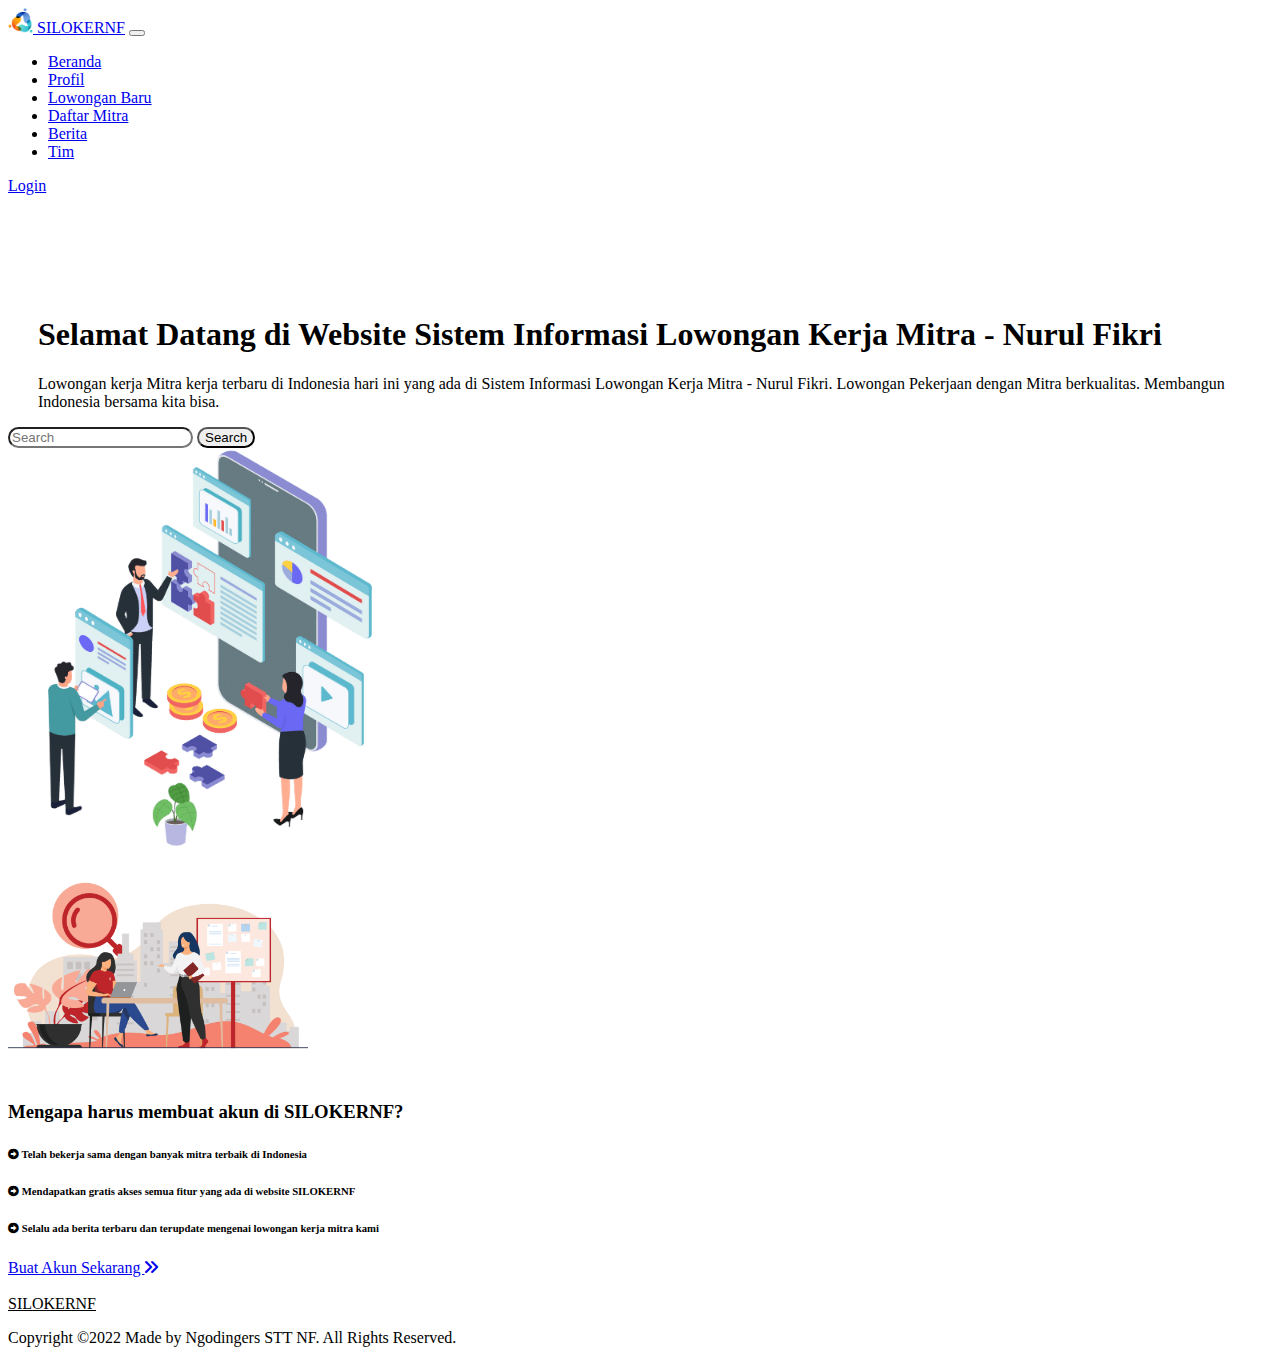
<file: project02/index.html>
<!doctype html>
<html lang="en">
  <head>
    <!-- Required meta tags -->
    <meta charset="utf-8">
    <meta name="viewport" content="width=device-width, initial-scale=1">
    
    <!-- Bootstrap CSS -->
    <link href="https://cdn.jsdelivr.net/npm/bootstrap@5.1.3/dist/css/bootstrap.min.css" rel="stylesheet" integrity="sha384-1BmE4kWBq78iYhFldvKuhfTAU6auU8tT94WrHftjDbrCEXSU1oBoqyl2QvZ6jIW3" crossorigin="anonymous">
    <link rel="stylesheet" href="https://cdnjs.cloudflare.com/ajax/libs/font-awesome/6.0.0-beta3/css/all.min.css">
    <title>SILOKERNF - Sistem Informasi Lowongan Kerja Mitra</title>
    <!--logo-->
    <link href="img/logotab.png" rel="icon">
  </head>
  <body>
    <nav class="navbar navbar-expand-lg navbar-light bg-primary bg-opacity-25">
        <div class="container-fluid">
        <a class="navbar-brand fw-bold" href="index.html"><img src="img/logotab.png" alt="" width="25px"> SILOKERNF</a>
        <button class="navbar-toggler" type="button" data-bs-toggle="collapse" data-bs-target="#navbarSupportedContent" aria-controls="navbarSupportedContent" aria-expanded="false" aria-label="Toggle navigation">
          <span class="navbar-toggler-icon"></span>
        </button>
        <div class="collapse navbar-collapse" id="navbarSupportedContent">
          <ul class="navbar-nav me-auto mb-2 mb-lg-0">
            <li class="nav-item">
              <a class="nav-link active" aria-current="page" href="index.html">Beranda</a>
            </li>
            <li class="nav-item">
              <a class="nav-link active" aria-current="page" href="profil.html">Profil</a>
            </li>
            <li class="nav-item">
                <a class="nav-link active" aria-current="page" href="lowonganbaru.html">Lowongan Baru</a>
            </li>
            <li class="nav-item">
              <a class="nav-link active" aria-current="page" href="daftarmitra.html">Daftar Mitra</a>
            </li>
            <li class="nav-item">
              <a class="nav-link active" aria-current="page" href="berita.html">Berita</a>
            </li>
            <li class="nav-item">
              <a class="nav-link active" aria-current="page" href="tim.html">Tim</a>
            </li>
          </ul>
              <a class="btn btn-outline-primary mx-3" href="login.html" role="button">Login</a>
        </div>
      </div>
    </nav>

      <!--Home-->
      <div>
          <div class="row">
              <div class="col-6">
                  <h1 class="fw-bold" style="padding-top: 100px; padding-left: 30px;">Selamat Datang di Website Sistem Informasi Lowongan Kerja Mitra - Nurul Fikri</h1>
                  <p style="padding-left: 30px;">Lowongan kerja Mitra kerja terbaru di Indonesia hari ini yang ada di Sistem Informasi Lowongan Kerja Mitra - Nurul Fikri. Lowongan Pekerjaan dengan Mitra berkualitas. Membangun Indonesia bersama kita bisa.</p>
                  <form class="d-flex mx-3 px-3 pt-2">
                    <input class="form-control me-2" type="search" placeholder="Search" aria-label="Search" style="border-radius: 50px;">
                    <button class="btn btn-outline-primary" type="submit" href="#" style="border-radius: 50px;">Search</button>
                  </form>
                </div>
              <div class="col-6 text-center pt-5 pb-5">
                  <img src="img/gambar1.png" width="400px" alt="">
              </div>
          </div>
      </div>

      <div>
          <div class="row mt-5 mb-5 pt-5">
              <div class="col-4 px-5 text-center">
                <img src="img/gambar2.png" alt="" width="300px">
              </div>
              <div class="col-8 pt-5 pb-5">
                <h3 class="text-center fw-bold">Mengapa harus membuat akun di SILOKERNF?</h3>
                <h6><i class="fas fa-arrow-alt-circle-right pt-2"></i> Telah bekerja sama dengan banyak mitra terbaik di Indonesia</h6>
                <h6><i class="fas fa-arrow-alt-circle-right"></i> Mendapatkan gratis akses semua fitur yang ada di website SILOKERNF</h6>
                <h6><i class="fas fa-arrow-alt-circle-right"></i> Selalu ada berita terbaru dan terupdate mengenai lowongan kerja mitra kami</h6>
                <a class="btn btn-primary mt-2" href="register.html" role="button">Buat Akun Sekarang <i class="fas fa-angle-double-right"></i></a>
              </div>
          </div>
      </div>
      <br>

    <!--Footer-->
    <div class="container-fluid navbar-light bg-primary bg-opacity-25 pt-3">
      <div class="row text-center">
        <div class="col">
          <a class="navbar-brand fw-bold text-dark" style="color: black;" href="#">SILOKERNF</a>
          <br>
          <p style="color: black;">Copyright &copy;2022 Made by Ngodingers STT NF. All Rights Reserved.</p>
        </div>
      </div>
    </div>
    <!-- Optional JavaScript; choose one of the two! -->

    <!-- Option 1: Bootstrap Bundle with Popper -->
    <script src="https://cdn.jsdelivr.net/npm/bootstrap@5.1.3/dist/js/bootstrap.bundle.min.js" integrity="sha384-ka7Sk0Gln4gmtz2MlQnikT1wXgYsOg+OMhuP+IlRH9sENBO0LRn5q+8nbTov4+1p" crossorigin="anonymous"></script>

    <!-- Option 2: Separate Popper and Bootstrap JS -->
    <!--
    <script src="https://cdn.jsdelivr.net/npm/@popperjs/core@2.10.2/dist/umd/popper.min.js" integrity="sha384-7+zCNj/IqJ95wo16oMtfsKbZ9ccEh31eOz1HGyDuCQ6wgnyJNSYdrPa03rtR1zdB" crossorigin="anonymous"></script>
    <script src="https://cdn.jsdelivr.net/npm/bootstrap@5.1.3/dist/js/bootstrap.min.js" integrity="sha384-QJHtvGhmr9XOIpI6YVutG+2QOK9T+ZnN4kzFN1RtK3zEFEIsxhlmWl5/YESvpZ13" crossorigin="anonymous"></script>
    -->
  </body>
</html>
</file>
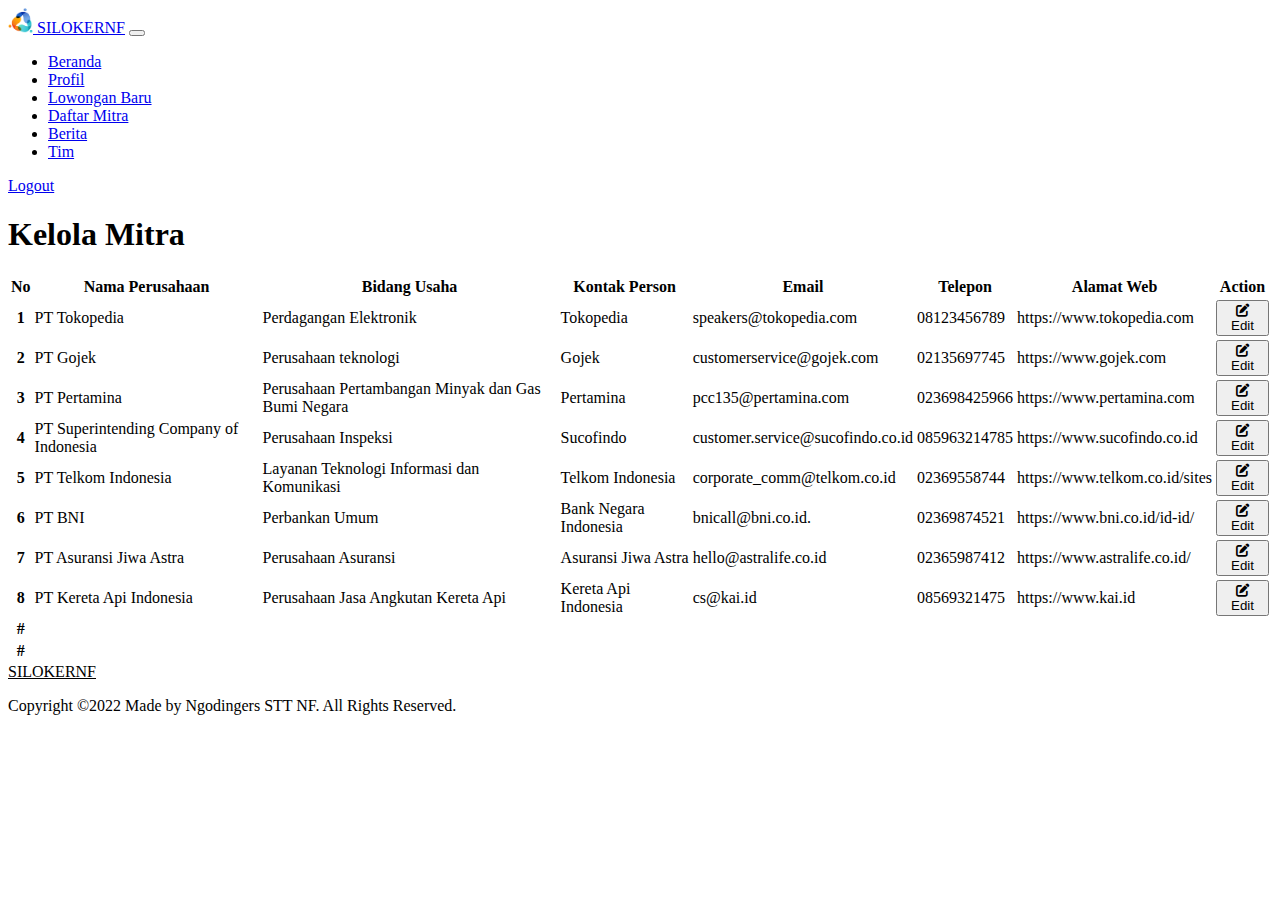
<file: project02/backend.html>
<!doctype html>
<html lang="en">
  <head>
    <!-- Required meta tags -->
    <meta charset="utf-8">
    <meta name="viewport" content="width=device-width, initial-scale=1">
    
    <!-- Bootstrap CSS -->
    <link href="https://cdn.jsdelivr.net/npm/bootstrap@5.1.3/dist/css/bootstrap.min.css" rel="stylesheet" integrity="sha384-1BmE4kWBq78iYhFldvKuhfTAU6auU8tT94WrHftjDbrCEXSU1oBoqyl2QvZ6jIW3" crossorigin="anonymous">
    <link rel="stylesheet" href="https://cdnjs.cloudflare.com/ajax/libs/font-awesome/6.0.0-beta3/css/all.min.css">
    <title>SILOKERNF - Sistem Informasi Lowongan Kerja Mitra</title>
    <!--logo-->
    <link href="img/logotab.png" rel="icon">
  </head>
  <body>
    <nav class="navbar navbar-expand-lg navbar-light bg-primary bg-opacity-25">
        <div class="container-fluid">
          <a class="navbar-brand fw-bold" href="#"><img src="img/logotab.png" alt="" width="25px"> SILOKERNF</a>
          <button class="navbar-toggler" type="button" data-bs-toggle="collapse" data-bs-target="#navbarSupportedContent" aria-controls="navbarSupportedContent" aria-expanded="false" aria-label="Toggle navigation">
            <span class="navbar-toggler-icon"></span>
          </button>
          <div class="collapse navbar-collapse" id="navbarSupportedContent">
            <ul class="navbar-nav me-auto mb-2 mb-lg-0">
              <li class="nav-item">
                <a class="nav-link active" aria-current="page" href="index.html">Beranda</a>
              </li>
              <li class="nav-item">
                <a class="nav-link active" aria-current="page" href="profil.html">Profil</a>
              </li>
              <li class="nav-item">
                <a class="nav-link active" aria-current="page" href="lowonganbaru.html">Lowongan Baru</a>
            </li>
              <li class="nav-item">
                <a class="nav-link active" aria-current="page" href="daftarmitra.html">Daftar Mitra</a>
              </li>
              <li class="nav-item">
                <a class="nav-link active" aria-current="page" href="berita.html">Berita</a>
              </li>
              <li class="nav-item">
                <a class="nav-link active" aria-current="page" href="tim.html">Tim</a>
              </li>
            </ul>
            <a class="btn btn-outline-primary mx-3" href="index.html" role="button">Logout</a>
          </div>
        </div>
    </nav>
    <!--Isi-->
    <div class="my-5 pb-5">
        <h1 class="text-center fw-bold p-3">Kelola Mitra</h1>
        <table class="table">
            <thead>
              <tr>
                <th scope="col">No</th>
                <th scope="col">Nama Perusahaan</th>
                <th scope="col">Bidang Usaha</th>
                <th scope="col">Kontak Person</th>
                <th scope="col">Email</th>
                <th scope="col">Telepon</th>
                <th scope="col">Alamat Web</th>
                <th scope="col">Action</th>
              </tr>
            </thead>
            <tbody>
              <tr>
                <th scope="row">1</th>
                <td>PT Tokopedia</td>
                <td>Perdagangan Elektronik</td>
                <td>Tokopedia</td>
                <td>speakers@tokopedia.com</td>
                <td>08123456789</td>
                <td>https://www.tokopedia.com </td>
                <td><button type="button" class="btn btn-info"><i class="fas fa-edit"></i> Edit</button></td>
              </tr>
              <tr>
                <th scope="row">2</th>
                <td>PT Gojek</td>
                <td>Perusahaan teknologi</td>
                <td>Gojek</td>
                <td>customerservice@gojek.com </td>
                <td>02135697745</td>
                <td>https://www.gojek.com</td>
                <td><button type="button" class="btn btn-info"><i class="fas fa-edit"></i> Edit</button></td>
              </tr>
              <tr>
                <th scope="row">3</th>
                <td>PT Pertamina</td>
                <td>Perusahaan Pertambangan Minyak dan Gas Bumi Negara</td>
                <td>Pertamina</td>
                <td>pcc135@pertamina.com</td>
                <td>023698425966</td>
                <td>https://www.pertamina.com</td>
                <td><button type="button" class="btn btn-info"><i class="fas fa-edit"></i> Edit</button></td>
              </tr>
              <tr>
                <th scope="row">4</th>
                <td>PT Superintending Company of Indonesia</td>
                <td>Perusahaan Inspeksi</td>
                <td>Sucofindo</td>
                <td>customer.service@sucofindo.co.id</td>
                <td>085963214785</td>
                <td>https://www.sucofindo.co.id</td>
                <td><button type="button" class="btn btn-info"><i class="fas fa-edit"></i> Edit</button></td>
              </tr>
              <tr>
                <th scope="row">5</th>
                <td>PT Telkom Indonesia</td>
                <td>Layanan Teknologi Informasi dan Komunikasi</td>
                <td>Telkom Indonesia</td>
                <td>corporate_comm@telkom.co.id</td>
                <td>02369558744</td>
                <td>https://www.telkom.co.id/sites</td>
                <td><button type="button" class="btn btn-info"><i class="fas fa-edit"></i> Edit</button></td>
              </tr>
              <tr>
                <th scope="row">6</th>
                <td>PT BNI</td>
                <td>Perbankan Umum</td>
                <td>Bank Negara Indonesia</td>
                <td>bnicall@bni.co.id.</td>
                <td>02369874521</td>
                <td>https://www.bni.co.id/id-id/</td>
                <td><button type="button" class="btn btn-info"><i class="fas fa-edit"></i> Edit</button></td>
              </tr>
              <tr>
                <th scope="row">7</th>
                <td>PT Asuransi Jiwa Astra</td>
                <td>Perusahaan Asuransi</td>
                <td>Asuransi Jiwa Astra</td>
                <td>hello@astralife.co.id</td>
                <td>02365987412</td>
                <td>https://www.astralife.co.id/</td>
                <td><button type="button" class="btn btn-info"><i class="fas fa-edit"></i> Edit</button></td>
              </tr>
              <tr>
                <th scope="row">8</th>
                <td>PT Kereta Api Indonesia</td>
                <td>Perusahaan Jasa Angkutan Kereta Api</td>
                <td>Kereta Api Indonesia</td>
                <td>cs@kai.id</td>
                <td>08569321475</td>
                <td>https://www.kai.id</td>
                <td><button type="button" class="btn btn-info"><i class="fas fa-edit"></i> Edit</button></td>
              </tr>
              <tr>
                <th scope="row">#</th>
                <td></td>
                <td></td>
                <td></td>
                <td></td>
                <td></td>
                <td></td>
                <td></td>
              </tr>
              <tr>
                <th scope="row">#</th>
                <td></td>
                <td></td>
                <td></td>
                <td></td>
                <td></td>
                <td></td>
                <td></td>
              </tr>
            </tbody>
          </table>
    </div>

      <!--Footer-->
    <div class="container-fluid navbar-light bg-primary bg-opacity-25 pt-3">
      <div class="row text-center">
        <div class="col">
          <a class="navbar-brand fw-bold text-dark" style="color: black;" href="#">SILOKERNF</a>
          <br>
          <p style="color: black;">Copyright &copy;2022 Made by Ngodingers STT NF. All Rights Reserved.</p>
        </div>
      </div>
    </div>

      <!-- Optional JavaScript; choose one of the two! -->

    <!-- Option 1: Bootstrap Bundle with Popper -->
    <script src="https://cdn.jsdelivr.net/npm/bootstrap@5.1.3/dist/js/bootstrap.bundle.min.js" integrity="sha384-ka7Sk0Gln4gmtz2MlQnikT1wXgYsOg+OMhuP+IlRH9sENBO0LRn5q+8nbTov4+1p" crossorigin="anonymous"></script>

    <!-- Option 2: Separate Popper and Bootstrap JS -->
    <!--
    <script src="https://cdn.jsdelivr.net/npm/@popperjs/core@2.10.2/dist/umd/popper.min.js" integrity="sha384-7+zCNj/IqJ95wo16oMtfsKbZ9ccEh31eOz1HGyDuCQ6wgnyJNSYdrPa03rtR1zdB" crossorigin="anonymous"></script>
    <script src="https://cdn.jsdelivr.net/npm/bootstrap@5.1.3/dist/js/bootstrap.min.js" integrity="sha384-QJHtvGhmr9XOIpI6YVutG+2QOK9T+ZnN4kzFN1RtK3zEFEIsxhlmWl5/YESvpZ13" crossorigin="anonymous"></script>
    -->
  </body>
</html>
</file>
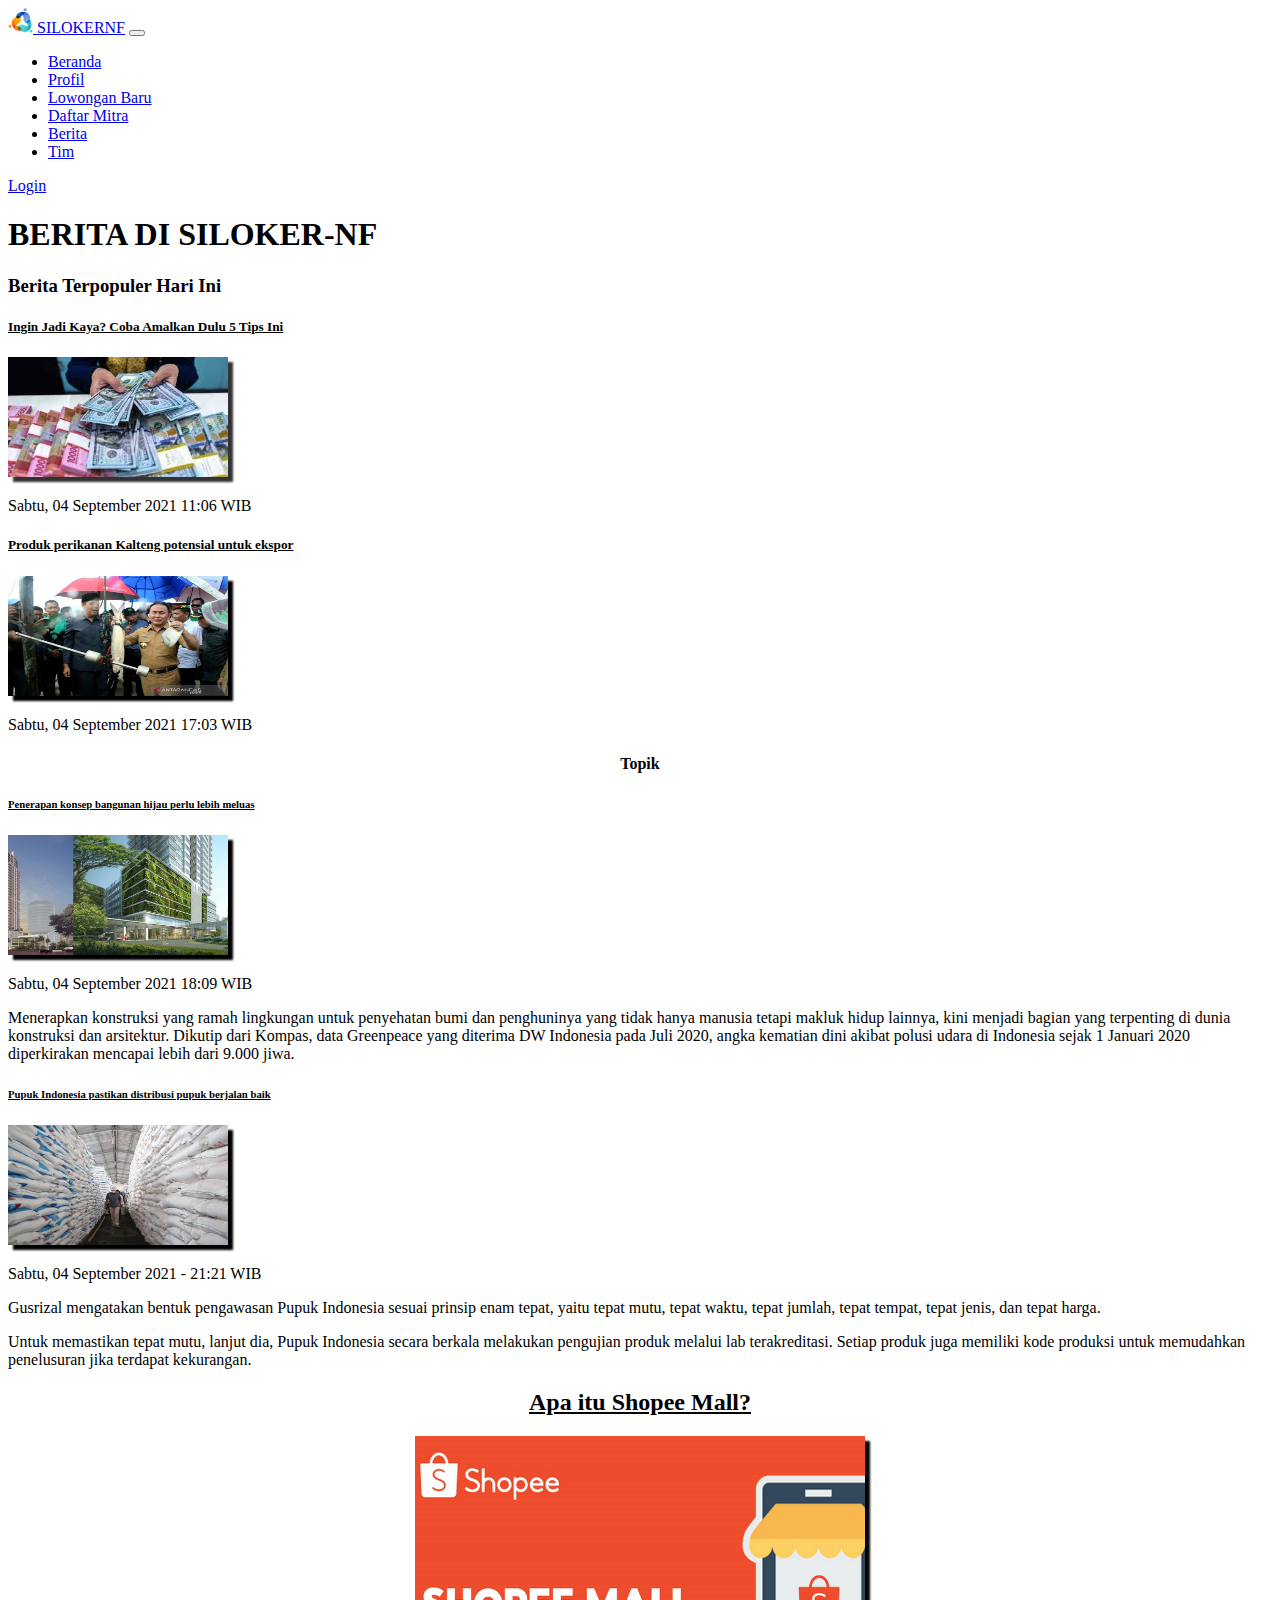
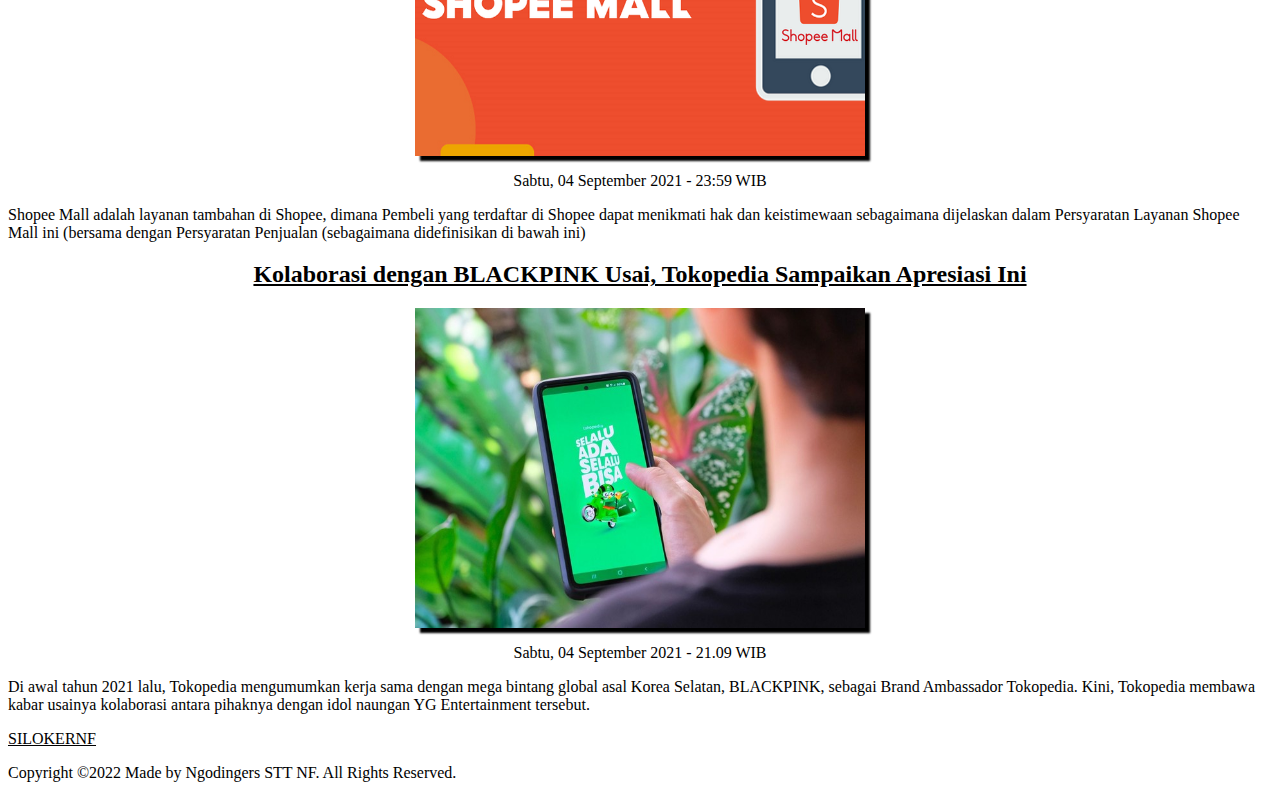
<file: project02/berita.html>
<!doctype html>
<html lang="en">
  <head>
    <!-- Required meta tags -->
    <meta charset="utf-8">
    <meta name="viewport" content="width=device-width, initial-scale=1">
    
    <!-- Bootstrap CSS -->
    <link href="https://cdn.jsdelivr.net/npm/bootstrap@5.1.3/dist/css/bootstrap.min.css" rel="stylesheet" integrity="sha384-1BmE4kWBq78iYhFldvKuhfTAU6auU8tT94WrHftjDbrCEXSU1oBoqyl2QvZ6jIW3" crossorigin="anonymous">
    <link rel="stylesheet" href="https://cdnjs.cloudflare.com/ajax/libs/font-awesome/6.0.0-beta3/css/all.min.css">
    <title>SILOKERNF - Sistem Informasi Lowongan Kerja Mitra</title>
    <!--logo-->
    <link href="img/logotab.png" rel="icon">
  </head>
  <body>
    <nav class="navbar navbar-expand-lg navbar-light bg-primary bg-opacity-25">
        <div class="container-fluid">
          <a class="navbar-brand fw-bold" href="index.html"><img src="img/logotab.png" alt="" width="25px"> SILOKERNF</a>
          <button class="navbar-toggler" type="button" data-bs-toggle="collapse" data-bs-target="#navbarSupportedContent" aria-controls="navbarSupportedContent" aria-expanded="false" aria-label="Toggle navigation">
            <span class="navbar-toggler-icon"></span>
          </button>
          <div class="collapse navbar-collapse" id="navbarSupportedContent">
            <ul class="navbar-nav me-auto mb-2 mb-lg-0">
              <li class="nav-item">
                <a class="nav-link active" aria-current="page" href="index.html">Beranda</a>
              </li>
              <li class="nav-item">
                <a class="nav-link active" aria-current="page" href="profil.html">Profil</a>
              </li>
              <li class="nav-item">
                <a class="nav-link active" aria-current="page" href="lowonganbaru.html">Lowongan Baru</a>
              </li>
              <li class="nav-item">
                <a class="nav-link active" aria-current="page" href="daftarmitra.html">Daftar Mitra</a>
              </li>
              <li class="nav-item">
                <a class="nav-link active" aria-current="page" href="berita.html">Berita</a>
              </li>
              <li class="nav-item">
                <a class="nav-link active" aria-current="page" href="tim.html">Tim</a>
              </li>
            </ul>
            <a class="btn btn-outline-primary mx-3" href="login.html" role="button">Login</a>
          </div>
        </div>
      </nav>

      <!--isi-->

      <h1 class="pt-5 text-center">BERITA DI SILOKER-NF</h1>
      <h3 class="fw-bold text-center">Berita Terpopuler Hari Ini</h3>


      <div class="row justify-content-center">

        <div class="col-5 ms-5 me-2 my-3 px-3 py-3 bg-primary bg-opacity-25">
          <h5><u>Ingin Jadi Kaya? Coba Amalkan Dulu 5 Tips Ini</u></h5>
          <img src="img/uang1.jpeg" alt="" style="width: 220px; height: 120px; box-shadow: 5px 5px 2px #333;">
          <p class="pt-3 text-muted">Sabtu, 04 September 2021 11:06 WIB</p>

        </div>
        <div class="col-5 me-5 ms-2 my-3 px-3 py-3 bg-primary bg-opacity-25">
          <h5><u>Produk perikanan Kalteng potensial untuk ekspor</u></h5>
          <img src="img/ikan.PNG" alt="" style="width: 220px; height: 120px; box-shadow: 5px 5px 2px ;">
          <p class="pt-3 text-muted">Sabtu, 04 September 2021 17:03 WIB</p>
        </div>

      </div>
      

      <!-- kiri -->
        <div class="row justify-content-center">
          <div class="col-3 bg-primary bg-opacity-50 ms-5 me-2">
            <h4 style="text-align: center;">Topik</h4>
          </div>

          <div class="col-6 bg-primary bg-opacity-50 ms-2 me-5"></div>
        </div>
      

      <div class="row justify-content-center mb-3">
        <div class="col-3 bg-primary bg-opacity-50 mt-2 ms-5 me-2">

          <h6><u>Penerapan konsep bangunan hijau perlu lebih meluas</u></h6>
          <img src="img/hijau.PNG" alt="" style="width: 220px; height: 120px; box-shadow: 5px 5px 2px ;">
          <p class="pt-3 text-muted">Sabtu, 04 September 2021 18:09 WIB</p>
          <p>Menerapkan konstruksi yang ramah lingkungan untuk penyehatan bumi dan penghuninya yang tidak hanya manusia tetapi makluk hidup lainnya, kini menjadi bagian yang terpenting di dunia konstruksi dan arsitektur. Dikutip dari Kompas, data Greenpeace yang diterima DW Indonesia pada Juli 2020, angka kematian dini akibat polusi udara di Indonesia sejak 1 Januari 2020 diperkirakan mencapai lebih dari 9.000 jiwa. </p>
          

          <h6><u>Pupuk Indonesia pastikan distribusi pupuk berjalan baik</u></h6>
          <img src="img/pupuk.PNG" alt="" style="width: 220px; height: 120px; box-shadow: 5px 5px 2px ;">
          <p class="pt-3 text-muted">Sabtu, 04 September 2021 - 21:21 WIB</p>
          <p>Gusrizal mengatakan bentuk pengawasan Pupuk Indonesia sesuai prinsip enam tepat, yaitu tepat mutu, tepat waktu, tepat jumlah, tepat tempat, tepat jenis, dan tepat harga.</p>
          <p>Untuk memastikan tepat mutu, lanjut dia, Pupuk Indonesia secara berkala melakukan pengujian produk melalui lab terakreditasi. Setiap produk juga memiliki kode produksi untuk memudahkan penelusuran jika terdapat kekurangan. </p>
          
        </div>

        <!-- kanan -->

        <div class="col-6 bg-primary bg-opacity-50 ms-2 me-5">
          <h2 style="text-align: center;"><u>Apa itu Shopee Mall?</u></h2>
          <img src="img/sopi.png" alt="" style="display: block; margin: auto; width: 450px; height: 320px; box-shadow: 5px 5px 2px ;">
          <p class="pt-3 text-muted" style="text-align: center;">Sabtu, 04 September 2021 - 23:59 WIB</p>
          <p>Shopee Mall adalah layanan tambahan di Shopee, dimana Pembeli yang terdaftar di Shopee dapat menikmati hak dan keistimewaan sebagaimana dijelaskan dalam Persyaratan Layanan Shopee Mall ini (bersama dengan Persyaratan Penjualan (sebagaimana didefinisikan di bawah ini)</p>
          <h2 style="text-align: center;"><u>Kolaborasi dengan BLACKPINK Usai, Tokopedia Sampaikan Apresiasi Ini</u></h2>
          <img src="img/tokopedia.jpeg" alt="" style="display: block; margin: auto; width: 450px; height: 320px; box-shadow: 5px 5px 2px ;">
          <p class="pt-3 text-muted" style="text-align: center;">Sabtu, 04 September 2021 - 21.09 WIB</p>
          <p>Di awal tahun 2021 lalu, Tokopedia mengumumkan kerja sama dengan mega bintang global asal Korea Selatan, BLACKPINK, sebagai Brand Ambassador Tokopedia. Kini, Tokopedia membawa kabar usainya kolaborasi antara pihaknya dengan idol naungan YG Entertainment tersebut.</p>
        </div>
      </div>

     
       
      </div>
    </div>

      <!-- Footer -->
      <div class="container-fluid navbar-light bg-primary bg-opacity-25 pt-3">
        <div class="row text-center">
          <div class="col">
            <a class="navbar-brand fw-bold text-dark" style="color: black;" href="#">SILOKERNF</a>
            <br>
            <p style="color: black;">Copyright &copy;2022 Made by Ngodingers STT NF. All Rights Reserved.</p>
          </div>
        </div>
      </div>
  
      <!-- Optional JavaScript; choose one of the two! -->

    <!-- Option 1: Bootstrap Bundle with Popper -->
    <script src="https://cdn.jsdelivr.net/npm/bootstrap@5.1.3/dist/js/bootstrap.bundle.min.js" integrity="sha384-ka7Sk0Gln4gmtz2MlQnikT1wXgYsOg+OMhuP+IlRH9sENBO0LRn5q+8nbTov4+1p" crossorigin="anonymous"></script>

    <!-- Option 2: Separate Popper and Bootstrap JS -->
    <!--
    <script src="https://cdn.jsdelivr.net/npm/@popperjs/core@2.10.2/dist/umd/popper.min.js" integrity="sha384-7+zCNj/IqJ95wo16oMtfsKbZ9ccEh31eOz1HGyDuCQ6wgnyJNSYdrPa03rtR1zdB" crossorigin="anonymous"></script>
    <script src="https://cdn.jsdelivr.net/npm/bootstrap@5.1.3/dist/js/bootstrap.min.js" integrity="sha384-QJHtvGhmr9XOIpI6YVutG+2QOK9T+ZnN4kzFN1RtK3zEFEIsxhlmWl5/YESvpZ13" crossorigin="anonymous"></script>
    -->
  </body>
</html>
</file>
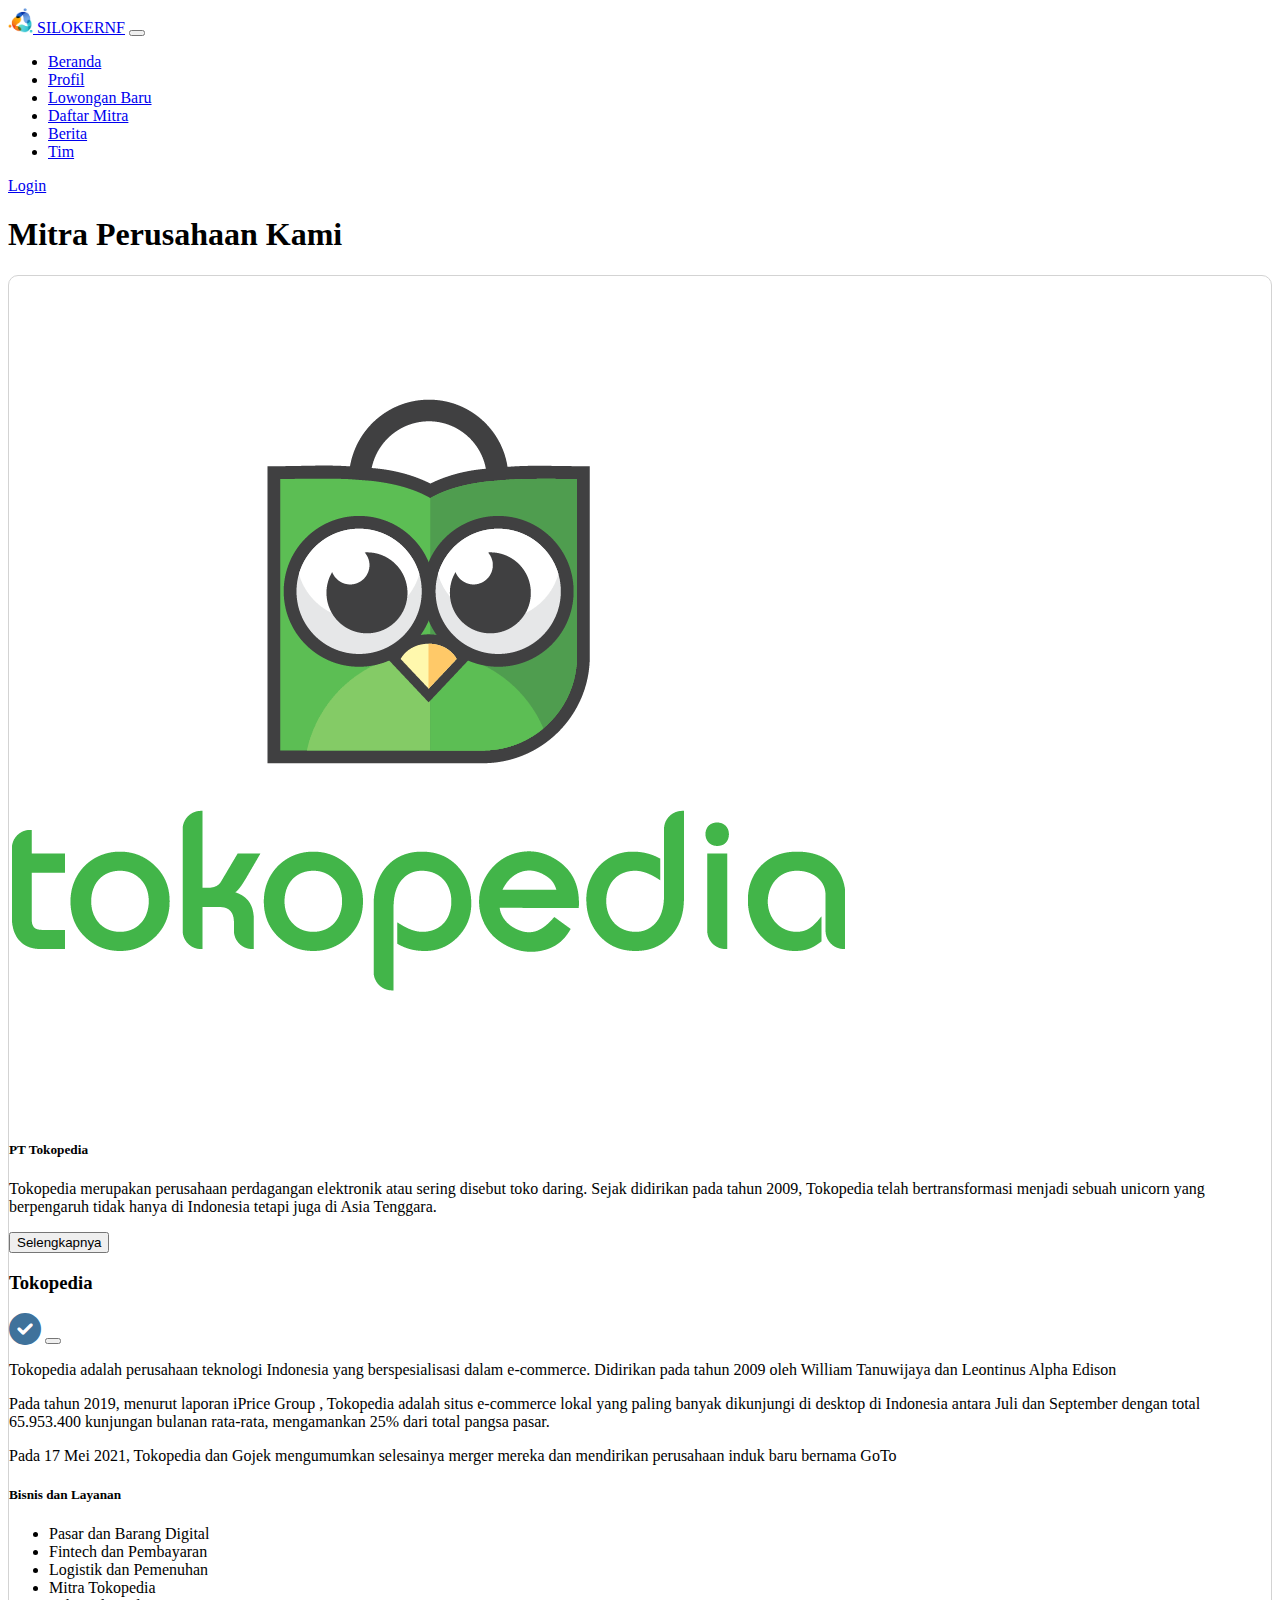
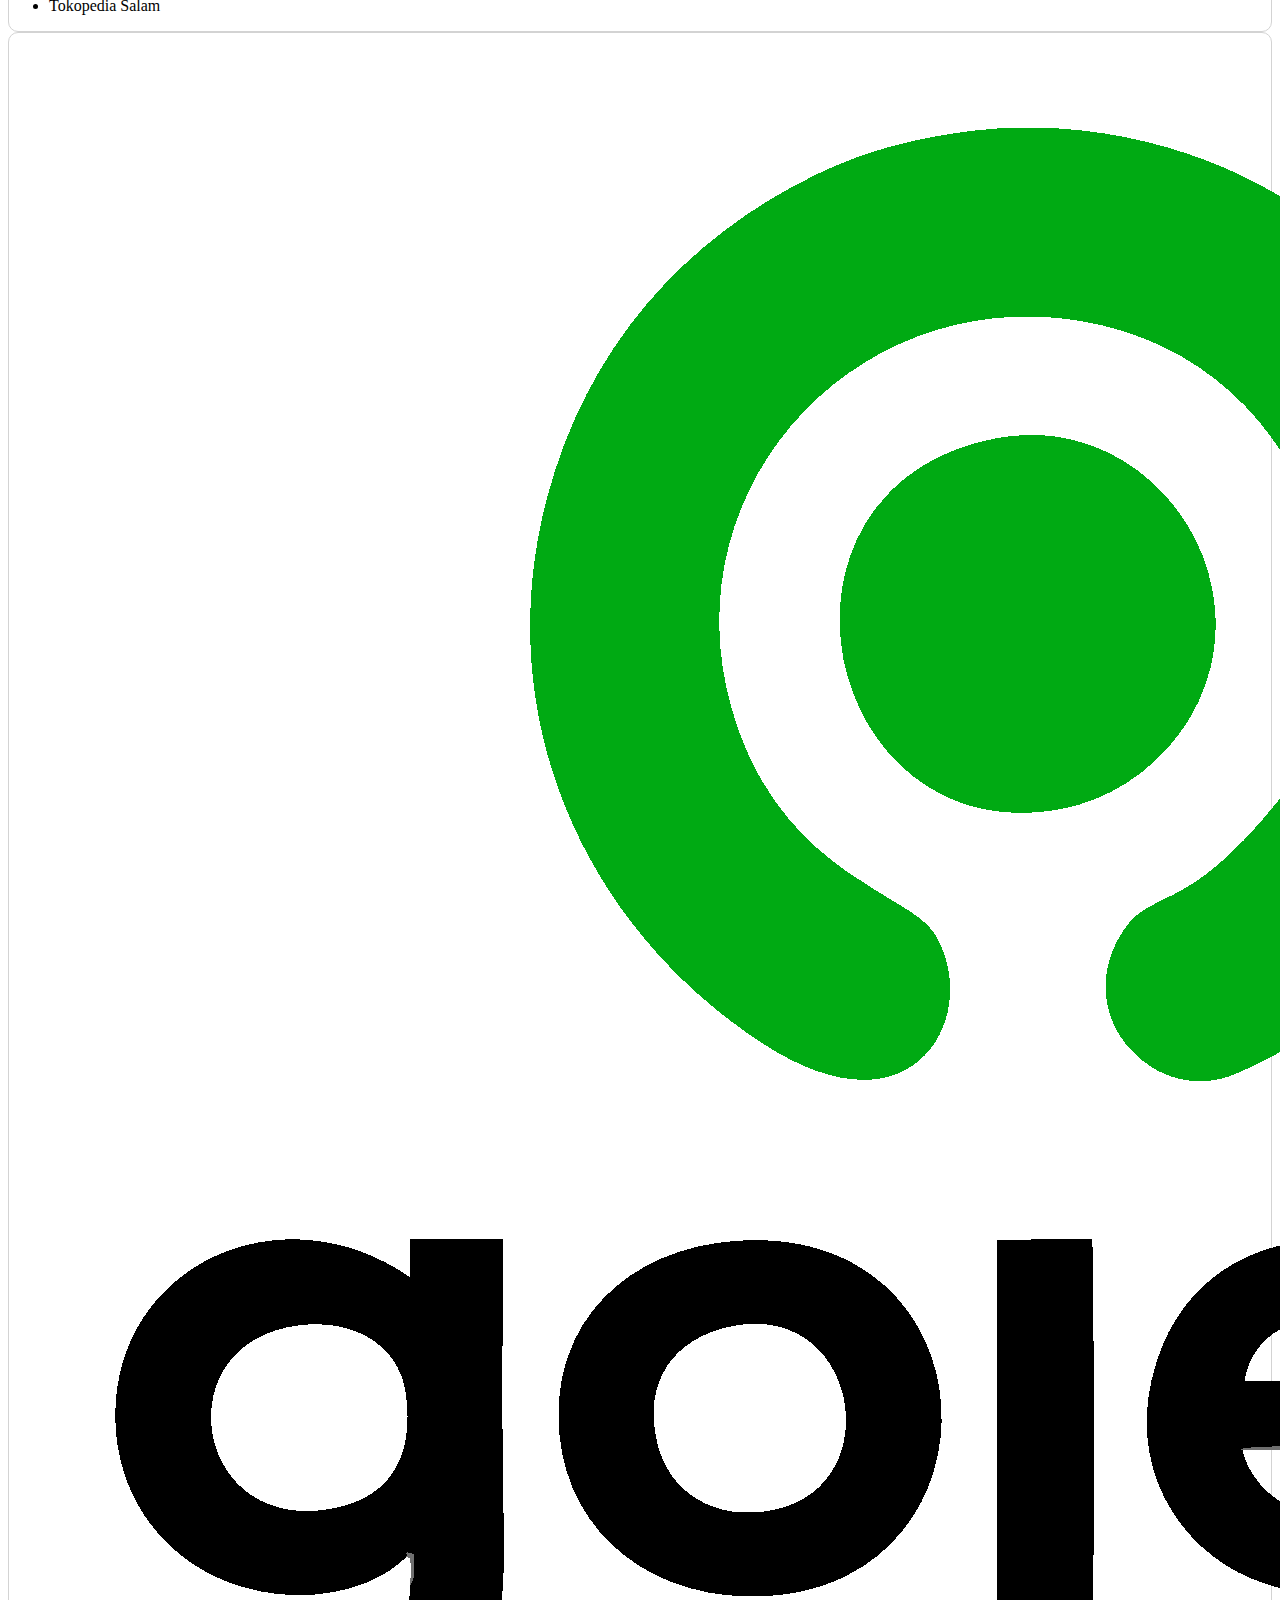
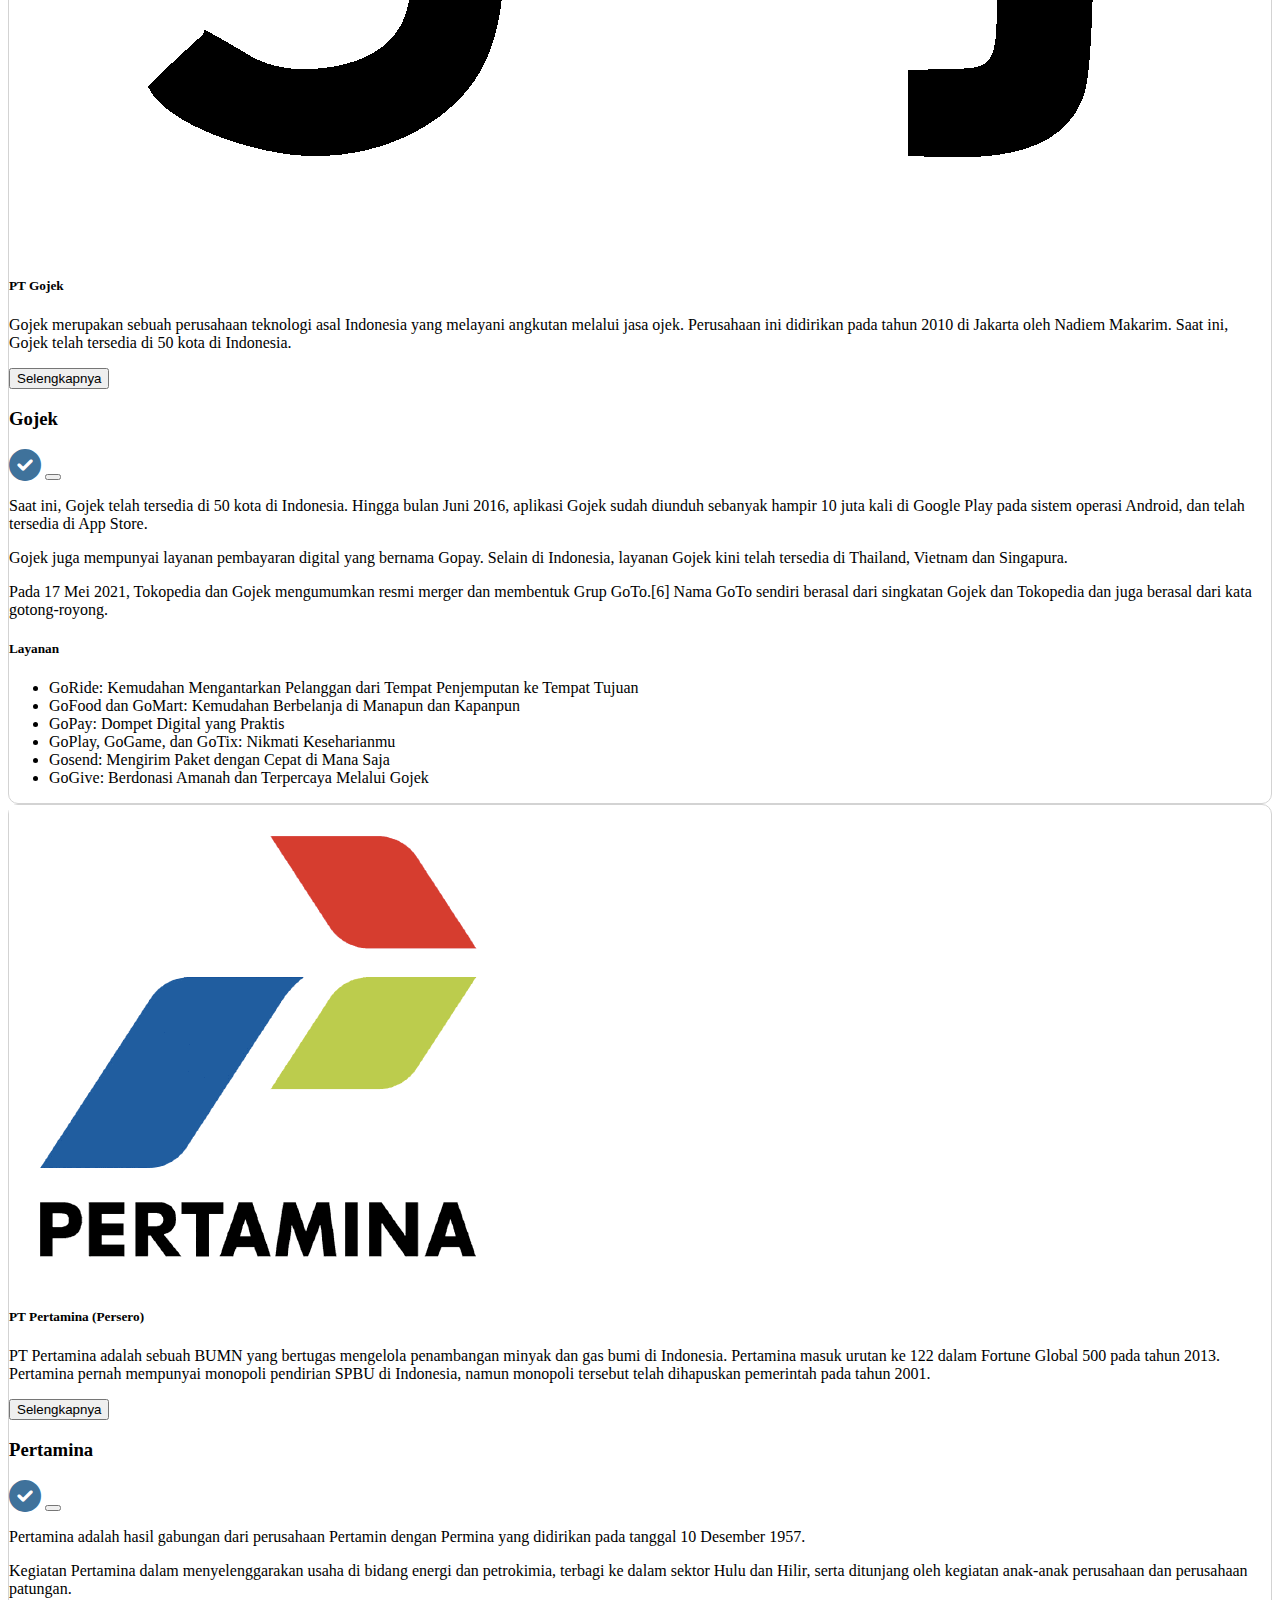
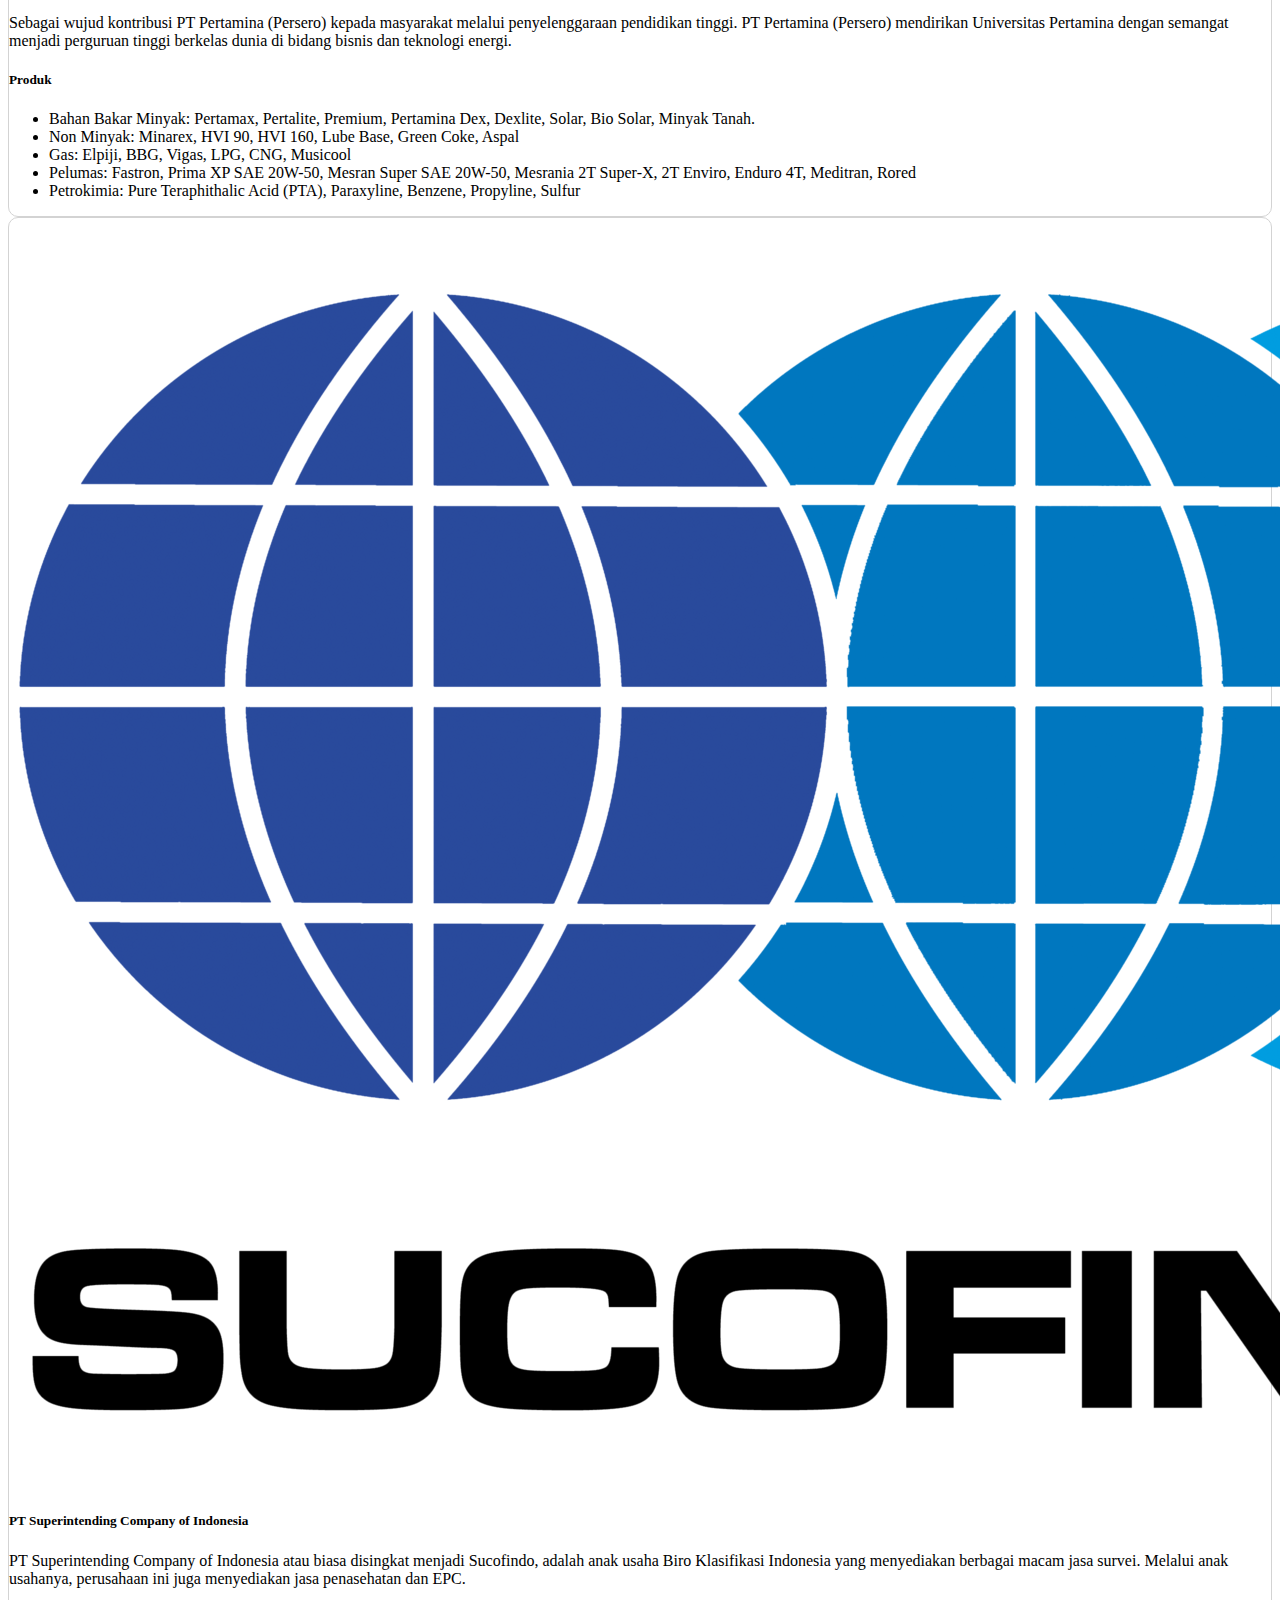
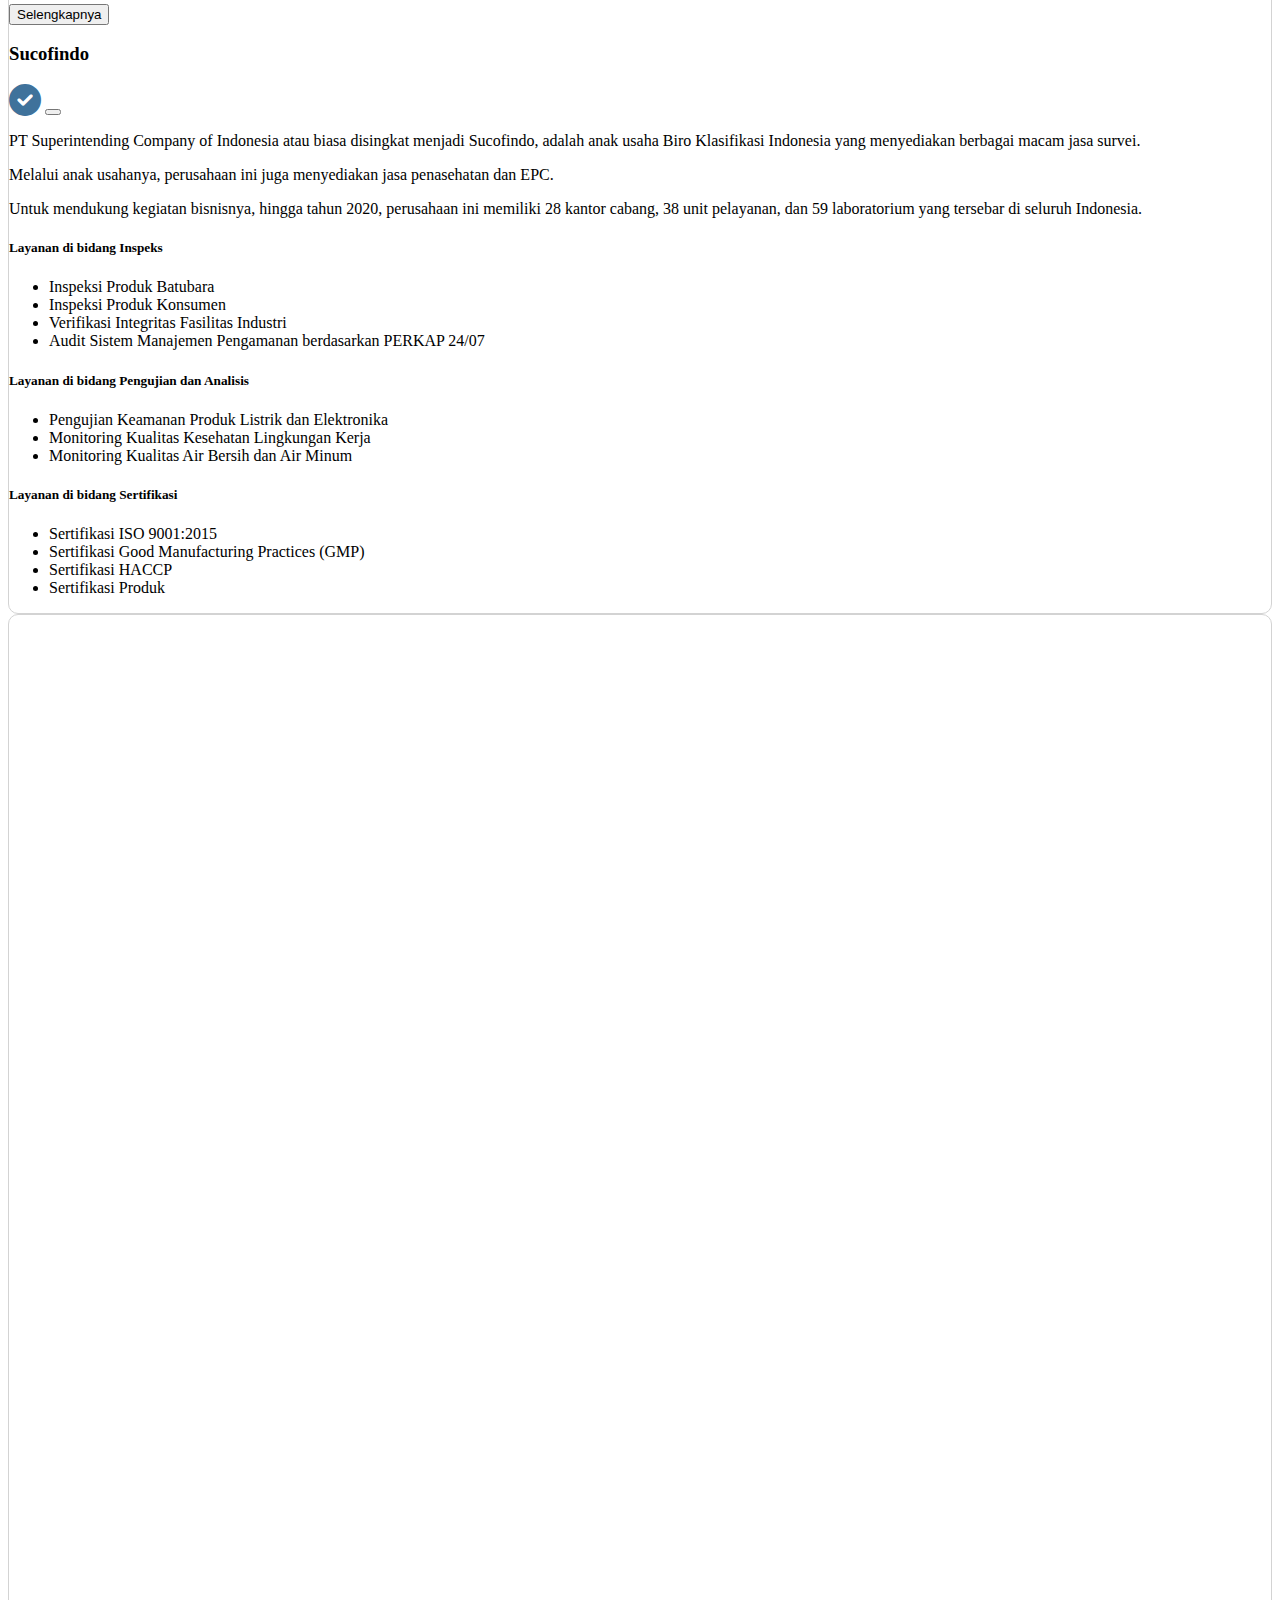
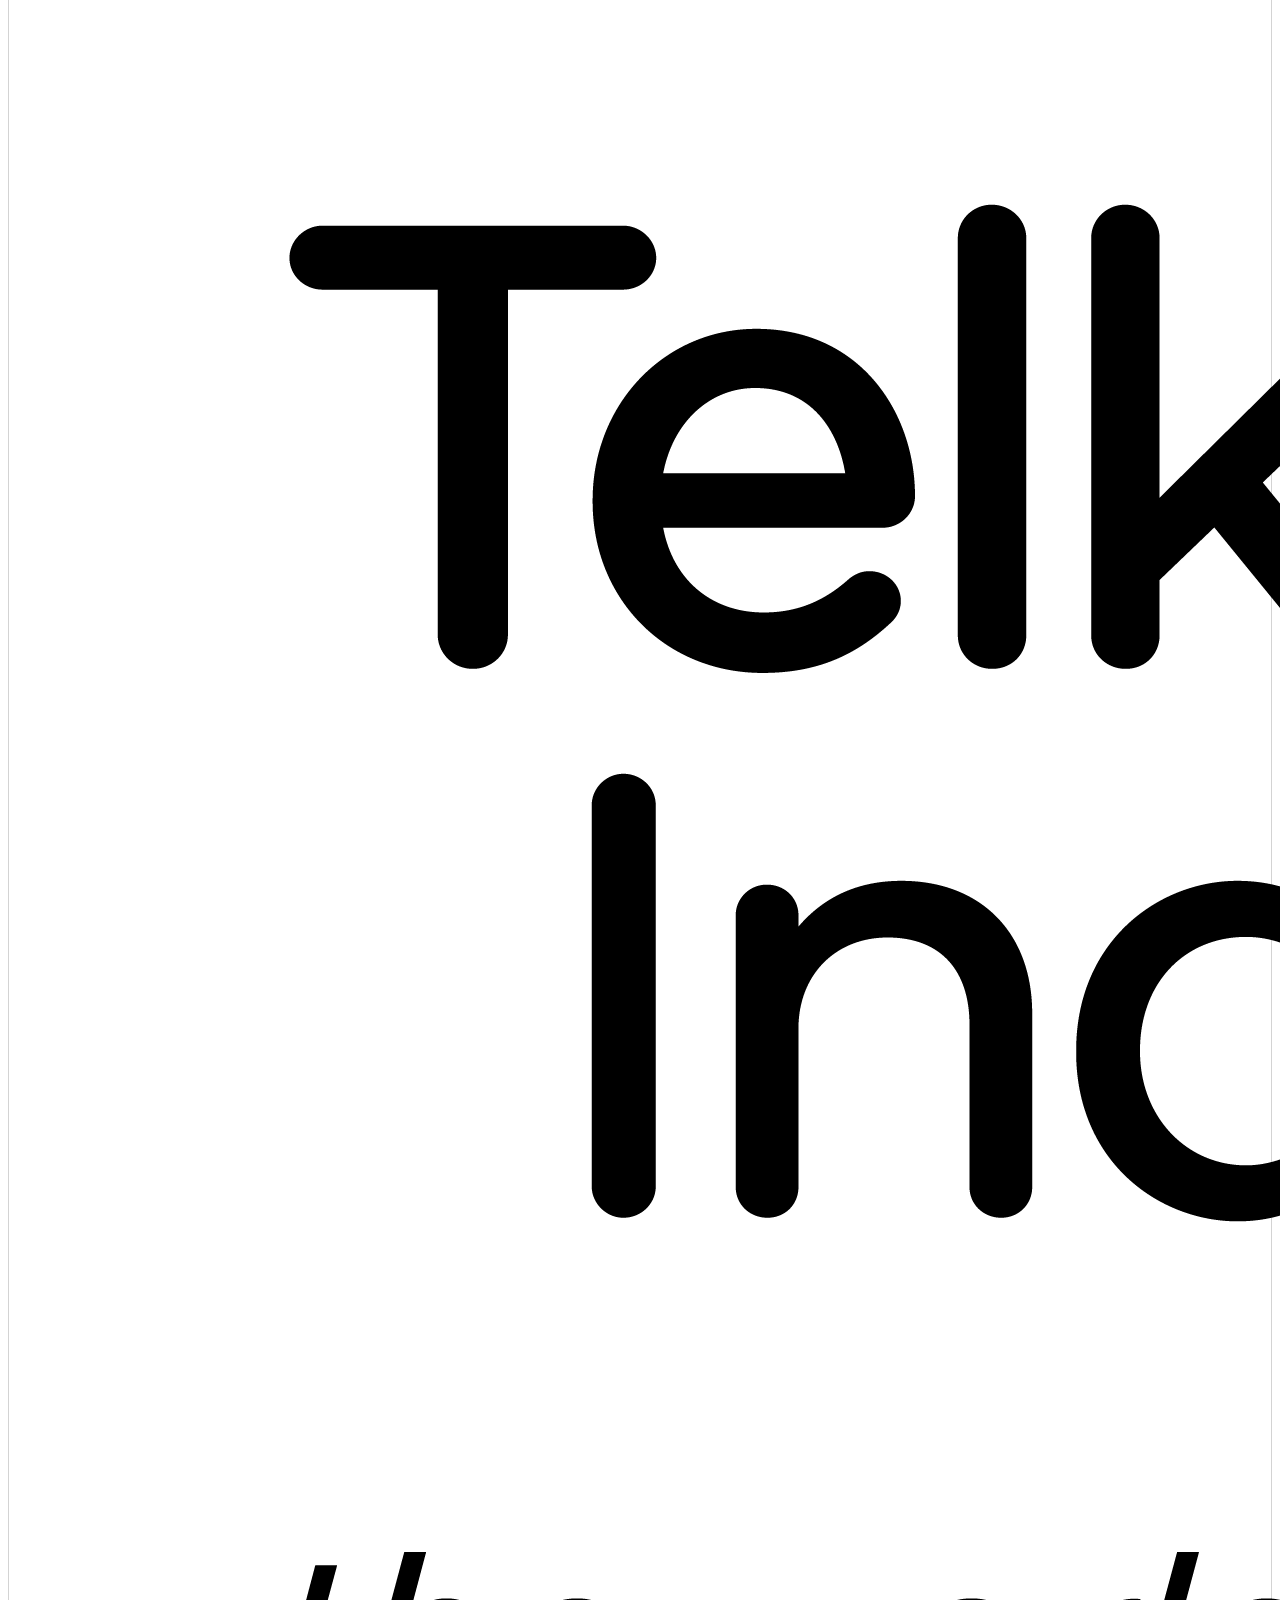
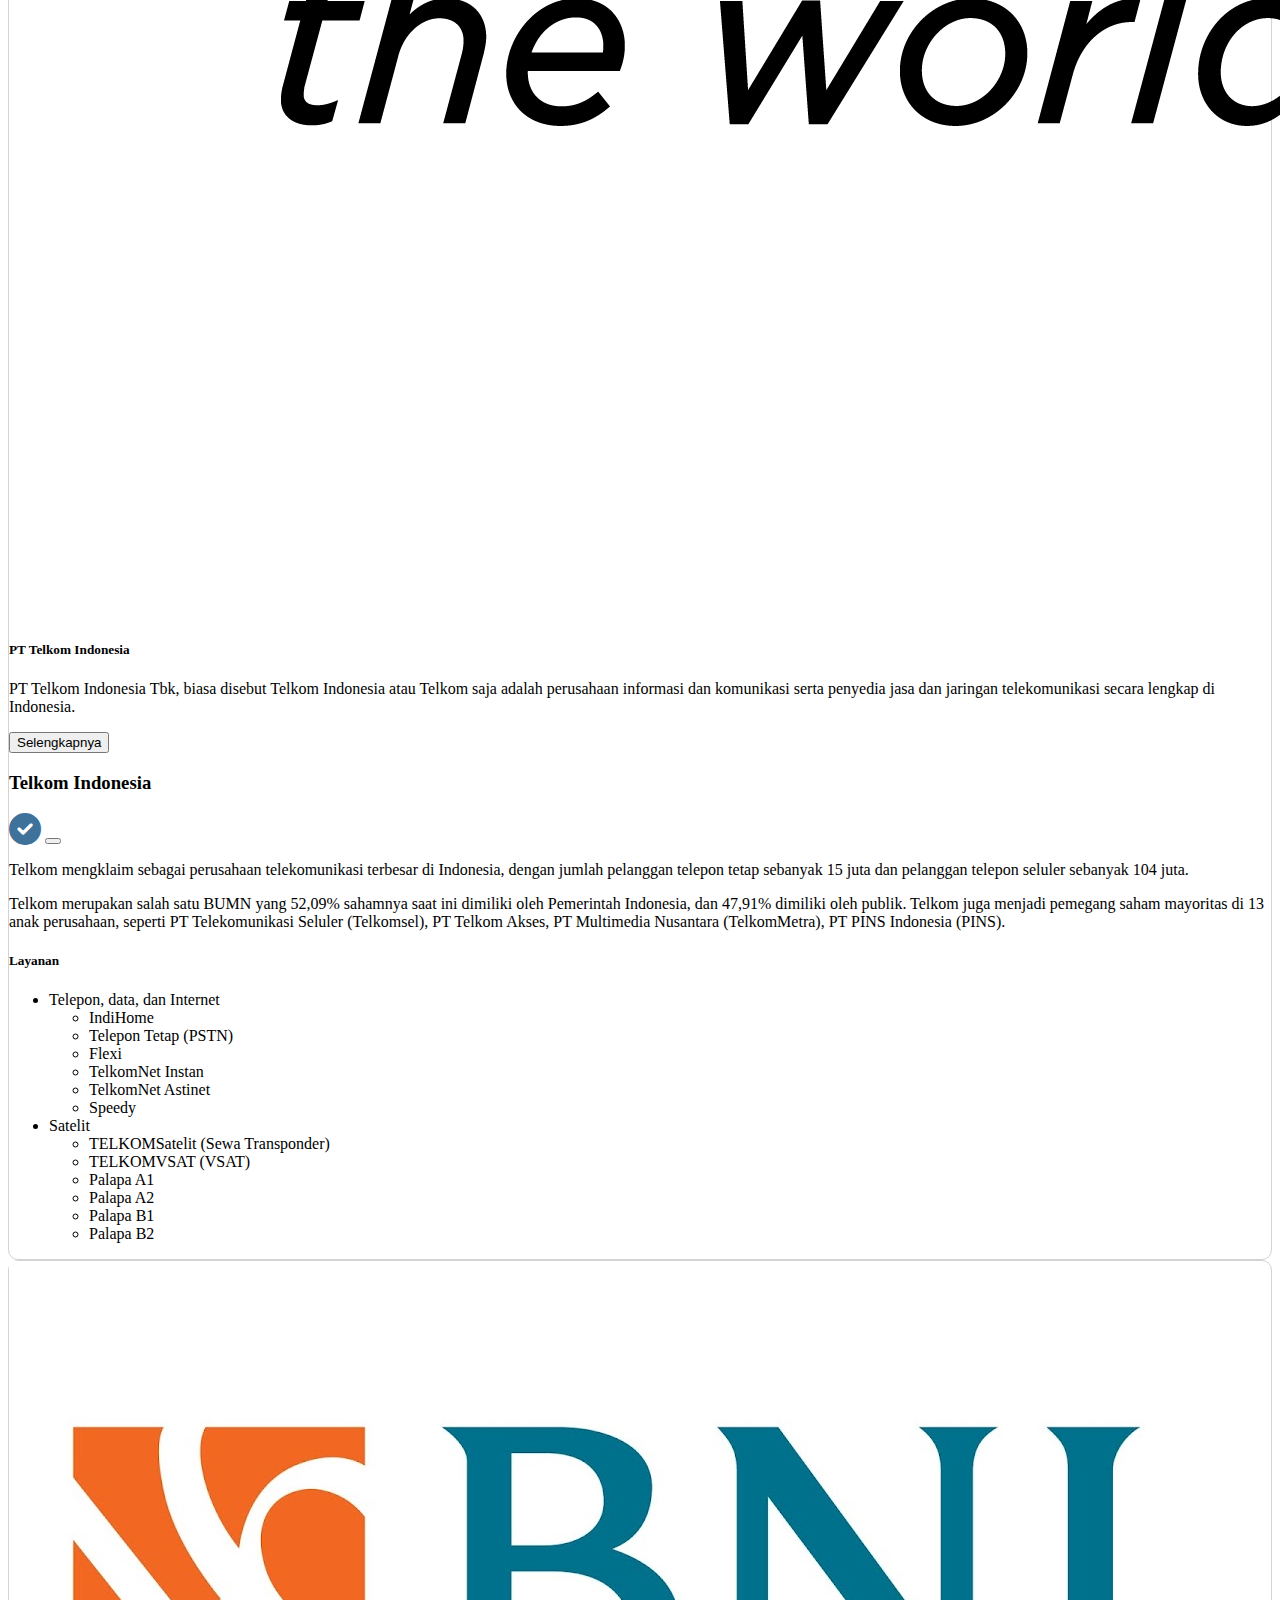
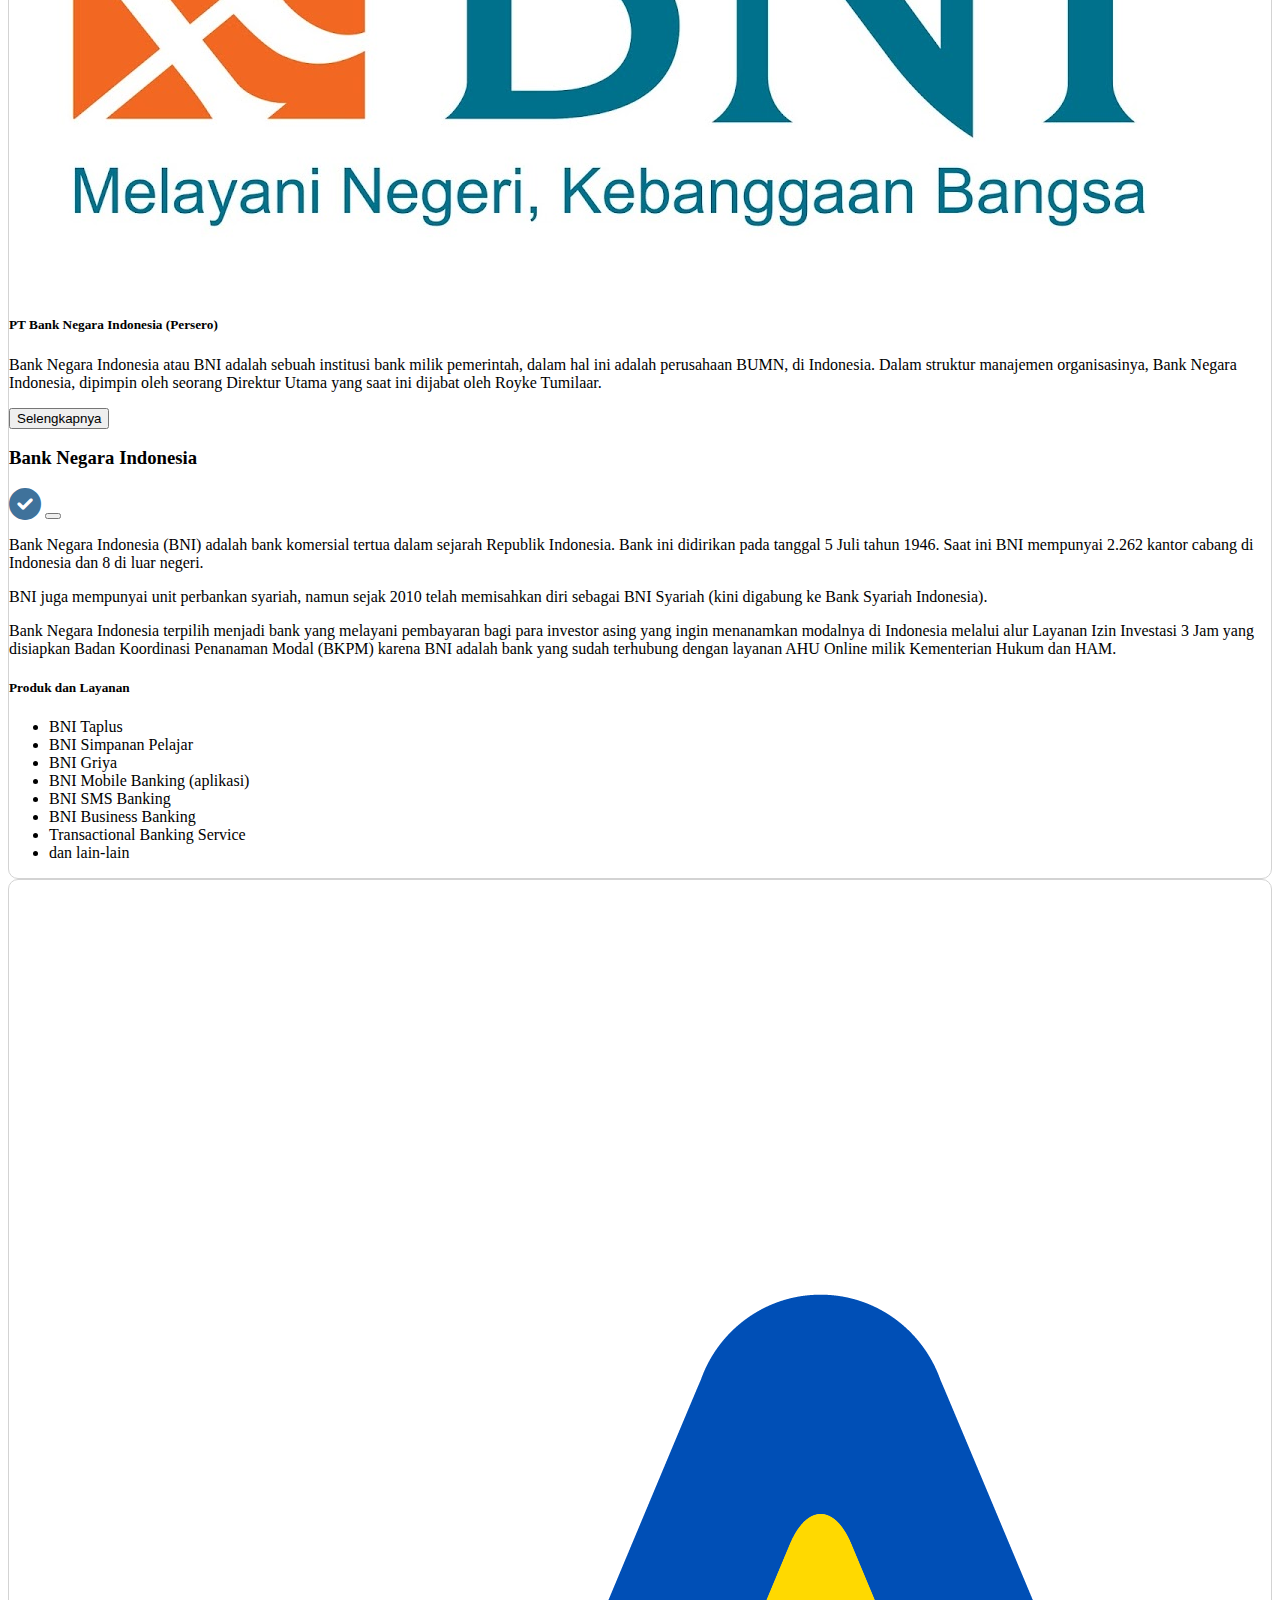
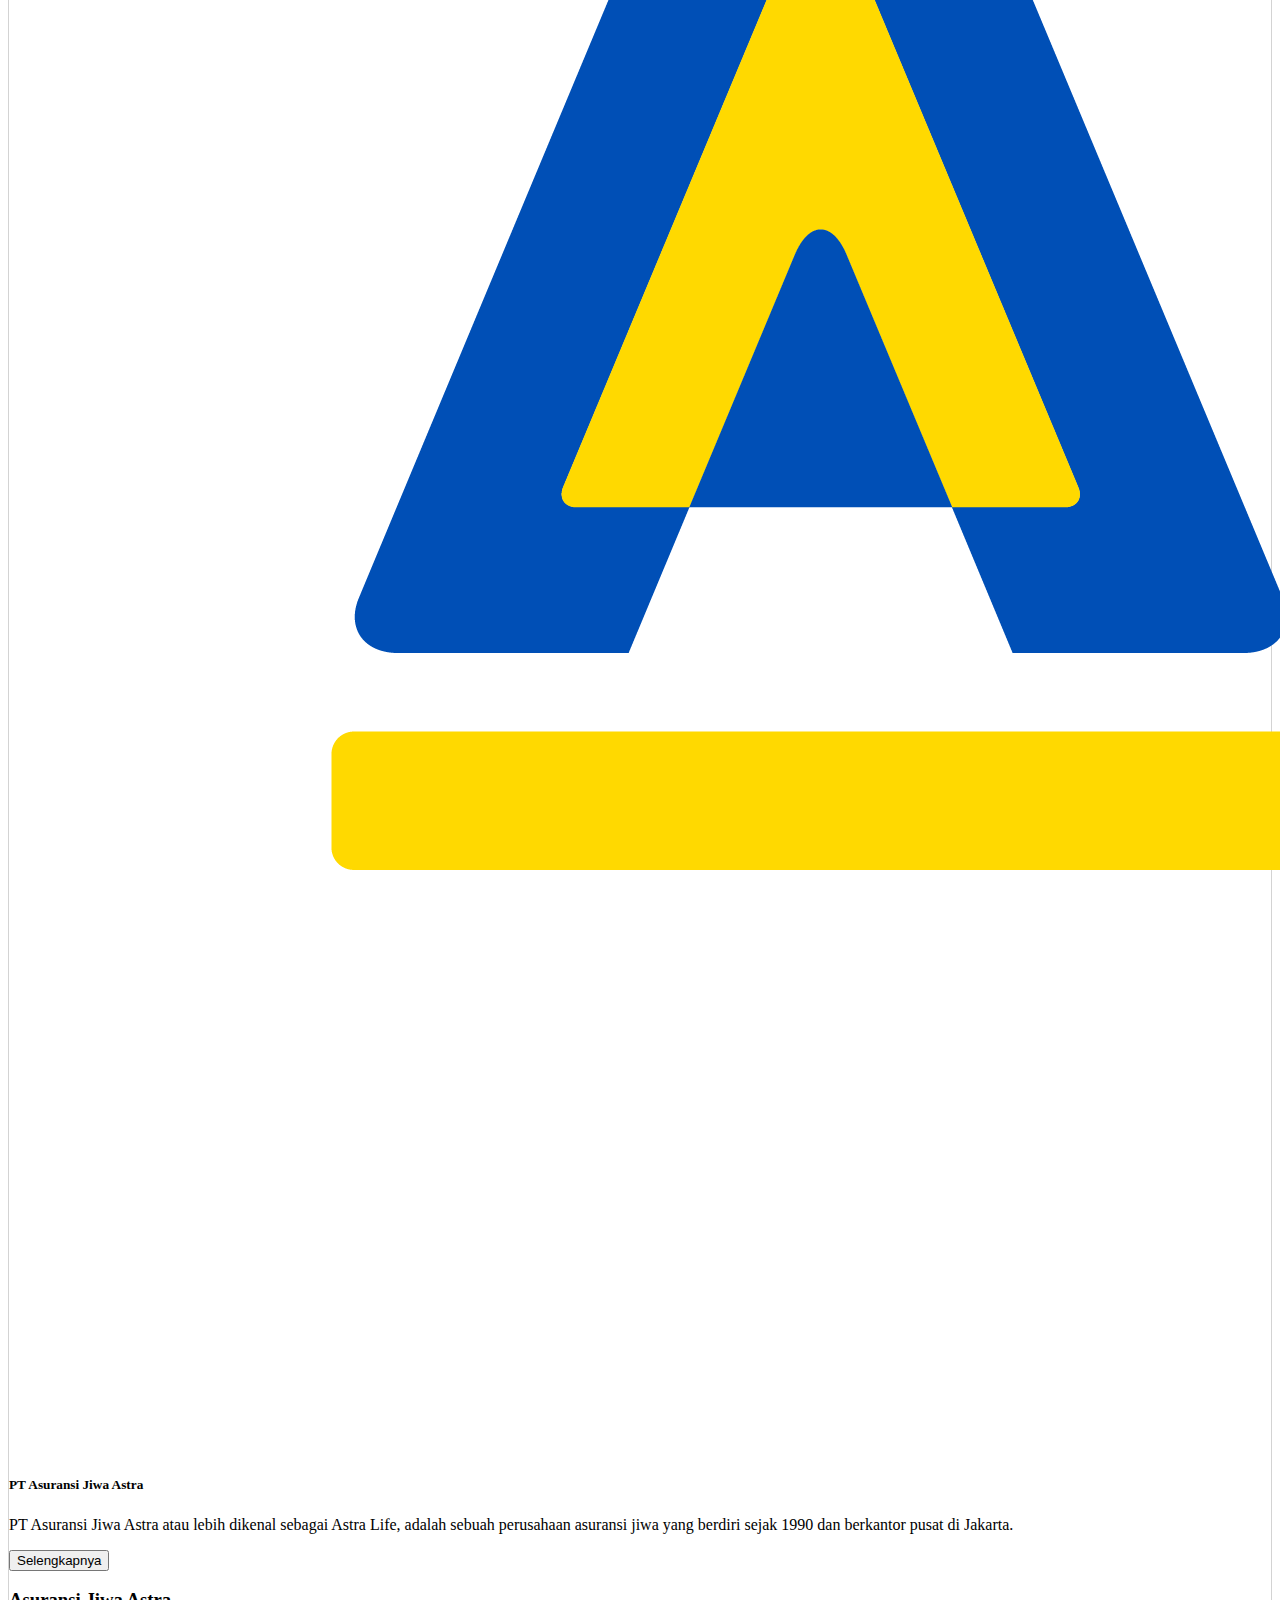
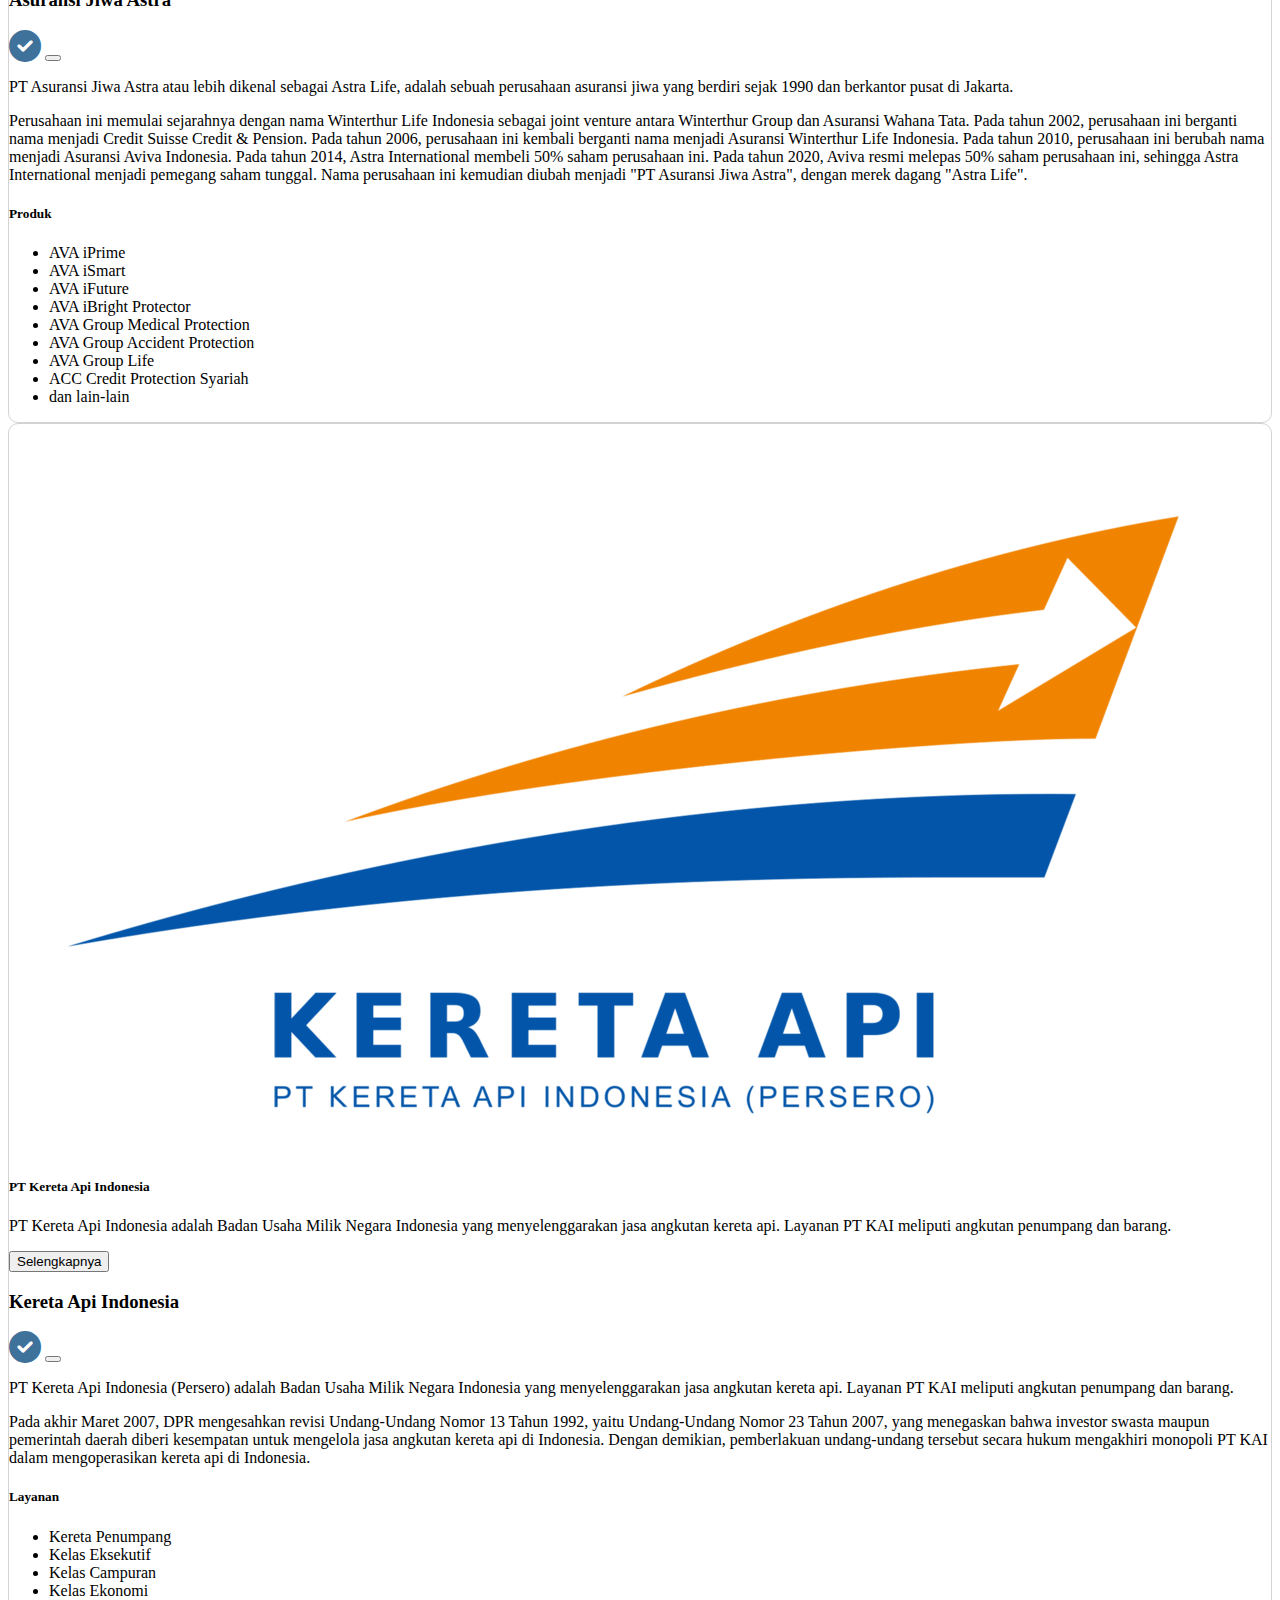
<file: project02/daftarmitra.html>
<!doctype html>
<html lang="en">
  <head>
    <!-- Required meta tags -->
    <meta charset="utf-8">
    <meta name="viewport" content="width=device-width, initial-scale=1">
    
    <!-- Bootstrap CSS -->
    <link href="https://cdn.jsdelivr.net/npm/bootstrap@5.1.3/dist/css/bootstrap.min.css" rel="stylesheet" integrity="sha384-1BmE4kWBq78iYhFldvKuhfTAU6auU8tT94WrHftjDbrCEXSU1oBoqyl2QvZ6jIW3" crossorigin="anonymous">
    <link rel="stylesheet" href="https://cdnjs.cloudflare.com/ajax/libs/font-awesome/6.0.0-beta3/css/all.min.css">
    <title>SILOKERNF - Sistem Informasi Lowongan Kerja Mitra</title>

    <!-- Font Awesome -->
    <link rel="stylesheet" href="https://cdnjs.cloudflare.com/ajax/libs/font-awesome/6.0.0-beta3/css/all.min.css">
    
    <!--logo-->
    <link href="img/logotab.png" rel="icon">
  </head>
  <body>
    <nav class="navbar navbar-expand-lg navbar-light bg-primary bg-opacity-25">
        <div class="container-fluid">
          <a class="navbar-brand fw-bold" href="index.html"><img src="img/logotab.png" alt="" width="25px"> SILOKERNF</a>
          <button class="navbar-toggler" type="button" data-bs-toggle="collapse" data-bs-target="#navbarSupportedContent" aria-controls="navbarSupportedContent" aria-expanded="false" aria-label="Toggle navigation">
            <span class="navbar-toggler-icon"></span>
          </button>
          <div class="collapse navbar-collapse" id="navbarSupportedContent">
            <ul class="navbar-nav me-auto mb-2 mb-lg-0">
              <li class="nav-item">
                <a class="nav-link active" aria-current="page" href="index.html">Beranda</a>
              </li>
              <li class="nav-item">
                <a class="nav-link active" aria-current="page" href="profil.html">Profil</a>
              </li>
              <li class="nav-item">
                <a class="nav-link active" aria-current="page" href="lowonganbaru.html">Lowongan Baru</a>
              </li>
              <li class="nav-item">
                <a class="nav-link active" aria-current="page" href="daftarmitra.html">Daftar Mitra</a>
              </li>
              <li class="nav-item">
                <a class="nav-link active" aria-current="page" href="berita.html">Berita</a>
              </li>
              <li class="nav-item">
                <a class="nav-link active" aria-current="page" href="tim.html">Tim</a>
              </li>
            </ul>
            <a class="btn btn-outline-primary mx-3" href="login.html" role="button">Login</a>
          </div>
        </div>
      </nav>

      <!--isi-->
      <h1 class="text-center mt-5">Mitra Perusahaan Kami</h1>
      <div class="card-group p-5">

        <!-- PT TOKOPEDIA -->
        <div class="card mx-1" style="border: 1px #d3d3d3 solid; border-radius: 10px" >
          <img src="img/tokopedia.png" class="card-img-top p-3" alt="" >
          <div class="card-body text-center">
            <h5 class="card-title">PT Tokopedia</h5>
            <p class="card-text">Tokopedia merupakan perusahaan perdagangan elektronik atau sering disebut toko daring. 
              Sejak didirikan pada tahun 2009, Tokopedia telah bertransformasi menjadi sebuah unicorn yang berpengaruh tidak hanya di Indonesia tetapi juga di Asia Tenggara.</p>
          </div>
          <div class="card-footer d-flex justify-content-center">
          <button type="button" class="btn btn-primary" data-bs-toggle="modal" data-bs-target="#tokopedia">
            Selengkapnya
          </button>

            <!-- Modal TOKOPEDIA -->
          <div class="modal fade" id="tokopedia" tabindex="-1" aria-labelledby="exampleModalLabel" aria-hidden="true">
            <div class="modal-dialog modal-dialog-scrollable">
              <div class="modal-content">
                <div class="modal-header">
                  <h3 class="modal-title" id="exampleModalLabel">Tokopedia</h3>
                  <i class="fas fa-check-circle fa-2x mx-3" style="color: #3f729b ;"></i>
                  <button type="button" class="btn-close" data-bs-dismiss="modal" aria-label="Close"></button>
                </div>
                  <div class="modal-body">
                    <p>Tokopedia adalah perusahaan teknologi Indonesia yang berspesialisasi dalam e-commerce. 
                      Didirikan pada tahun 2009 oleh William Tanuwijaya dan Leontinus Alpha Edison </p>
                    <p>Pada tahun 2019, menurut laporan iPrice Group , Tokopedia adalah situs e-commerce lokal 
                      yang paling banyak dikunjungi di desktop di Indonesia antara Juli dan September dengan total 65.953.400 
                      kunjungan bulanan rata-rata, mengamankan 25% dari total pangsa pasar. </p>
                    <p>Pada 17 Mei 2021, Tokopedia dan Gojek mengumumkan selesainya merger mereka dan mendirikan perusahaan induk baru bernama GoTo</p>
                    <h5 class="text-center">Bisnis dan Layanan</h5>
                    <ul>
                      <li>Pasar dan Barang Digital</li>
                      <li>Fintech dan Pembayaran</li>
                      <li>Logistik dan Pemenuhan</li>
                      <li>Mitra Tokopedia</li>
                      <li>Tokopedia Salam</li>
                    </ul>
                  </div>
                  </div>
                </div>
              </div>
          </div>
        </div>

        <!-- PT GOJEK -->
        <div class="card mx-1" style="border: 1px #d3d3d3 solid; border-radius: 10px">
          <img src="img/gojek.png" class="card-img-top p-4" alt="">
          <div class="card-body text-center">
            <h5 class="card-title pt-4">PT Gojek</h5>
            <p class="card-text">Gojek merupakan sebuah perusahaan teknologi asal Indonesia yang melayani angkutan melalui jasa ojek. 
              Perusahaan ini didirikan pada tahun 2010 di Jakarta oleh Nadiem Makarim. Saat ini, Gojek telah tersedia di 50 kota di Indonesia.</p>
          </div>
          <div class="card-footer d-flex justify-content-center">
          <button type="button" class="btn btn-primary" data-bs-toggle="modal" data-bs-target="#gojek">
            Selengkapnya
          </button>

            <!-- Modal GOJEK -->
          <div class="modal fade" id="gojek" tabindex="-1" aria-labelledby="exampleModalLabel" aria-hidden="true">
            <div class="modal-dialog modal-dialog-scrollable">
              <div class="modal-content">
                <div class="modal-header">
                  <h3 class="modal-title" id="exampleModalLabel">Gojek</h3>
                  <i class="fas fa-check-circle fa-2x mx-3" style="color: #3f729b ;"></i>
                  <button type="button" class="btn-close" data-bs-dismiss="modal" aria-label="Close"></button>
                </div>
                  <div class="modal-body">
                  <p>Saat ini, Gojek telah tersedia di 50 kota di Indonesia. Hingga bulan Juni 2016, aplikasi Gojek sudah diunduh 
                    sebanyak hampir 10 juta kali di Google Play pada sistem operasi Android, dan telah tersedia di App Store.</p>
                  <p>Gojek juga mempunyai layanan pembayaran digital yang bernama Gopay. Selain di Indonesia, layanan Gojek kini 
                    telah tersedia di Thailand, Vietnam dan Singapura.</p>
                  <p>Pada 17 Mei 2021, Tokopedia dan Gojek mengumumkan resmi merger dan membentuk Grup GoTo.[6] Nama GoTo sendiri 
                    berasal dari singkatan Gojek dan Tokopedia dan juga berasal dari kata gotong-royong.</p>
                  <h5 class="text-center">Layanan</h5>
                  <ul>
                    <li>GoRide: Kemudahan Mengantarkan Pelanggan dari Tempat Penjemputan ke Tempat Tujuan</li>
                    <li>GoFood dan GoMart: Kemudahan Berbelanja di Manapun dan Kapanpun</li>
                    <li>GoPay: Dompet Digital yang Praktis</li>
                    <li>GoPlay, GoGame, dan GoTix: Nikmati Keseharianmu</li>
                    <li>Gosend: Mengirim Paket dengan Cepat di Mana Saja</li>
                    <li>GoGive: Berdonasi Amanah dan Terpercaya Melalui Gojek</li>
                  </ul>
                  </div>
                  </div>
                </div>
              </div>
            </div>
          </div>

        <!-- PT PERTAMINA (PERSERO) -->
        <div class="card mx-1" style="border: 1px #d3d3d3 solid; border-radius: 10px">
          <img src="img/pertamina.png" class="card-img-top p-4" alt="">
          <div class="card-body text-center">
            <h5 class="card-title pt-1">PT Pertamina (Persero)</h5>
            <p class="card-text">PT Pertamina adalah sebuah BUMN yang bertugas mengelola penambangan minyak dan gas bumi di Indonesia. Pertamina masuk urutan ke 122 dalam Fortune Global 500 pada tahun 2013. Pertamina pernah mempunyai monopoli pendirian SPBU di Indonesia, namun monopoli tersebut telah dihapuskan pemerintah pada tahun 2001.</p>
          </div>
          <div class="card-footer d-flex justify-content-center">
            <!-- Button trigger modal -->
            <button type="button" class="btn btn-primary" data-bs-toggle="modal" data-bs-target="#pertamina">
            Selengkapnya
            </button>

            <!-- Modal PERTAMINA -->
            <div class="modal fade" id="pertamina" tabindex="-1" aria-labelledby="exampleModalLabel" aria-hidden="true">
              <div class="modal-dialog modal-dialog-scrollable">
                <div class="modal-content">
                  <div class="modal-header">
                    <h3 class="modal-title" id="exampleModalLabel">Pertamina</h3>
                    <i class="fas fa-check-circle fa-2x mx-3" style="color: #3f729b ;"></i>
                    <button type="button" class="btn-close" data-bs-dismiss="modal" aria-label="Close"></button>
                  </div>
                  <div class="modal-body">
                  <p>Pertamina adalah hasil gabungan dari perusahaan Pertamin dengan Permina yang didirikan pada tanggal 10 Desember 1957.</p>
                  <p>Kegiatan Pertamina dalam menyelenggarakan usaha di bidang energi dan petrokimia, terbagi ke dalam sektor Hulu dan Hilir, 
                    serta ditunjang oleh kegiatan anak-anak perusahaan dan perusahaan patungan.</p>
                  <p>Sebagai wujud kontribusi PT Pertamina (Persero) kepada masyarakat melalui penyelenggaraan pendidikan tinggi. PT Pertamina (Persero) 
                    mendirikan Universitas Pertamina dengan semangat menjadi perguruan tinggi berkelas dunia di bidang bisnis dan teknologi energi.</p>
                  <h5 class="text-center">Produk</h5>
                  <ul>
                    <li>Bahan Bakar Minyak: Pertamax, Pertalite, Premium, Pertamina Dex, Dexlite, Solar, Bio Solar, Minyak Tanah.</li>
                    <li>Non Minyak: Minarex, HVI 90, HVI 160, Lube Base, Green Coke, Aspal</li>
                    <li>Gas: Elpiji, BBG, Vigas, LPG, CNG, Musicool</li>
                    <li>Pelumas: Fastron, Prima XP SAE 20W-50, Mesran Super SAE 20W-50, Mesrania 2T Super-X, 2T Enviro, Enduro 4T, Meditran, Rored</li>
                    <li>Petrokimia: Pure Teraphithalic Acid (PTA), Paraxyline, Benzene, Propyline, Sulfur</li>
                  </ul>
                  </div>
                </div>
              </div>
            </div>            
          </div>
        </div>
        
        <!-- PT SUCOFINDO -->
        <div class="card mx-1" style="border: 1px #d3d3d3 solid; border-radius: 10px">
            <img src="img/sucofindo.png" class="card-img-top pt-5 pb-5 px-3" alt="">
            <div class="card-body text-center">
              <h5 class="card-title pt-3">PT Superintending Company of Indonesia</h5>
              <p class="card-text">PT Superintending Company of Indonesia atau biasa disingkat menjadi Sucofindo, adalah anak usaha Biro Klasifikasi Indonesia yang menyediakan berbagai macam jasa survei. Melalui anak usahanya, perusahaan ini juga menyediakan jasa penasehatan dan EPC.</p>
            </div>
            <div class="card-footer d-flex justify-content-center">
            <!-- Button trigger modal -->
            <button type="button" class="btn btn-primary" data-bs-toggle="modal" data-bs-target="#sucofindo">
              Selengkapnya
              </button>
  
              <!-- Modal SUCOFINDO -->
              <div class="modal fade" id="sucofindo" tabindex="-1" aria-labelledby="exampleModalLabel" aria-hidden="true">
                <div class="modal-dialog modal-dialog-scrollable">
                  <div class="modal-content">
                    <div class="modal-header">
                      <h3 class="modal-title" id="exampleModalLabel">Sucofindo</h3>
                      <i class="fas fa-check-circle fa-2x mx-3" style="color: #3f729b ;"></i>
                      <button type="button" class="btn-close" data-bs-dismiss="modal" aria-label="Close"></button>
                    </div>
                    <div class="modal-body">
                    <p>PT Superintending Company of Indonesia atau biasa disingkat menjadi Sucofindo, adalah anak usaha Biro Klasifikasi Indonesia yang menyediakan berbagai macam jasa survei.</p>
                    <p>Melalui anak usahanya, perusahaan ini juga menyediakan jasa penasehatan dan EPC.</p>
                    <p>Untuk mendukung kegiatan bisnisnya, hingga tahun 2020, perusahaan ini memiliki 28 kantor cabang, 38 unit pelayanan, dan 59 laboratorium yang tersebar di seluruh Indonesia.</p>
                    <h5 class="text-center">Layanan di bidang Inspeks</h5>
                    <ul>
                      <li>Inspeksi Produk Batubara</li>
                      <li>Inspeksi Produk Konsumen</li>
                      <li>Verifikasi Integritas Fasilitas Industri</li>
                      <li>Audit Sistem Manajemen Pengamanan berdasarkan PERKAP 24/07</li>
                    </ul>
                    <h5 class="text-center">Layanan di bidang Pengujian dan Analisis</h5>
                    <ul>
                      <li>Pengujian Keamanan Produk Listrik dan Elektronika</li>
                      <li>Monitoring Kualitas Kesehatan Lingkungan Kerja</li>
                      <li>Monitoring Kualitas Air Bersih dan Air Minum</li>
                    </ul>
                    <h5 class="text-center">Layanan di bidang Sertifikasi</h5>
                    <ul>
                      <li>Sertifikasi ISO 9001:2015</li>
                      <li>Sertifikasi Good Manufacturing Practices (GMP)</li>
                      <li>Sertifikasi HACCP</li>
                      <li>Sertifikasi Produk</li>
                    </ul>
                    </div>
                  </div>
                </div>
              </div>
            </div>
          </div>
      </div>

      <div class="card-group px-5">
        <!-- PT TELKOM -->
        <div class="card mx-1" style="border: 1px #d3d3d3 solid; border-radius: 10px" >
          <img src="img/telkom.png" class="card-img-top pt-4" alt="" >
          <div class="card-body text-center">
            <h5 class="card-title pt-5">PT Telkom Indonesia</h5>
            <p class="card-text">PT Telkom Indonesia Tbk, biasa disebut Telkom Indonesia atau Telkom saja adalah perusahaan informasi dan komunikasi serta penyedia jasa dan jaringan telekomunikasi secara lengkap di Indonesia.</p>
          </div>
          <div class="card-footer d-flex justify-content-center">
            <!-- Button trigger modal -->
            <button type="button" class="btn btn-primary" data-bs-toggle="modal" data-bs-target="#telkom">
              Selengkapnya
              </button>
  
              <!-- Modal TELKOM -->
              <div class="modal fade" id="telkom" tabindex="-1" aria-labelledby="exampleModalLabel" aria-hidden="true">
                <div class="modal-dialog modal-dialog-scrollable">
                  <div class="modal-content">
                    <div class="modal-header">
                      <h3 class="modal-title" id="exampleModalLabel">Telkom Indonesia</h3>
                      <i class="fas fa-check-circle fa-2x mx-3" style="color: #3f729b ;"></i>
                      <button type="button" class="btn-close" data-bs-dismiss="modal" aria-label="Close"></button>
                    </div>
                    <div class="modal-body">
                      <p>Telkom mengklaim sebagai perusahaan telekomunikasi terbesar di Indonesia, dengan jumlah pelanggan telepon tetap sebanyak 15 juta dan pelanggan telepon seluler sebanyak 104 juta.</p>
                      <p>Telkom merupakan salah satu BUMN yang 52,09% sahamnya saat ini dimiliki oleh Pemerintah Indonesia, dan 47,91% dimiliki oleh publik. Telkom juga menjadi pemegang saham mayoritas di 13 
                        anak perusahaan, seperti PT Telekomunikasi Seluler (Telkomsel), PT Telkom Akses, PT Multimedia Nusantara (TelkomMetra), PT PINS Indonesia (PINS).</p>
                      <h5 class="text-center">Layanan</h5>
                      <ul>
                        <li>Telepon, data, dan Internet
                          <ul>
                            <li>IndiHome</li>
                            <li>Telepon Tetap (PSTN)</li>
                            <li>Flexi</li>
                            <li>TelkomNet Instan</li>
                            <li>TelkomNet Astinet</li>
                            <li>Speedy</li>
                          </ul>
                        </li>
                        <li>Satelit
                          <ul>
                            <li>TELKOMSatelit (Sewa Transponder)</li>
                            <li>TELKOMVSAT (VSAT)</li>
                            <li>Palapa A1</li>
                            <li>Palapa A2</li>
                            <li>Palapa B1</li>
                            <li>Palapa B2</li>
                          </ul>
                        </li>
                      </ul>
                    </div>
                  </div>
                </div>
              </div>
          </div>
        </div>

        <!-- PT BNI -->
        <div class="card mx-1" style="border: 1px #d3d3d3 solid; border-radius: 10px">
          <img src="img/bni.jpg" class="card-img-top pt-5 pb-5 mt-4 px-3" alt="...">
          <div class="card-body text-center">
            <h5 class="card-title pt-5">PT Bank Negara Indonesia (Persero)</h5>
            <p class="card-text">Bank Negara Indonesia atau BNI adalah sebuah institusi bank milik pemerintah, dalam hal ini adalah perusahaan BUMN, di Indonesia. Dalam struktur manajemen organisasinya, Bank Negara Indonesia, dipimpin oleh seorang Direktur Utama yang saat ini dijabat oleh Royke Tumilaar.</p>
          </div>
          <div class="card-footer d-flex justify-content-center">
            <!-- Button trigger modal -->
            <button type="button" class="btn btn-primary" data-bs-toggle="modal" data-bs-target="#bni">
              Selengkapnya
              </button>
  
              <!-- Modal BNI -->
              <div class="modal fade" id="bni" tabindex="-1" aria-labelledby="exampleModalLabel" aria-hidden="true">
                <div class="modal-dialog modal-dialog-scrollable">
                  <div class="modal-content">
                    <div class="modal-header">
                      <h3 class="modal-title" id="exampleModalLabel">Bank Negara Indonesia</h3>
                      <i class="fas fa-check-circle fa-2x mx-3" style="color: #3f729b ;"></i>
                      <button type="button" class="btn-close" data-bs-dismiss="modal" aria-label="Close"></button>
                    </div>
                    <div class="modal-body">
                      <p>Bank Negara Indonesia (BNI) adalah bank komersial tertua dalam sejarah Republik Indonesia. 
                      Bank ini didirikan pada tanggal 5 Juli tahun 1946. Saat ini BNI mempunyai 2.262 kantor cabang di Indonesia dan 8 di luar negeri.</p>
                      <p>BNI juga mempunyai unit perbankan syariah, namun sejak 2010 telah memisahkan diri sebagai BNI Syariah (kini digabung ke Bank Syariah Indonesia).</p>
                      <p>Bank Negara Indonesia terpilih menjadi bank yang melayani pembayaran bagi para investor asing yang ingin menanamkan modalnya di Indonesia melalui 
                      alur Layanan Izin Investasi 3 Jam yang disiapkan Badan Koordinasi Penanaman Modal (BKPM) karena BNI adalah bank yang sudah terhubung dengan layanan AHU Online milik Kementerian Hukum dan HAM.</p>
                      <h5 class="text-center">Produk dan Layanan</h5>
                        <ul>
                          <li>BNI Taplus</li>
                          <li>BNI Simpanan Pelajar</li>
                          <li>BNI Griya</li>
                          <li>BNI Mobile Banking (aplikasi)</li>
                          <li>BNI SMS Banking</li>
                          <li>BNI Business Banking</li>
                          <li>Transactional Banking Service</li>
                          <li>dan lain-lain</li>
                        </ul>
                    </div>
                  </div>
                </div>
              </div>
          </div>
        </div>

        <!-- PT ASTRA -->
        <div class="card mx-1" style="border: 1px #d3d3d3 solid; border-radius: 10px">
          <img src="img/astra.png" class="card-img-top pt-5 pb-5 mb-3 px-1" alt="">
          <div class="card-body text-center">
            <h5 class="card-title pt-1">PT Asuransi Jiwa Astra</h5>
            <p class="card-text">PT Asuransi Jiwa Astra atau lebih dikenal sebagai Astra Life, adalah sebuah perusahaan asuransi jiwa yang berdiri sejak 1990 dan berkantor pusat di Jakarta.</p>
          </div>
          <div class="card-footer d-flex justify-content-center">
            <!-- Button trigger modal -->
            <button type="button" class="btn btn-primary" data-bs-toggle="modal" data-bs-target="#astra">
              Selengkapnya
              </button>
  
              <!-- Modal ASTRA-->
              <div class="modal fade" id="astra" tabindex="-1" aria-labelledby="exampleModalLabel" aria-hidden="true">
                <div class="modal-dialog modal-dialog-scrollable">
                  <div class="modal-content">
                    <div class="modal-header">
                      <h3 class="modal-title" id="exampleModalLabel">Asuransi Jiwa Astra</h3>
                      <i class="fas fa-check-circle fa-2x mx-3" style="color: #3f729b ;"></i>
                      <button type="button" class="btn-close" data-bs-dismiss="modal" aria-label="Close"></button>
                    </div>
                    <div class="modal-body">
                      <p>PT Asuransi Jiwa Astra atau lebih dikenal sebagai Astra Life, adalah sebuah perusahaan asuransi jiwa yang berdiri sejak 1990 dan berkantor pusat di Jakarta.</p>
                      <p>Perusahaan ini memulai sejarahnya dengan nama Winterthur Life Indonesia sebagai joint venture antara Winterthur Group dan Asuransi Wahana Tata. Pada tahun 2002, 
                        perusahaan ini berganti nama menjadi Credit Suisse Credit & Pension. Pada tahun 2006, perusahaan ini kembali berganti nama menjadi Asuransi Winterthur Life Indonesia. 
                        Pada tahun 2010, perusahaan ini berubah nama menjadi Asuransi Aviva Indonesia. Pada tahun 2014, Astra International membeli 50% saham perusahaan ini. Pada tahun 2020, 
                        Aviva resmi melepas 50% saham perusahaan ini, sehingga Astra International menjadi pemegang saham tunggal. Nama perusahaan ini kemudian diubah menjadi "PT Asuransi Jiwa Astra", 
                        dengan merek dagang "Astra Life".</p>
                      <h5 class="text-center">Produk</h5>
                        <ul>
                          <li>AVA iPrime</li>
                          <li>AVA iSmart</li>
                          <li>AVA iFuture</li>
                          <li>AVA iBright Protector</li>
                          <li>AVA Group Medical Protection</li>
                          <li>AVA Group Accident Protection</li>
                          <li>AVA Group Life</li>
                          <li>ACC Credit Protection Syariah</li>
                          <li>dan lain-lain</li>
                        </ul>
                    </div>
                  </div>
                </div>
              </div>
          </div>
        </div>

        <!-- PT KAI -->
        <div class="card mx-1" style="border: 1px #d3d3d3 solid; border-radius: 10px">
            <img src="img/kai.png" class="card-img-top px-1 pt-5 mt-2 mb-4 pb-5 " alt="">
            <div class="card-body text-center">
              <h5 class="card-title pt-3">PT Kereta Api Indonesia</h5>
              <p class="card-text">PT Kereta Api Indonesia adalah Badan Usaha Milik Negara Indonesia yang menyelenggarakan jasa angkutan kereta api. Layanan PT KAI meliputi angkutan penumpang dan barang.</p>
            </div>
            <div class="card-footer d-flex justify-content-center">
            <!-- Button trigger modal -->
            <button type="button" class="btn btn-primary" data-bs-toggle="modal" data-bs-target="#kai">
              Selengkapnya
              </button>
  
              <!-- Modal KAI -->
              <div class="modal fade" id="kai" tabindex="-1" aria-labelledby="exampleModalLabel" aria-hidden="true">
                <div class="modal-dialog modal-dialog-scrollable">
                  <div class="modal-content">
                    <div class="modal-header">
                      <h3 class="modal-title" id="exampleModalLabel">Kereta Api Indonesia</h3>
                      <i class="fas fa-check-circle fa-2x mx-3" style="color: #3f729b ;"></i>
                      <button type="button" class="btn-close" data-bs-dismiss="modal" aria-label="Close"></button>
                    </div>
                    <div class="modal-body">
                      <p>PT Kereta Api Indonesia (Persero) adalah Badan Usaha Milik Negara Indonesia yang menyelenggarakan jasa angkutan kereta api. Layanan PT KAI meliputi angkutan penumpang dan barang.</p>
                      <p> Pada akhir Maret 2007, DPR mengesahkan revisi Undang-Undang Nomor 13 Tahun 1992, yaitu Undang-Undang Nomor 23 Tahun 2007, yang menegaskan bahwa investor swasta maupun pemerintah 
                        daerah diberi kesempatan untuk mengelola jasa angkutan kereta api di Indonesia. Dengan demikian, pemberlakuan undang-undang tersebut secara hukum mengakhiri monopoli PT KAI dalam 
                        mengoperasikan kereta api di Indonesia.</p>
                      <h5 class="text-center">Layanan</h5>
                      <ul>
                        <li>Kereta Penumpang</li>
                        <li>Kelas Eksekutif</li>
                        <li>Kelas Campuran</li>
                        <li>Kelas Ekonomi</li>
                        <li>Kereta Api Lokal</li>
                        <li>Komuter</li>
                        <li>Kereta Api Bandara</li>
                        <li>Kereta Wisata</li>
                        <li>Kereta Wisata</li>
                        <li>Kereta Barang</li>
                      </ul>
                    </div>
                    <div class="modal-footer">
                      <button type="button" class="btn btn-secondary" data-bs-dismiss="modal">Close</button>
                      <button type="button" class="btn btn-primary">Save changes</button>
                    </div>
                  </div>
                </div>
              </div>
            </div>
          </div>
      </div>
      <div class="text-center m-5 pb-5">
        <a href="formmenjadimitra.html" class="btn btn-lg btn-primary" aria-current="page">Daftar Menjadi Mitra</a>
      </div>

    <!--Footer-->
    <div class="container-fluid navbar-light bg-primary bg-opacity-25 pt-3">
      <div class="row text-center">
        <div class="col">
          <a class="navbar-brand fw-bold text-dark" style="color: black;" href="#">SILOKERNF</a>
          <br>
          <p style="color: black;">Copyright &copy;2022 Made by Ngodingers STT NF. All Rights Reserved.</p>
        </div>
      </div>
    </div>
    



      <!-- Optional JavaScript; choose one of the two! -->

    <!-- Option 1: Bootstrap Bundle with Popper -->
    <script src="https://cdn.jsdelivr.net/npm/bootstrap@5.1.3/dist/js/bootstrap.bundle.min.js" integrity="sha384-ka7Sk0Gln4gmtz2MlQnikT1wXgYsOg+OMhuP+IlRH9sENBO0LRn5q+8nbTov4+1p" crossorigin="anonymous"></script>

    <!-- Option 2: Separate Popper and Bootstrap JS -->
    <!--
    <script src="https://cdn.jsdelivr.net/npm/@popperjs/core@2.10.2/dist/umd/popper.min.js" integrity="sha384-7+zCNj/IqJ95wo16oMtfsKbZ9ccEh31eOz1HGyDuCQ6wgnyJNSYdrPa03rtR1zdB" crossorigin="anonymous"></script>
    <script src="https://cdn.jsdelivr.net/npm/bootstrap@5.1.3/dist/js/bootstrap.min.js" integrity="sha384-QJHtvGhmr9XOIpI6YVutG+2QOK9T+ZnN4kzFN1RtK3zEFEIsxhlmWl5/YESvpZ13" crossorigin="anonymous"></script>
    -->
  </body>
</html>
</file>
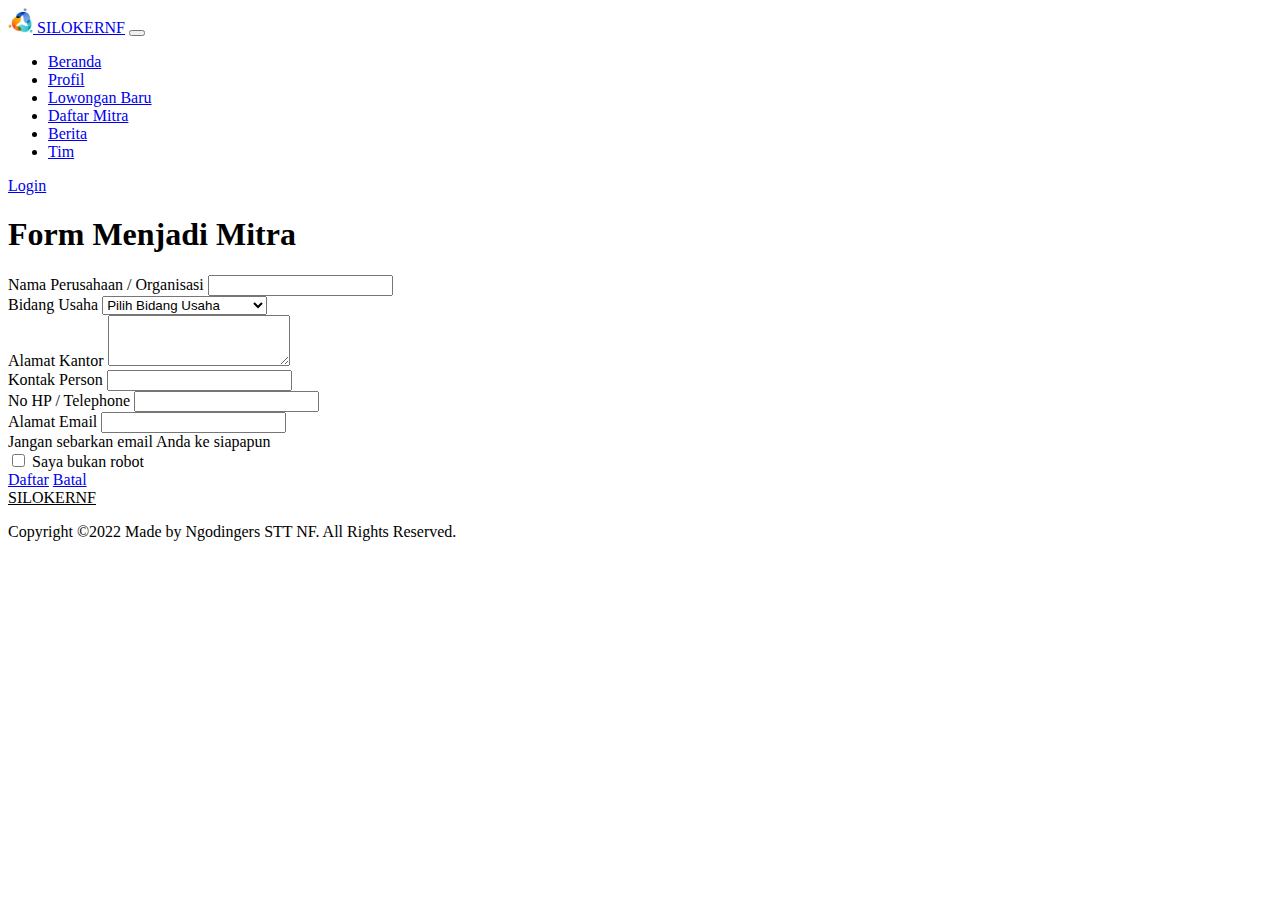
<file: project02/formmenjadimitra.html>
<!doctype html>
<html lang="en">
  <head>
    <!-- Required meta tags -->
    <meta charset="utf-8">
    <meta name="viewport" content="width=device-width, initial-scale=1">
    
    <!-- Bootstrap CSS -->
    <link href="https://cdn.jsdelivr.net/npm/bootstrap@5.1.3/dist/css/bootstrap.min.css" rel="stylesheet" integrity="sha384-1BmE4kWBq78iYhFldvKuhfTAU6auU8tT94WrHftjDbrCEXSU1oBoqyl2QvZ6jIW3" crossorigin="anonymous">
    <link rel="stylesheet" href="https://cdnjs.cloudflare.com/ajax/libs/font-awesome/6.0.0-beta3/css/all.min.css">
    <title>SILOKERNF - Sistem Informasi Lowongan Kerja Mitra</title>
    <!--logo-->
    <link href="img/logotab.png" rel="icon">
  </head>
  <body>
    <nav class="navbar navbar-expand-lg navbar-light bg-primary bg-opacity-25">
        <div class="container-fluid">
          <a class="navbar-brand fw-bold" href="index.html"><img src="img/logotab.png" alt="" width="25px"> SILOKERNF</a>
          <button class="navbar-toggler" type="button" data-bs-toggle="collapse" data-bs-target="#navbarSupportedContent" aria-controls="navbarSupportedContent" aria-expanded="false" aria-label="Toggle navigation">
            <span class="navbar-toggler-icon"></span>
          </button>
          <div class="collapse navbar-collapse" id="navbarSupportedContent">
            <ul class="navbar-nav me-auto mb-2 mb-lg-0">
              <li class="nav-item">
                <a class="nav-link active" aria-current="page" href="index.html">Beranda</a>
              </li>
              <li class="nav-item">
                <a class="nav-link active" aria-current="page" href="profil.html">Profil</a>
              </li>
              <li class="nav-item">
                <a class="nav-link active" aria-current="page" href="lowonganbaru.html">Lowongan Baru</a>
              </li>
              <li class="nav-item">
                <a class="nav-link active" aria-current="page" href="daftarmitra.html">Daftar Mitra</a>
              </li>
              <li class="nav-item">
                <a class="nav-link active" aria-current="page" href="berita.html">Berita</a>
              </li>
              <li class="nav-item">
                <a class="nav-link active" aria-current="page" href="tim.html">Tim</a>
              </li>
            </ul>
            <a class="btn btn-outline-primary mx-3" href="login.html" role="button">Login</a>
          </div>
        </div>
      </nav>

      <!--isi-->
      <h1 class="text-center p-5">Form Menjadi Mitra</h1>

      <form class="mx-5 mb-5 pb-5">
        <div class="mb-3">
            <label for="namaperusahaan" class="form-label">Nama Perusahaan / Organisasi</label>
            <input type="text" class="form-control" id="namaperusahaan">
        </div>
        <div class="mb-3">
            <label for="exampleInputEmail1" class="form-label">Bidang Usaha</label>
            <select class="form-select" aria-label="Default select example">
                <option selected>Pilih Bidang Usaha</option>
                <option value="1">Perbankan</option>
                <option value="2">Manufaktur</option>
                <option value="3">Konstruksi</option>
                <option value="4">Pertanian</option>
                <option value="5">Produksi Bahan Mentah</option>
                <option value="6">Transportasi</option>
                <option value="7">Komunikasi</option>
                <option value="8">Finansial</option>
                <option value="9">Jasa</option>
              </select>
        </div>        
        <div class="mb-3">
            <label for="alamat" class="form-label">Alamat Kantor</label>
            <textarea class="form-control" id="alamat" rows="3"></textarea>
        </div>
        <div class="mb-3">
            <label for="kontakperson" class="form-label">Kontak Person</label>
            <input type="text" class="form-control" id="kontakperson">
        </div>
        <div class="mb-3">
            <label for="telephone" class="form-label">No HP / Telephone</label>
            <input type="text" class="form-control" id="telephone">
        </div>
        <div class="mb-3">
          <label for="email" class="form-label">Alamat Email</label>
          <input type="email" class="form-control" id="email" aria-describedby="emailHelp">
          <div id="emailHelp" class="form-text">Jangan sebarkan email Anda ke siapapun</div>
        </div>
        <div class="mb-3 form-check">
          <input type="checkbox" class="form-check-input" id="exampleCheck1">
          <label class="form-check-label" for="exampleCheck1">Saya bukan robot</label>
        </div>
        <a href="backend.html" type="reset" class="btn btn-primary">Daftar</a>
        <a href="daftarmitra.html" type="reset" class="btn btn-danger">Batal</a>
      </form>

      <!--Footer-->
        <div class="container-fluid navbar-light bg-primary bg-opacity-25 mt-5 pt-3">
        <div class="row text-center">
          <div class="col">
            <a class="navbar-brand fw-bold text-dark" style="color: black;" href="#">SILOKERNF</a>
            <br>
            <p style="color: black;">Copyright &copy;2022 Made by Ngodingers STT NF. All Rights Reserved.</p>
          </div>
        </div>
        </div>
      <!-- Optional JavaScript; choose one of the two! -->

    <!-- Option 1: Bootstrap Bundle with Popper -->
    <script src="https://cdn.jsdelivr.net/npm/bootstrap@5.1.3/dist/js/bootstrap.bundle.min.js" integrity="sha384-ka7Sk0Gln4gmtz2MlQnikT1wXgYsOg+OMhuP+IlRH9sENBO0LRn5q+8nbTov4+1p" crossorigin="anonymous"></script>

    <!-- Option 2: Separate Popper and Bootstrap JS -->
    <!--
    <script src="https://cdn.jsdelivr.net/npm/@popperjs/core@2.10.2/dist/umd/popper.min.js" integrity="sha384-7+zCNj/IqJ95wo16oMtfsKbZ9ccEh31eOz1HGyDuCQ6wgnyJNSYdrPa03rtR1zdB" crossorigin="anonymous"></script>
    <script src="https://cdn.jsdelivr.net/npm/bootstrap@5.1.3/dist/js/bootstrap.min.js" integrity="sha384-QJHtvGhmr9XOIpI6YVutG+2QOK9T+ZnN4kzFN1RtK3zEFEIsxhlmWl5/YESvpZ13" crossorigin="anonymous"></script>
    -->
  </body>
</html>
</file>
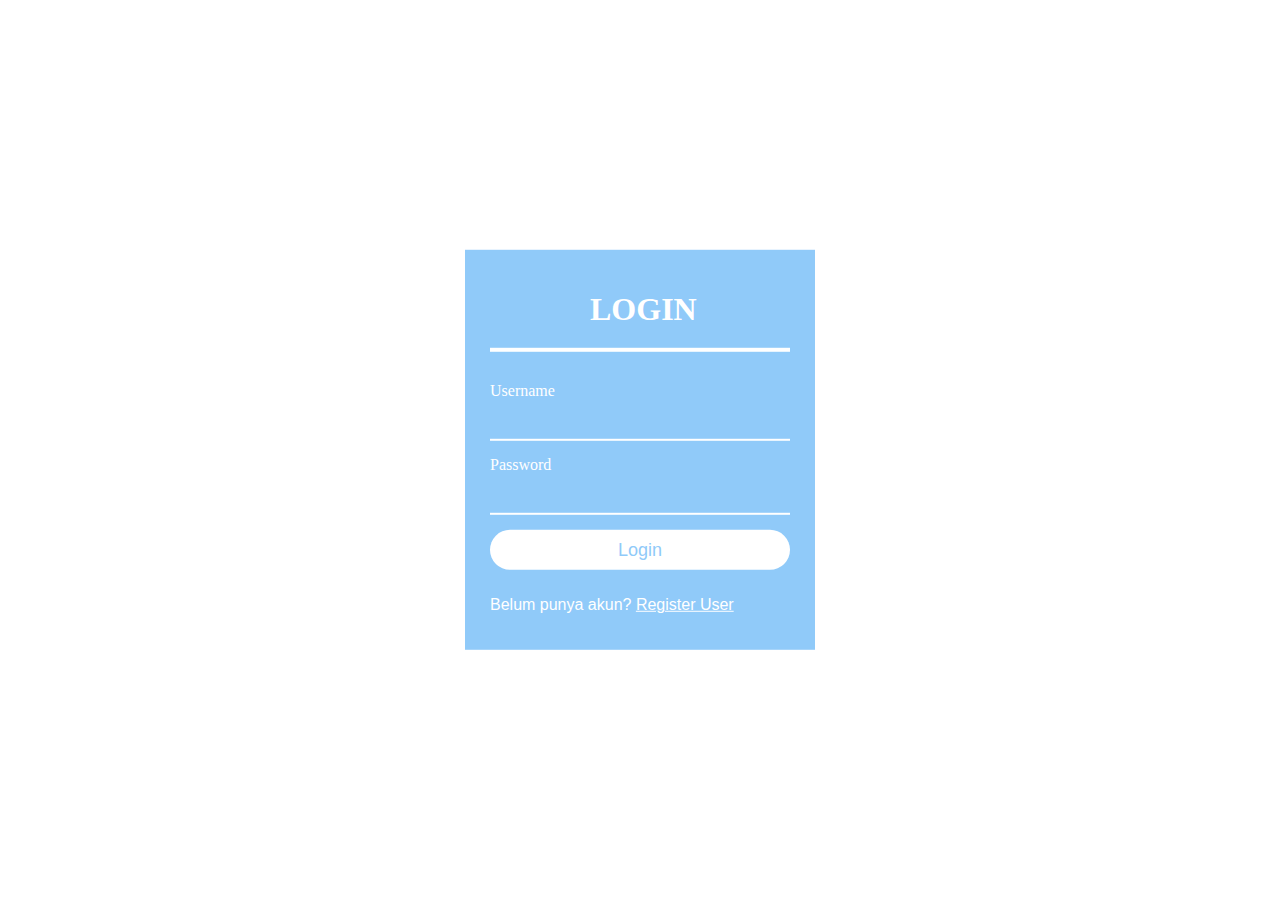
<file: project02/login.html>
<!DOCTYPE HTML>
<html>
    <head>
        <title>SILOKERNF - Sistem Informasi Lowongan Kerja Mitra</title>
        <link rel="stylesheet" href="style.css">
        <!--Logo-->
        <link href="img/logotab.png" rel="icon">
    </head>
    <body>
        <div class="container">
          <h1>Login</h1>
            <form>
                <label>Username</label><br>
                <input type="text" id="username"><br>
                <label>Password</label><br>
                <input type="password" id="password"><br>
                <button onclick="login()">Login</button>
                <p> Belum punya akun?
                  <a href="register.html">Register User</a>
                </p>
            </form>
        </div>
    </body>
</html>

<script>
    function login() {
    let username = document.getElementById("username").value;
    let password = document.getElementById("password").value;

    if (username == "ngodingers" && password == "ngodingers09"){
        alert("login sukses");
        window.location.href  = "index.html"
    }
    else {
        alert("login tidak berhasil, silahkan ulang!");
    }
}
</script>
</file>
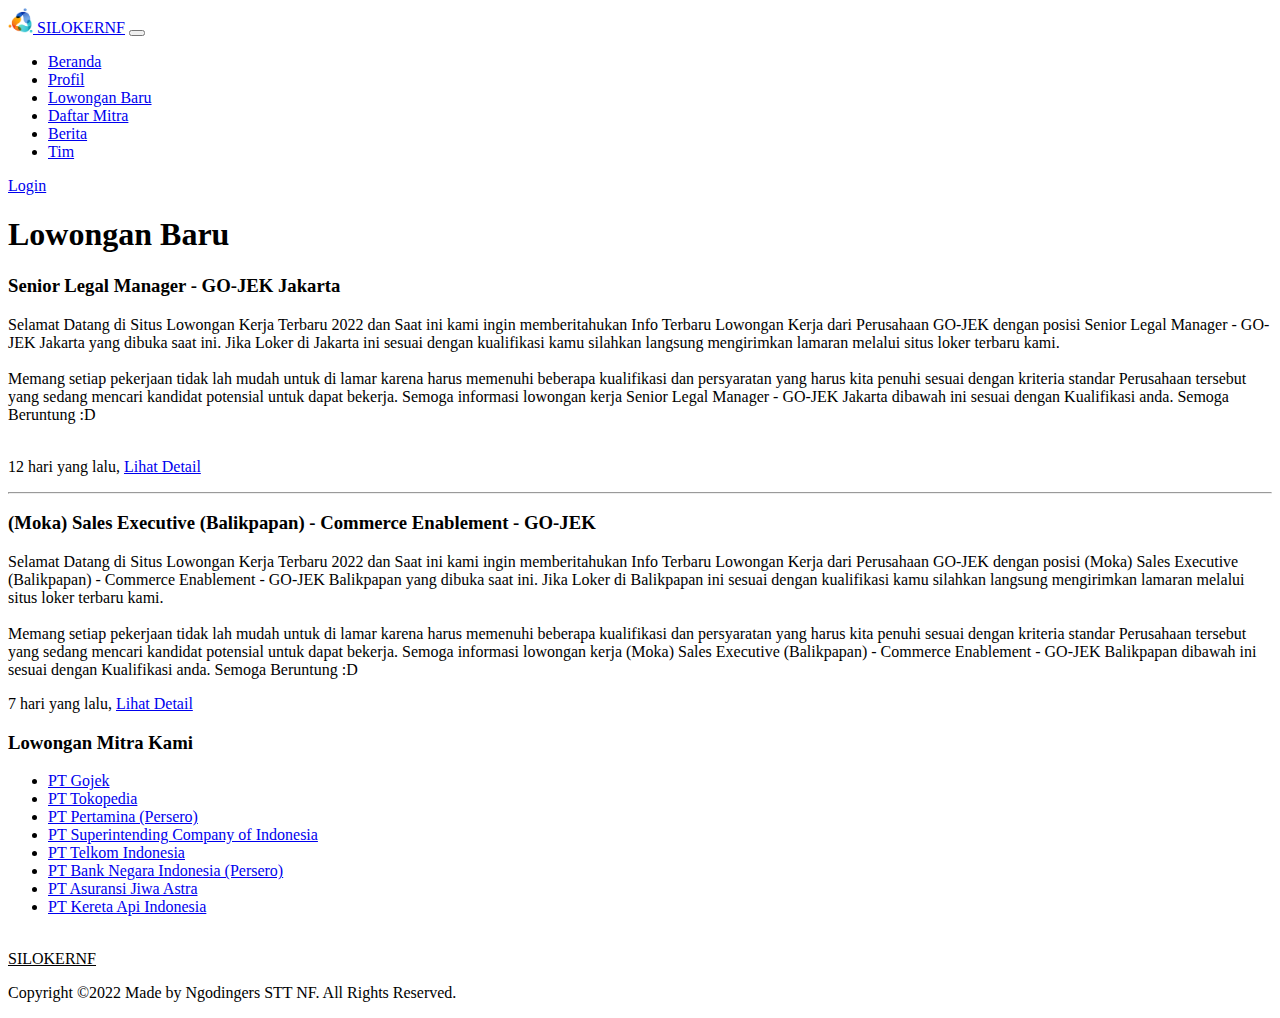
<file: project02/lowonganbaru.html>
<!doctype html>
<html lang="en">
  <head>
    <!-- Required meta tags -->
    <meta charset="utf-8">
    <meta name="viewport" content="width=device-width, initial-scale=1">
    
    <!-- Bootstrap CSS -->
    <link href="https://cdn.jsdelivr.net/npm/bootstrap@5.1.3/dist/css/bootstrap.min.css" rel="stylesheet" integrity="sha384-1BmE4kWBq78iYhFldvKuhfTAU6auU8tT94WrHftjDbrCEXSU1oBoqyl2QvZ6jIW3" crossorigin="anonymous">
    <link rel="stylesheet" href="https://cdnjs.cloudflare.com/ajax/libs/font-awesome/6.0.0-beta3/css/all.min.css">
    <title>SILOKERNF - Sistem Informasi Lowongan Kerja Mitra</title>
    <!--logo-->
    <link href="img/logotab.png" rel="icon">
  </head>
  <body>
    <nav class="navbar navbar-expand-lg navbar-light bg-primary bg-opacity-25">
        <div class="container-fluid">
          <a class="navbar-brand fw-bold" href="index.html"><img src="img/logotab.png" alt="" width="25px"> SILOKERNF</a>
          <button class="navbar-toggler" type="button" data-bs-toggle="collapse" data-bs-target="#navbarSupportedContent" aria-controls="navbarSupportedContent" aria-expanded="false" aria-label="Toggle navigation">
            <span class="navbar-toggler-icon"></span>
          </button>
          <div class="collapse navbar-collapse" id="navbarSupportedContent">
            <ul class="navbar-nav me-auto mb-2 mb-lg-0">
              <li class="nav-item">
                <a class="nav-link active" aria-current="page" href="index.html">Beranda</a>
              </li>
              <li class="nav-item">
                <a class="nav-link active" aria-current="page" href="profil.html">Profil</a>
              </li>
              <li class="nav-item">
                <a class="nav-link active" aria-current="page" href="lowonganbaru.html">Lowongan Baru</a>
              </li>
              <li class="nav-item">
                <a class="nav-link active" aria-current="page" href="daftarmitra.html">Daftar Mitra</a>
              </li>
              <li class="nav-item">
                <a class="nav-link active" aria-current="page" href="berita.html">Berita</a>
              </li>
              <li class="nav-item">
                <a class="nav-link active" aria-current="page" href="tim.html">Tim</a>
              </li>
            </ul>
            <a class="btn btn-outline-primary mx-3" href="login.html" role="button">Login</a>
          </div>
        </div>
      </nav>

      <!--isi-->
      <h1 class="text-center pt-5 px-5 pb-3">Lowongan Baru</h1>
      <div>
          <div class="row">
              <div class="col-9 p-5">
                  <h3>Senior Legal Manager - GO-JEK Jakarta</h3>
                  Selamat Datang di Situs Lowongan Kerja Terbaru 2022 dan Saat ini kami ingin memberitahukan Info Terbaru Lowongan Kerja dari Perusahaan GO-JEK dengan posisi Senior Legal Manager - GO-JEK Jakarta yang dibuka saat ini. Jika Loker di Jakarta ini sesuai dengan kualifikasi kamu silahkan langsung mengirimkan lamaran melalui situs loker terbaru kami.
                  <br>
                  <br>
                  Memang setiap pekerjaan tidak lah mudah untuk di lamar karena harus memenuhi beberapa kualifikasi dan persyaratan yang harus kita penuhi sesuai dengan kriteria standar Perusahaan tersebut yang sedang mencari kandidat potensial untuk dapat bekerja. Semoga informasi lowongan kerja Senior Legal Manager - GO-JEK Jakarta dibawah ini sesuai dengan Kualifikasi anda. Semoga Beruntung :D
                  <br>
                  <br>
                  <p>
                      12 hari yang lalu, <a href="lowonganptgojek1.html">Lihat Detail</a>
                  </p>
                  <hr>
                  <h3>(Moka) Sales Executive (Balikpapan) - Commerce Enablement - GO-JEK</h3>
                  <p>
                    Selamat Datang di Situs Lowongan Kerja Terbaru 2022 dan Saat ini kami ingin memberitahukan Info Terbaru Lowongan Kerja dari Perusahaan GO-JEK dengan posisi (Moka) Sales Executive (Balikpapan) - Commerce Enablement - GO-JEK Balikpapan yang dibuka saat ini. Jika Loker di Balikpapan ini sesuai dengan kualifikasi kamu silahkan langsung mengirimkan lamaran melalui situs loker terbaru kami.
                    <br>
                    <br>
                    Memang setiap pekerjaan tidak lah mudah untuk di lamar karena harus memenuhi beberapa kualifikasi dan persyaratan yang harus kita penuhi sesuai dengan kriteria standar Perusahaan tersebut yang sedang mencari kandidat potensial untuk dapat bekerja. Semoga informasi lowongan kerja (Moka) Sales Executive (Balikpapan) - Commerce Enablement - GO-JEK Balikpapan dibawah ini sesuai dengan Kualifikasi anda. Semoga Beruntung :D
                    <br>
                  <p>
                      7 hari yang lalu, <a href="lowonganptgojek2.html">Lihat Detail</a>
                  </p>
              </div>
              <div class="col-3 bg-primary bg-opacity-25">
                <h3 class="text-center pt-5">Lowongan Mitra Kami</h3>
                <ul>
                    <li><a href="#">PT Gojek</a></li>
                    <li><a href="#">PT Tokopedia</a></li>
                    <li><a href="#">PT Pertamina (Persero)</a></li>
                    <li><a href="#">PT Superintending Company of Indonesia</a></li>
                    <li><a href="#">PT Telkom Indonesia</a></li>
                    <li><a href="#">PT Bank Negara Indonesia (Persero)</a></li>
                    <li><a href="#">PT Asuransi Jiwa Astra</a></li>
                    <li><a href="#">PT Kereta Api Indonesia</a></li>

                </ul>
              </div>
          </div>
      </div>
      <br>

    <!--Footer-->
    <div class="container-fluid navbar-light bg-primary bg-opacity-25 pt-3">
        <div class="row text-center">
          <div class="col">
            <a class="navbar-brand fw-bold text-dark" style="color: black;" href="#">SILOKERNF</a>
            <br>
            <p style="color: black;">Copyright &copy;2022 Made by Ngodingers STT NF. All Rights Reserved.</p>
          </div>
        </div>
      </div>


    <!-- Option 1: Bootstrap Bundle with Popper -->
    <script src="https://cdn.jsdelivr.net/npm/bootstrap@5.1.3/dist/js/bootstrap.bundle.min.js" integrity="sha384-ka7Sk0Gln4gmtz2MlQnikT1wXgYsOg+OMhuP+IlRH9sENBO0LRn5q+8nbTov4+1p" crossorigin="anonymous"></script>

    <!-- Option 2: Separate Popper and Bootstrap JS -->
    <!--
    <script src="https://cdn.jsdelivr.net/npm/@popperjs/core@2.10.2/dist/umd/popper.min.js" integrity="sha384-7+zCNj/IqJ95wo16oMtfsKbZ9ccEh31eOz1HGyDuCQ6wgnyJNSYdrPa03rtR1zdB" crossorigin="anonymous"></script>
    <script src="https://cdn.jsdelivr.net/npm/bootstrap@5.1.3/dist/js/bootstrap.min.js" integrity="sha384-QJHtvGhmr9XOIpI6YVutG+2QOK9T+ZnN4kzFN1RtK3zEFEIsxhlmWl5/YESvpZ13" crossorigin="anonymous"></script>
    -->
  </body>
</html>
</file>
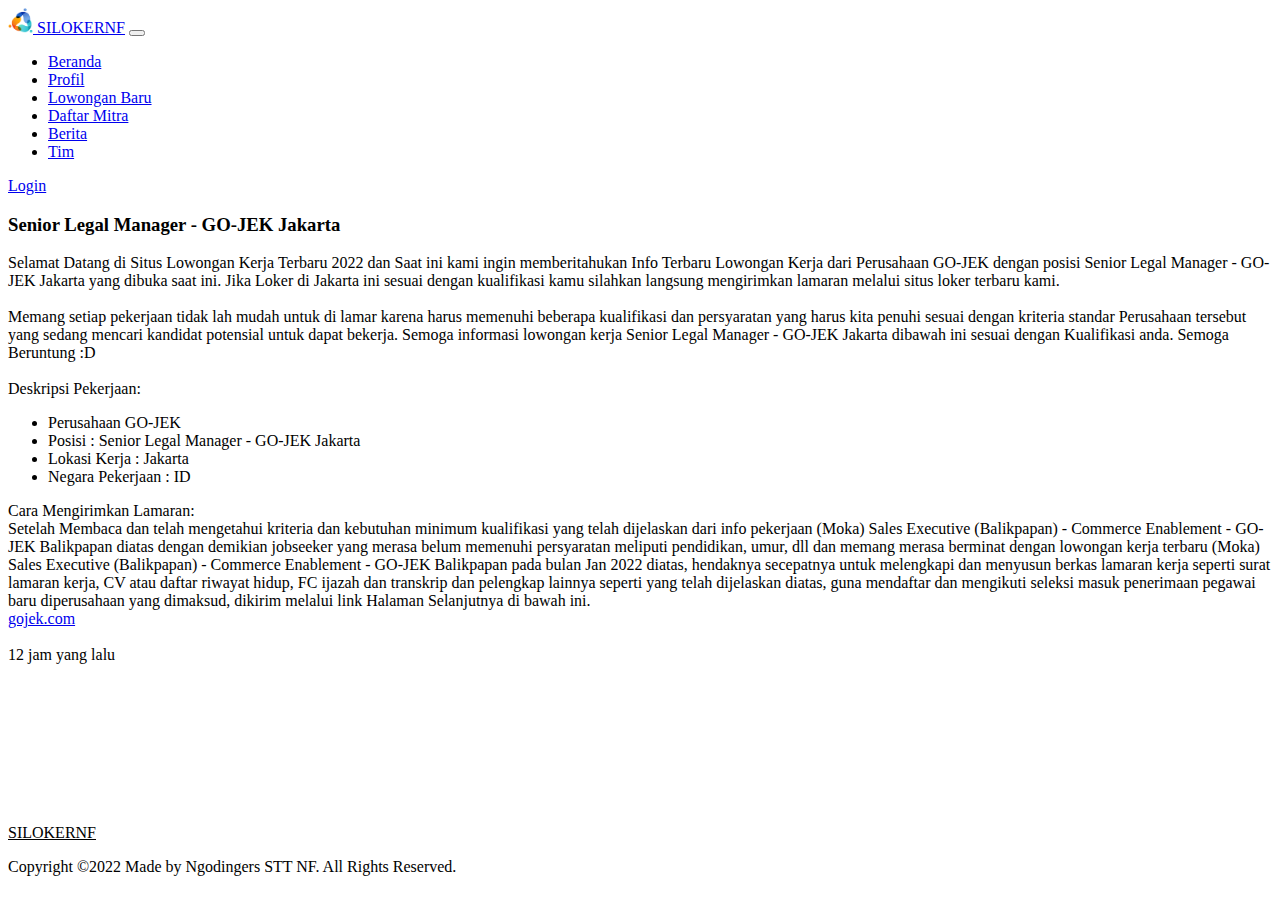
<file: project02/lowonganptgojek1.html>
<!doctype html>
<html lang="en">
  <head>
    <!-- Required meta tags -->
    <meta charset="utf-8">
    <meta name="viewport" content="width=device-width, initial-scale=1">
    
    <!-- Bootstrap CSS -->
    <link href="https://cdn.jsdelivr.net/npm/bootstrap@5.1.3/dist/css/bootstrap.min.css" rel="stylesheet" integrity="sha384-1BmE4kWBq78iYhFldvKuhfTAU6auU8tT94WrHftjDbrCEXSU1oBoqyl2QvZ6jIW3" crossorigin="anonymous">
    <link rel="stylesheet" href="https://cdnjs.cloudflare.com/ajax/libs/font-awesome/6.0.0-beta3/css/all.min.css">
    <title>SILOKERNF - Sistem Informasi Lowongan Kerja Mitra</title>
    <!--logo-->
    <link href="img/logotab.png" rel="icon">
  </head>
  <body>
    <nav class="navbar navbar-expand-lg navbar-light bg-primary bg-opacity-25">
        <div class="container-fluid">
          <a class="navbar-brand fw-bold" href="index.html"><img src="img/logotab.png" alt="" width="25px"> SILOKERNF</a>
          <button class="navbar-toggler" type="button" data-bs-toggle="collapse" data-bs-target="#navbarSupportedContent" aria-controls="navbarSupportedContent" aria-expanded="false" aria-label="Toggle navigation">
            <span class="navbar-toggler-icon"></span>
          </button>
          <div class="collapse navbar-collapse" id="navbarSupportedContent">
            <ul class="navbar-nav me-auto mb-2 mb-lg-0">
              <li class="nav-item">
                <a class="nav-link active" aria-current="page" href="index.html">Beranda</a>
              </li>
              <li class="nav-item">
                <a class="nav-link active" aria-current="page" href="profil.html">Profil</a>
              </li>
              <li class="nav-item">
                <a class="nav-link active" aria-current="page" href="lowonganbaru.html">Lowongan Baru</a>
              </li>
              <li class="nav-item">
                <a class="nav-link active" aria-current="page" href="daftarmitra.html">Daftar Mitra</a>
              </li>
              <li class="nav-item">
                <a class="nav-link active" aria-current="page" href="berita.html">Berita</a>
              </li>
              <li class="nav-item">
                <a class="nav-link active" aria-current="page" href="tim.html">Tim</a>
              </li>
            </ul>
            <a class="btn btn-outline-primary mx-3" href="login.html" role="button">Login</a>
          </div>
        </div>
      </nav>

      <!--isi-->
    <div class="p-5">
      <h3 class="text-center pb-3">Senior Legal Manager - GO-JEK Jakarta</h3>
      <p>
        Selamat Datang di Situs Lowongan Kerja Terbaru 2022 dan Saat ini kami ingin memberitahukan Info Terbaru Lowongan Kerja dari Perusahaan GO-JEK dengan posisi Senior Legal Manager - GO-JEK Jakarta yang dibuka saat ini. Jika Loker di Jakarta ini sesuai dengan kualifikasi kamu silahkan langsung mengirimkan lamaran melalui situs loker terbaru kami.
        <br>
        <br>
        Memang setiap pekerjaan tidak lah mudah untuk di lamar karena harus memenuhi beberapa kualifikasi dan persyaratan yang harus kita penuhi sesuai dengan kriteria standar Perusahaan tersebut yang sedang mencari kandidat potensial untuk dapat bekerja. Semoga informasi lowongan kerja Senior Legal Manager - GO-JEK Jakarta dibawah ini sesuai dengan Kualifikasi anda. Semoga Beruntung :D
        <br>
        <br>
        Deskripsi Pekerjaan:
        <br>
        <ul>
          <li>Perusahaan GO-JEK</li>
          <li>Posisi : Senior Legal Manager - GO-JEK Jakarta</li>
          <li>Lokasi Kerja : Jakarta</li>
          <li>Negara Pekerjaan : ID</li>
        </ul>
      </p>
      <p>Cara Mengirimkan Lamaran:
          <br>
          Setelah Membaca dan telah mengetahui kriteria dan kebutuhan minimum kualifikasi yang telah dijelaskan dari info pekerjaan (Moka) Sales Executive (Balikpapan) - Commerce Enablement - GO-JEK Balikpapan diatas dengan demikian jobseeker yang merasa belum memenuhi persyaratan meliputi pendidikan, umur, dll dan memang merasa berminat dengan lowongan kerja terbaru (Moka) Sales Executive (Balikpapan) - Commerce Enablement - GO-JEK Balikpapan pada bulan Jan 2022 diatas, hendaknya secepatnya untuk melengkapi dan menyusun berkas lamaran kerja seperti surat lamaran kerja, CV atau daftar riwayat hidup, FC ijazah dan transkrip dan pelengkap lainnya seperti yang telah dijelaskan diatas, guna mendaftar dan mengikuti seleksi masuk penerimaan pegawai baru diperusahaan yang dimaksud, dikirim melalui link Halaman Selanjutnya di bawah ini.
          <br>
          <a href="https://www.gojek.com/id-id/">gojek.com</a>
          <br>
          <br>
          12 jam yang lalu
      </p>
    </div>
      <br>
      <br>
      <br>
      <br>
      <br>
      <br>
      <br>
      <br>
    <!--Footer-->
    <div class="container-fluid navbar-light bg-primary bg-opacity-25 pt-3">
      <div class="row text-center">
        <div class="col">
          <a class="navbar-brand fw-bold text-dark" style="color: black;" href="#">SILOKERNF</a>
          <br>
          <p style="color: black;">Copyright &copy;2022 Made by Ngodingers STT NF. All Rights Reserved.</p>
        </div>
      </div>
    </div>

    <!-- Option 1: Bootstrap Bundle with Popper -->
    <script src="https://cdn.jsdelivr.net/npm/bootstrap@5.1.3/dist/js/bootstrap.bundle.min.js" integrity="sha384-ka7Sk0Gln4gmtz2MlQnikT1wXgYsOg+OMhuP+IlRH9sENBO0LRn5q+8nbTov4+1p" crossorigin="anonymous"></script>

    <!-- Option 2: Separate Popper and Bootstrap JS -->
    <!--
    <script src="https://cdn.jsdelivr.net/npm/@popperjs/core@2.10.2/dist/umd/popper.min.js" integrity="sha384-7+zCNj/IqJ95wo16oMtfsKbZ9ccEh31eOz1HGyDuCQ6wgnyJNSYdrPa03rtR1zdB" crossorigin="anonymous"></script>
    <script src="https://cdn.jsdelivr.net/npm/bootstrap@5.1.3/dist/js/bootstrap.min.js" integrity="sha384-QJHtvGhmr9XOIpI6YVutG+2QOK9T+ZnN4kzFN1RtK3zEFEIsxhlmWl5/YESvpZ13" crossorigin="anonymous"></script>
    -->
  </body>
</html>
</file>
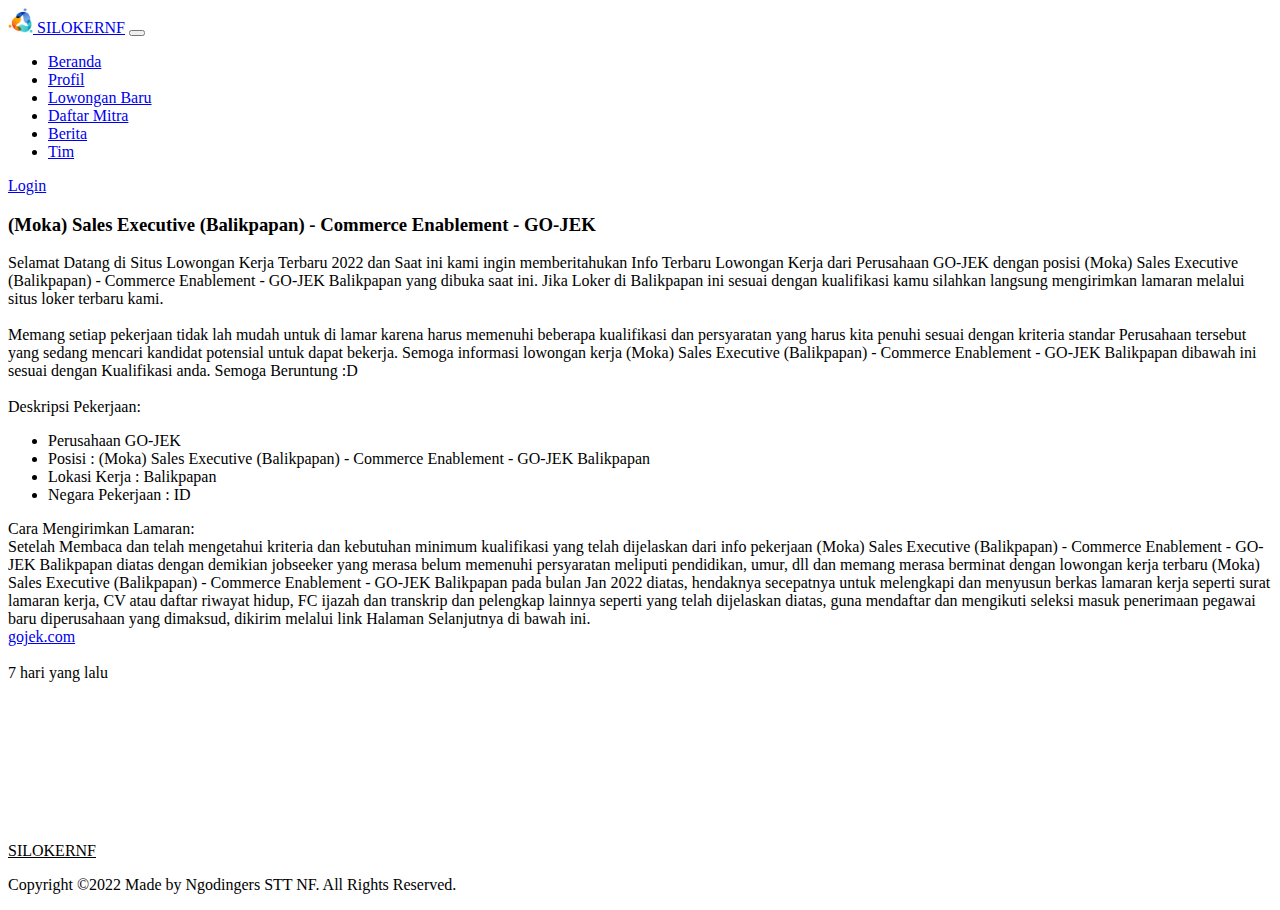
<file: project02/lowonganptgojek2.html>
<!doctype html>
<html lang="en">
  <head>
    <!-- Required meta tags -->
    <meta charset="utf-8">
    <meta name="viewport" content="width=device-width, initial-scale=1">
    
    <!-- Bootstrap CSS -->
    <link href="https://cdn.jsdelivr.net/npm/bootstrap@5.1.3/dist/css/bootstrap.min.css" rel="stylesheet" integrity="sha384-1BmE4kWBq78iYhFldvKuhfTAU6auU8tT94WrHftjDbrCEXSU1oBoqyl2QvZ6jIW3" crossorigin="anonymous">
    <link rel="stylesheet" href="https://cdnjs.cloudflare.com/ajax/libs/font-awesome/6.0.0-beta3/css/all.min.css">
    <title>SILOKERNF - Sistem Informasi Lowongan Kerja Mitra</title>
    <!--logo-->
    <link href="img/logotab.png" rel="icon">
  </head>
  <body>
    <nav class="navbar navbar-expand-lg navbar-light bg-primary bg-opacity-25">
        <div class="container-fluid">
          <a class="navbar-brand fw-bold" href="index.html"><img src="img/logotab.png" alt="" width="25px"> SILOKERNF</a>
          <button class="navbar-toggler" type="button" data-bs-toggle="collapse" data-bs-target="#navbarSupportedContent" aria-controls="navbarSupportedContent" aria-expanded="false" aria-label="Toggle navigation">
            <span class="navbar-toggler-icon"></span>
          </button>
          <div class="collapse navbar-collapse" id="navbarSupportedContent">
            <ul class="navbar-nav me-auto mb-2 mb-lg-0">
              <li class="nav-item">
                <a class="nav-link active" aria-current="page" href="index.html">Beranda</a>
              </li>
              <li class="nav-item">
                <a class="nav-link active" aria-current="page" href="profil.html">Profil</a>
              </li>
              <li class="nav-item">
                <a class="nav-link active" aria-current="page" href="lowonganbaru.html">Lowongan Baru</a>
              </li>
              <li class="nav-item">
                <a class="nav-link active" aria-current="page" href="daftarmitra.html">Daftar Mitra</a>
              </li>
              <li class="nav-item">
                <a class="nav-link active" aria-current="page" href="berita.html">Berita</a>
              </li>
              <li class="nav-item">
                <a class="nav-link active" aria-current="page" href="tim.html">Tim</a>
              </li>
            </ul>
            <a class="btn btn-outline-primary mx-3" href="login.html" role="button">Login</a>
          </div>
        </div>
      </nav>

      <!--isi-->
    <div class="p-5">
      <h3 class="text-center pb-3">(Moka) Sales Executive (Balikpapan) - Commerce Enablement - GO-JEK</h3>
      <p>
        Selamat Datang di Situs Lowongan Kerja Terbaru 2022 dan Saat ini kami ingin memberitahukan Info Terbaru Lowongan Kerja dari Perusahaan GO-JEK dengan posisi (Moka) Sales Executive (Balikpapan) - Commerce Enablement - GO-JEK Balikpapan yang dibuka saat ini. Jika Loker di Balikpapan ini sesuai dengan kualifikasi kamu silahkan langsung mengirimkan lamaran melalui situs loker terbaru kami.
        <br>
        <br>
        Memang setiap pekerjaan tidak lah mudah untuk di lamar karena harus memenuhi beberapa kualifikasi dan persyaratan yang harus kita penuhi sesuai dengan kriteria standar Perusahaan tersebut yang sedang mencari kandidat potensial untuk dapat bekerja. Semoga informasi lowongan kerja (Moka) Sales Executive (Balikpapan) - Commerce Enablement - GO-JEK Balikpapan dibawah ini sesuai dengan Kualifikasi anda. Semoga Beruntung :D
        <br>
        <br>
        Deskripsi Pekerjaan:
        <br>
        <ul>
          <li>Perusahaan GO-JEK</li>
          <li>Posisi : (Moka) Sales Executive (Balikpapan) - Commerce Enablement - GO-JEK Balikpapan</li>
          <li>Lokasi Kerja : Balikpapan</li>
          <li>Negara Pekerjaan : ID</li>
        </ul>
      </p>
      <p>Cara Mengirimkan Lamaran:
          <br>
          Setelah Membaca dan telah mengetahui kriteria dan kebutuhan minimum kualifikasi yang telah dijelaskan dari info pekerjaan (Moka) Sales Executive (Balikpapan) - Commerce Enablement - GO-JEK Balikpapan diatas dengan demikian jobseeker yang merasa belum memenuhi persyaratan meliputi pendidikan, umur, dll dan memang merasa berminat dengan lowongan kerja terbaru (Moka) Sales Executive (Balikpapan) - Commerce Enablement - GO-JEK Balikpapan pada bulan Jan 2022 diatas, hendaknya secepatnya untuk melengkapi dan menyusun berkas lamaran kerja seperti surat lamaran kerja, CV atau daftar riwayat hidup, FC ijazah dan transkrip dan pelengkap lainnya seperti yang telah dijelaskan diatas, guna mendaftar dan mengikuti seleksi masuk penerimaan pegawai baru diperusahaan yang dimaksud, dikirim melalui link Halaman Selanjutnya di bawah ini.
          <br>
          <a href="https://www.gojek.com/id-id/">gojek.com</a>
          <br>
          <br>
          7 hari yang lalu
      </p>
    </div>
      <br>
      <br>
      <br>
      <br>
      <br>
      <br>
      <br>
      <br>
    <!--Footer-->
    <div class="container-fluid navbar-light bg-primary bg-opacity-25 pt-3">
      <div class="row text-center">
        <div class="col">
          <a class="navbar-brand fw-bold text-dark" style="color: black;" href="#">SILOKERNF</a>
          <br>
          <p style="color: black;">Copyright &copy;2022 Made by Ngodingers STT NF. All Rights Reserved.</p>
        </div>
      </div>
    </div>

    <!-- Option 1: Bootstrap Bundle with Popper -->
    <script src="https://cdn.jsdelivr.net/npm/bootstrap@5.1.3/dist/js/bootstrap.bundle.min.js" integrity="sha384-ka7Sk0Gln4gmtz2MlQnikT1wXgYsOg+OMhuP+IlRH9sENBO0LRn5q+8nbTov4+1p" crossorigin="anonymous"></script>

    <!-- Option 2: Separate Popper and Bootstrap JS -->
    <!--
    <script src="https://cdn.jsdelivr.net/npm/@popperjs/core@2.10.2/dist/umd/popper.min.js" integrity="sha384-7+zCNj/IqJ95wo16oMtfsKbZ9ccEh31eOz1HGyDuCQ6wgnyJNSYdrPa03rtR1zdB" crossorigin="anonymous"></script>
    <script src="https://cdn.jsdelivr.net/npm/bootstrap@5.1.3/dist/js/bootstrap.min.js" integrity="sha384-QJHtvGhmr9XOIpI6YVutG+2QOK9T+ZnN4kzFN1RtK3zEFEIsxhlmWl5/YESvpZ13" crossorigin="anonymous"></script>
    -->
  </body>
</html>
</file>
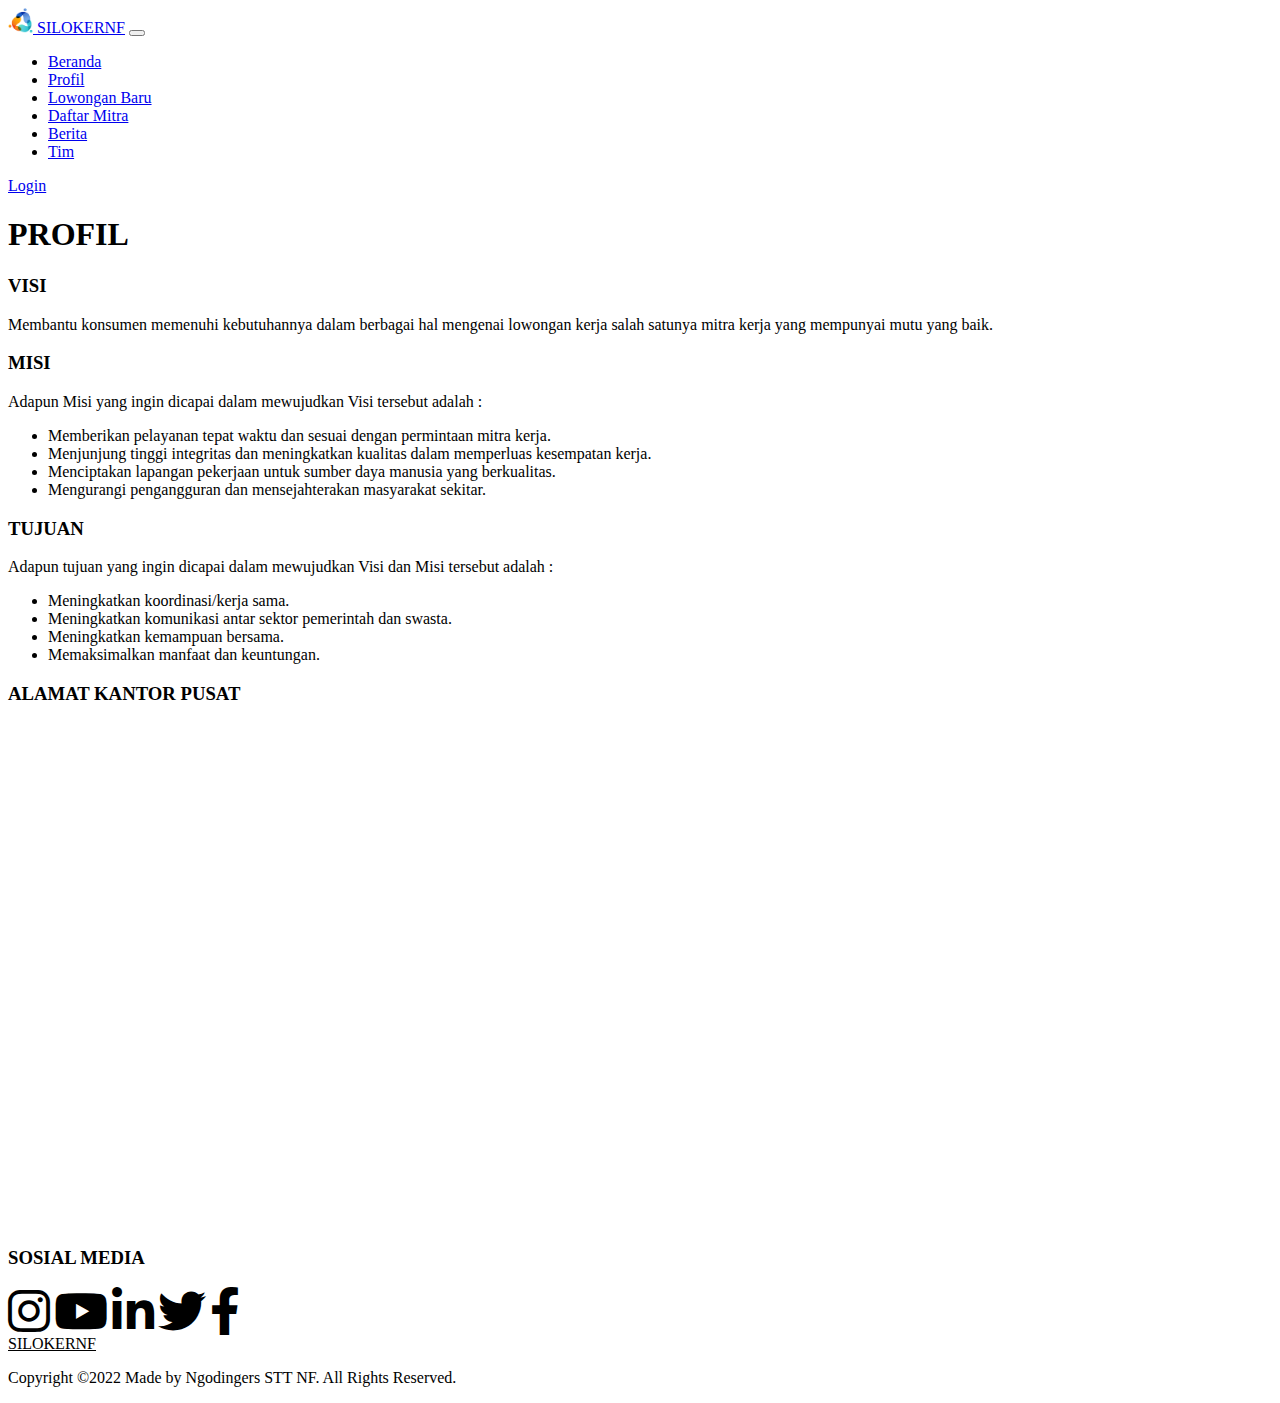
<file: project02/profil.html>
<!doctype html>
<html lang="en">
  <head>
    <!-- Required meta tags -->
    <meta charset="utf-8">
    <meta name="viewport" content="width=device-width, initial-scale=1">
    
    <!-- Bootstrap CSS -->
    <link href="https://cdn.jsdelivr.net/npm/bootstrap@5.1.3/dist/css/bootstrap.min.css" rel="stylesheet" integrity="sha384-1BmE4kWBq78iYhFldvKuhfTAU6auU8tT94WrHftjDbrCEXSU1oBoqyl2QvZ6jIW3" crossorigin="anonymous">
    <link rel="stylesheet" href="https://cdnjs.cloudflare.com/ajax/libs/font-awesome/6.0.0-beta3/css/all.min.css">
    <title>SILOKERNF - Sistem Informasi Lowongan Kerja Mitra</title>
    <!--logo-->
    <link href="img/logotab.png" rel="icon">
  </head>
  <body>
    <nav class="navbar navbar-expand-lg navbar-light bg-primary bg-opacity-25">
        <div class="container-fluid">
          <a class="navbar-brand fw-bold" href="#"><img src="img/logotab.png" alt="" width="25px"> SILOKERNF</a>
          <button class="navbar-toggler" type="button" data-bs-toggle="collapse" data-bs-target="#navbarSupportedContent" aria-controls="navbarSupportedContent" aria-expanded="false" aria-label="Toggle navigation">
            <span class="navbar-toggler-icon"></span>
          </button>
          <div class="collapse navbar-collapse" id="navbarSupportedContent">
            <ul class="navbar-nav me-auto mb-2 mb-lg-0">
              <li class="nav-item">
                <a class="nav-link active" aria-current="page" href="index.html">Beranda</a>
              </li>
              <li class="nav-item">
                <a class="nav-link active" aria-current="page" href="profil.html">Profil</a>
              </li>
              <li class="nav-item">
                <a class="nav-link active" aria-current="page" href="lowonganbaru.html">Lowongan Baru</a>
              </li>
              <li class="nav-item">
                <a class="nav-link active" aria-current="page" href="daftarmitra.html">Daftar Mitra</a>
              </li>
              <li class="nav-item">
                <a class="nav-link active" aria-current="page" href="berita.html">Berita</a>
              </li>
              <li class="nav-item">
                <a class="nav-link active" aria-current="page" href="tim.html">Tim</a>
              </li>
            </ul>
            <a class="btn btn-outline-primary mx-3" href="login.html" role="button">Login</a>
          </div>
        </div>
    </nav>

      <!--isi-->
      <h1 class="text-center p-5">PROFIL</h1>
      <div class="row p-5">
        <div class="col">
          <h3 class="text-center fw-bold">VISI</h3>
          <p class="text-center">Membantu konsumen memenuhi kebutuhannya dalam berbagai hal mengenai lowongan kerja salah satunya mitra kerja yang mempunyai mutu yang baik.</p>
        </div>
        <div class="col">
          <h3 class="text-center fw-bold">MISI</h3>
          <p class="text-center">Adapun Misi yang ingin dicapai dalam mewujudkan Visi tersebut adalah :</p>
          <ul>
            <li>Memberikan pelayanan tepat waktu dan sesuai dengan permintaan mitra kerja.</li>
            <li>Menjunjung tinggi integritas dan meningkatkan kualitas dalam memperluas kesempatan kerja.</li>
            <li>Menciptakan lapangan pekerjaan untuk sumber daya manusia yang berkualitas.</li>
            <li>Mengurangi pengangguran dan mensejahterakan masyarakat sekitar.</li>
          </ul>
        </div>
        <div class="col">
          <h3 class="text-center fw-bold">TUJUAN</h3>
          <p class="text-center">Adapun tujuan yang ingin dicapai dalam mewujudkan Visi dan Misi tersebut adalah :</p>
          <ul>
            <li>Meningkatkan koordinasi/kerja sama.</li>
            <li>Meningkatkan komunikasi antar sektor pemerintah dan swasta.</li>
            <li>Meningkatkan kemampuan bersama.</li>
            <li>Memaksimalkan manfaat dan keuntungan.</li>
          </ul>
        </div>
      </div>

      <!--Alamat Kantor Pusat-->
      <div class="text-center">
        <h3 class="fw-bold pb-3">ALAMAT KANTOR PUSAT</h3>
        <iframe src="https://www.google.com/maps/embed?pb=!1m18!1m12!1m3!1d126907.03874927672!2d106.73203825779417!3d-6.284101892135663!2m3!1f0!2f0!3f0!3m2!1i1024!2i768!4f13.1!3m3!1m2!1s0x2e69f1ec2422b0b3%3A0x39a0d0fe47404d02!2sJakarta%20Selatan%2C%20Kota%20Jakarta%20Selatan%2C%20Daerah%20Khusus%20Ibukota%20Jakarta!5e0!3m2!1sid!2sid!4v1642088060555!5m2!1sid!2sid" width="900" height="500" style="border:0;" allowfullscreen="" loading="lazy"></iframe>
      </div>

      <!--Sosmed-->
      <div class="text-center pb-5">
        <h3 class="fw-bold pt-5 pb-3">SOSIAL MEDIA</h3>
          <i class="fab fa-instagram fa-3x px-3"></i>
          <i class="fab fa-youtube fa-3x px-3"></i>
          <i class="fab fa-linkedin-in fa-3x px-3"></i>
          <i class="fab fa-twitter fa-3x px-3"></i>
          <i class="fab fa-facebook-f fa-3x px-3"></i>
      </div>
    
      <!--Footer-->
    <div class="container-fluid navbar-light bg-primary bg-opacity-25 pt-3">
      <div class="row text-center">
        <div class="col">
          <a class="navbar-brand fw-bold text-dark" style="color: black;" href="#">SILOKERNF</a>
          <br>
          <p style="color: black;">Copyright &copy;2022 Made by Ngodingers STT NF. All Rights Reserved.</p>
        </div>
      </div>
    </div>

      <!-- Optional JavaScript; choose one of the two! -->

    <!-- Option 1: Bootstrap Bundle with Popper -->
    <script src="https://cdn.jsdelivr.net/npm/bootstrap@5.1.3/dist/js/bootstrap.bundle.min.js" integrity="sha384-ka7Sk0Gln4gmtz2MlQnikT1wXgYsOg+OMhuP+IlRH9sENBO0LRn5q+8nbTov4+1p" crossorigin="anonymous"></script>

    <!-- Option 2: Separate Popper and Bootstrap JS -->
    <!--
    <script src="https://cdn.jsdelivr.net/npm/@popperjs/core@2.10.2/dist/umd/popper.min.js" integrity="sha384-7+zCNj/IqJ95wo16oMtfsKbZ9ccEh31eOz1HGyDuCQ6wgnyJNSYdrPa03rtR1zdB" crossorigin="anonymous"></script>
    <script src="https://cdn.jsdelivr.net/npm/bootstrap@5.1.3/dist/js/bootstrap.min.js" integrity="sha384-QJHtvGhmr9XOIpI6YVutG+2QOK9T+ZnN4kzFN1RtK3zEFEIsxhlmWl5/YESvpZ13" crossorigin="anonymous"></script>
    -->
  </body>
</html>
</file>
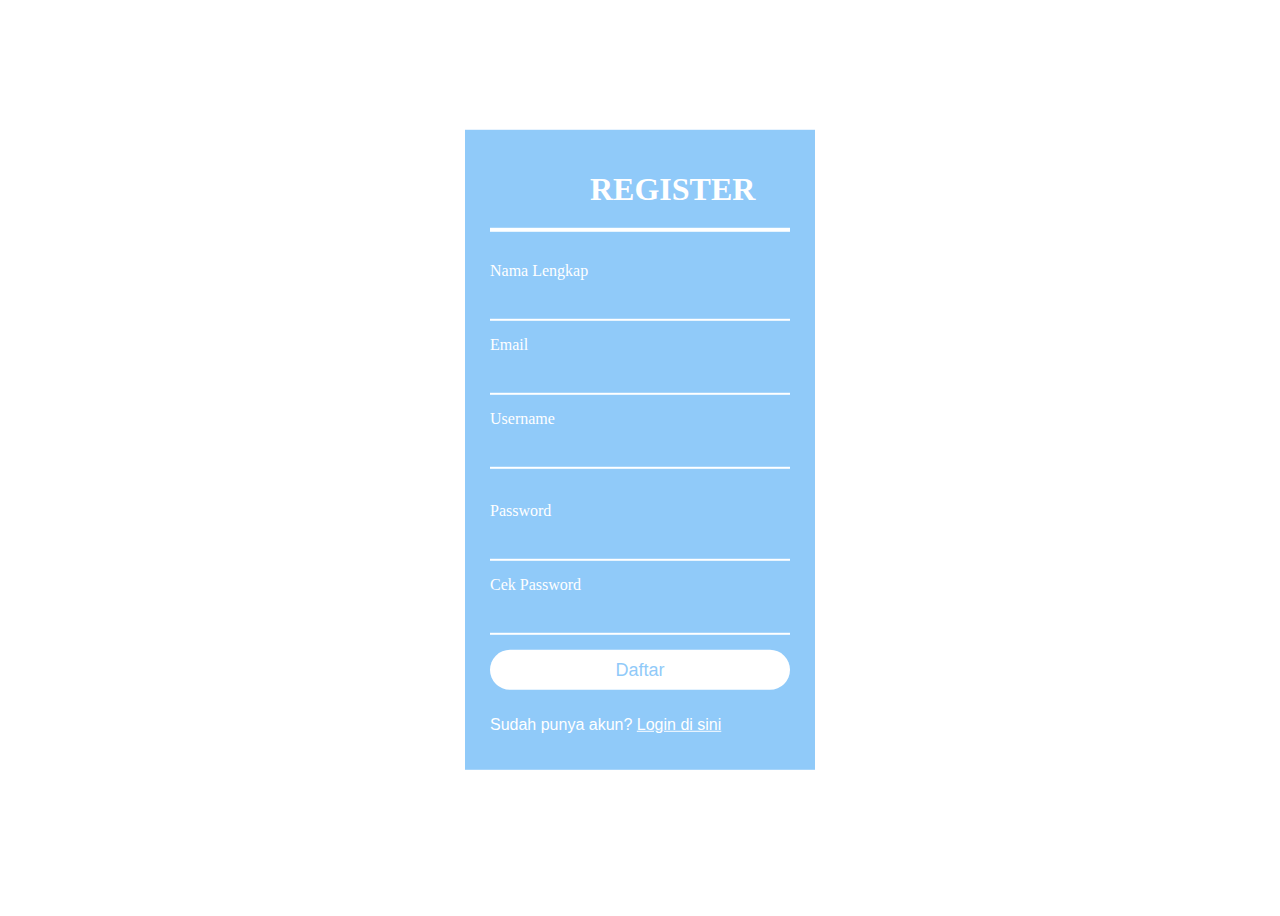
<file: project02/register.html>
<!DOCTYPE HTML>
<html>
    <head>
        <title>SILOKERNF - Sistem Informasi Lowongan Kerja Mitra</title>
        <link rel="stylesheet" href="style.css">
        <link href="img/logotab.png" rel="icon">
    </head>

    <body>
        <div class="container">
          <h1>Register</h1>
            <form>
                <label>Nama Lengkap</label>
                <br>
                <input type="text" id="namalengkap">
                <label>Email</label>
                <br>
                <input type="email" id="email">
                <label>Username</label>
                <br>
                <input type="text" id="username">
                <br>
                <br>
                <label>Password</label>
                <br>
                <input type="password" id="password">
                <br>
                <label>Cek Password</label>
                <br>
                <input type="password" id="cekpassword">
                <br>
                <button onclick="daftar()">Daftar</button>
                <p> Sudah punya akun?
                  <a href="login.html">Login di sini</a>
                </p>
            </form>
        </div>
    </body>
</html>

<script>
    function daftar() {
    let namalengkap = document.getElementById("namalengkap").value;
    let email = document.getElementById("email").value;
    let username = document.getElementById("username").value;
    let password = document.getElementById("password").value;
    let cekpassword = document.getElementById("cekpassword").value;

    if (namalengkap == "ngodingers" && email == "ngodingers09@gmail.com" && username == "ngodingers" && password == "ngodingers09" && cekpassword == "ngodingers09"){
        alert("pendaftaran berhasil");
        window.location.href  = "index.html"
    }
    else {
        alert("pendaftaran tidak berhasil, silahkan ulang!");
    }
}
</script>
</file>
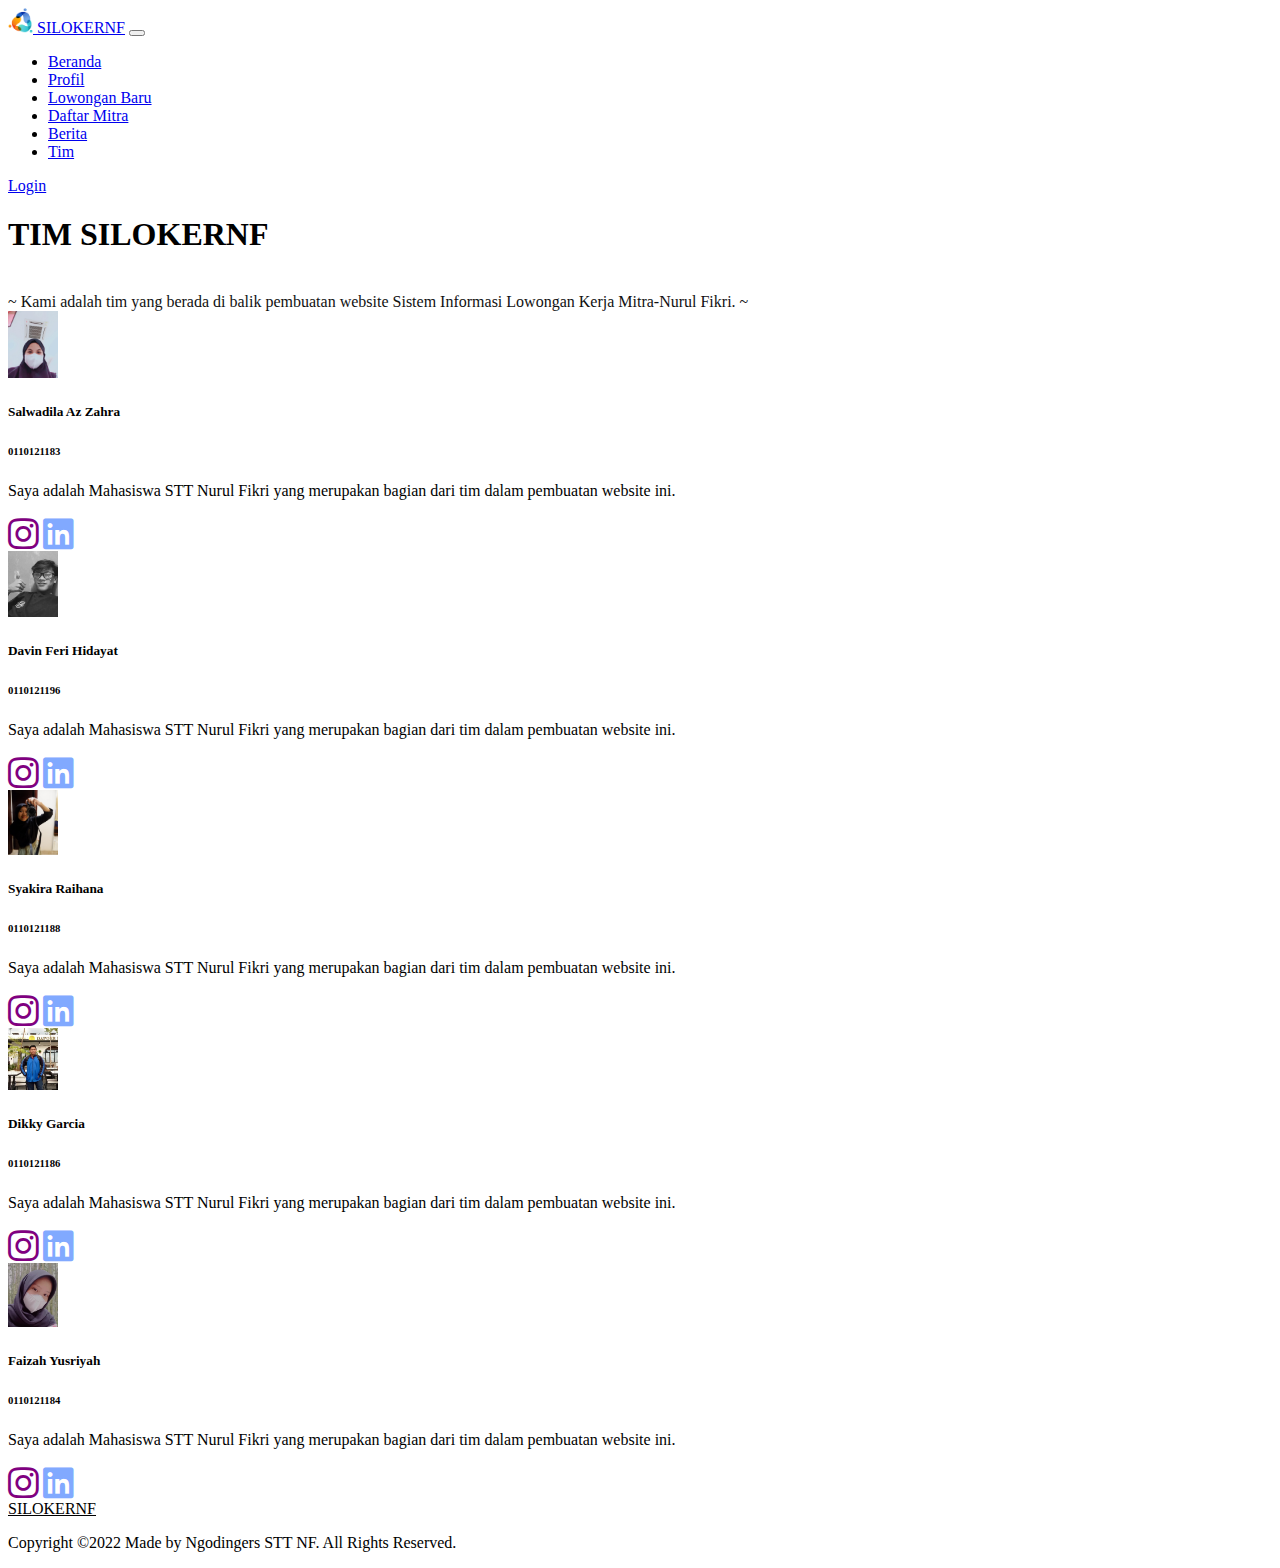
<file: project02/tim.html>
<!doctype html>
<html lang="en">
  <head>
    <!-- Required meta tags -->
    <meta charset="utf-8">
    <meta name="viewport" content="width=device-width, initial-scale=1">
    
    <!-- Bootstrap CSS -->
    <link href="https://cdn.jsdelivr.net/npm/bootstrap@5.1.3/dist/css/bootstrap.min.css" rel="stylesheet" integrity="sha384-1BmE4kWBq78iYhFldvKuhfTAU6auU8tT94WrHftjDbrCEXSU1oBoqyl2QvZ6jIW3" crossorigin="anonymous">
    <link rel="stylesheet" href="https://cdnjs.cloudflare.com/ajax/libs/font-awesome/6.0.0-beta3/css/all.min.css">
    <title>SILOKERNF - Sistem Informasi Lowongan Kerja Mitra</title>
    <!--logo-->
    <link href="img/logotab.png" rel="icon">
  </head>
  <body>
    <nav class="navbar navbar-expand-lg navbar-light bg-primary bg-opacity-25">
        <div class="container-fluid">
          <a class="navbar-brand fw-bold" href="index.html"><img src="img/logotab.png" alt="" width="25px"> SILOKERNF</a>
          <button class="navbar-toggler" type="button" data-bs-toggle="collapse" data-bs-target="#navbarSupportedContent" aria-controls="navbarSupportedContent" aria-expanded="false" aria-label="Toggle navigation">
            <span class="navbar-toggler-icon"></span>
          </button>
          <div class="collapse navbar-collapse" id="navbarSupportedContent">
            <ul class="navbar-nav me-auto mb-2 mb-lg-0">
              <li class="nav-item">
                <a class="nav-link active" aria-current="page" href="index.html">Beranda</a>
              </li>
              <li class="nav-item">
                <a class="nav-link active" aria-current="page" href="profil.html">Profil</a>
              </li>
              <li class="nav-item">
                <a class="nav-link active" aria-current="page" href="lowonganbaru.html">Lowongan Baru</a>
              </li>
              <li class="nav-item">
                <a class="nav-link active" aria-current="page" href="daftarmitra.html">Daftar Mitra</a>
              </li>
              <li class="nav-item">
                <a class="nav-link active" aria-current="page" href="berita.html">Berita</a>
              </li>
              <li class="nav-item">
                <a class="nav-link active" aria-current="page" href="tim.html">Tim</a>
              </li>
            </ul>
            <a class="btn btn-outline-primary mx-3" href="login.html" role="button">Login</a>
          </div>
        </div>
      </nav>

      <!--isi-->
      <div class="page-header theme-bg-dark py-5 text-center position-relative">
        <div class="theme-bg-shapes-right"></div>
        <div class="theme-bg-shapes-left"></div>
        <div class="container">
            <h1 class="page-heading single-col-max mx-auto">TIM SILOKERNF</h1>
            <br>
            <div class="page-intro single-col-max mx-auto" style="color: rgb(17, 17, 17);">~ Kami adalah tim yang berada di balik pembuatan website Sistem Informasi Lowongan Kerja Mitra-Nurul Fikri. ~</div>
        </div>
    </div>

    <div class="container-fluid py-5">
        <div class="row card-deck">
            <div class="col card shadow">
                <img class="card-img-top about-photo" src="img/salwa.jpeg" alt="Salwadila" width="50px">
                <div class="card-body">
                    <h5 class="card-title text-center fw-bold">Salwadila Az Zahra</h5>
                    <h6 class="text-muted text-center">0110121183</h6>
                    <p class="card-text pt-3 text-center">Saya adalah Mahasiswa STT Nurul Fikri yang merupakan bagian dari tim dalam pembuatan website ini.</p>
                </div>
                <div class="card-footer text-center">
                    <a href="https://www.instagram.com/sallwazahraa/"><i class="fab fa-instagram" style="font-size: 35px; color: purple;"></i></a>
                    <a href="https://www.linkedin.com/in/salwadila-azzahra-983479229/"><i class="fab fa-linkedin m-2" style="font-size: 35px; color: rgb(129, 169, 255);"></i></a>
                </div>
            </div>
            <div class="col card shadow">
                <img class=" card-img-top about-photo " src="img/davin.jpeg" alt="Davin" width="50px">
                <div class="card-body ">
                    <h5 class="card-title text-center fw-bold">Davin Feri Hidayat</h5>
                    <h6 class="text-muted text-center ">0110121196</h6>
                    <p class="card-text pt-3 text-center">Saya adalah Mahasiswa STT Nurul Fikri yang merupakan bagian dari tim dalam pembuatan website ini.</p>
                </div>
                <div class="card-footer text-center ">
                    <a href="https://www.instagram.com/davinferi/"><i class="fab fa-instagram " style="font-size: 35px; color: purple; "></i></a>
                    <a href="https://www.linkedin.com/in/davin-feri-a69787228/"><i class="fab fa-linkedin m-2" style="font-size: 35px; color: rgb(129, 169, 255);"></i></a>
                </div>
            </div>
            <div class="col card shadow">
              <img class="card-img-top about-photo" src="img/syakira.jpeg" alt="Dikky" width="50px">
              <div class="card-body ">
                  <h5 class="card-title text-center fw-bold">Syakira Raihana</h5>
                  <h6 class="text-muted text-center">0110121188</h6>
                  <p class="card-text pt-3 text-center">Saya adalah Mahasiswa STT Nurul Fikri yang merupakan bagian dari tim dalam pembuatan website ini.</p>
              </div>
              <div class="card-footer text-center ">
                  <a href="https://www.instagram.com/syakiraihana/"><i class="fab fa-instagram " style="font-size: 35px; color: purple; "></i></a>
                  <a href="https://www.linkedin.com/in/syakiraihana/"><i class="fab fa-linkedin m-2" style="font-size: 35px; color: rgb(129, 169, 255);"></i></a>
              </div>
          </div>
            <div class="col card shadow">
                <img class="card-img-top about-photo" src="img/diki.jpeg" alt="Dikky" width="50px">
                <div class="card-body ">
                    <h5 class="card-title text-center fw-bold">Dikky Garcia</h5>
                    <h6 class="text-muted text-center">0110121186</h6>
                    <p class="card-text pt-3 text-center">Saya adalah Mahasiswa STT Nurul Fikri yang merupakan bagian dari tim dalam pembuatan website ini.</p>
                </div>
                <div class="card-footer text-center ">
                    <a href="https://www.instagram.com/dikky_garcia_23_/"><i class="fab fa-instagram " style="font-size: 35px; color: purple; "></i></a>
                    <a href="http://www.linkedin.com/in/dikky-garcia-679b16227"><i class="fab fa-linkedin m-2" style="font-size: 35px; color: rgb(129, 169, 255);"></i></a>
                </div>
            </div>
            <div class="col card shadow">
                <img class="card-img-top about-photo" src="img/faiza.jpeg" alt="Dikky" width="50px">
                <div class="card-body ">
                    <h5 class="card-title text-center fw-bold">Faizah Yusriyah</h5>
                    <h6 class="text-muted text-center">0110121184</h6>
                    <p class="card-text pt-3 text-center">Saya adalah Mahasiswa STT Nurul Fikri yang merupakan bagian dari tim dalam pembuatan website ini.</p>
                </div>
                <div class="card-footer text-center ">
                    <a href="https://www.instagram.com/faizahyusriya.h/"><i class="fab fa-instagram " style="font-size: 35px; color: purple; "></i></a>
                    <a href="https://www.linkedin.com/in/faizah-yusriyah-a36550228/"><i class="fab fa-linkedin m-2" style="font-size: 35px; color: rgb(129, 169, 255);"></i></a>
                </div>
            </div>
        </div>
    </div>

    <!--Footer-->
    <div class="container-fluid navbar-light bg-primary bg-opacity-25 pt-3">
      <div class="row text-center">
        <div class="col">
          <a class="navbar-brand fw-bold text-dark" style="color: black;" href="#">SILOKERNF</a>
          <br>
          <p style="color: black;">Copyright &copy;2022 Made by Ngodingers STT NF. All Rights Reserved.</p>
        </div>
      </div>
    </div>

    <!-- Option 1: Bootstrap Bundle with Popper -->
    <script src="https://cdn.jsdelivr.net/npm/bootstrap@5.1.3/dist/js/bootstrap.bundle.min.js" integrity="sha384-ka7Sk0Gln4gmtz2MlQnikT1wXgYsOg+OMhuP+IlRH9sENBO0LRn5q+8nbTov4+1p" crossorigin="anonymous"></script>

    <!-- Option 2: Separate Popper and Bootstrap JS -->
    <!--
    <script src="https://cdn.jsdelivr.net/npm/@popperjs/core@2.10.2/dist/umd/popper.min.js" integrity="sha384-7+zCNj/IqJ95wo16oMtfsKbZ9ccEh31eOz1HGyDuCQ6wgnyJNSYdrPa03rtR1zdB" crossorigin="anonymous"></script>
    <script src="https://cdn.jsdelivr.net/npm/bootstrap@5.1.3/dist/js/bootstrap.min.js" integrity="sha384-QJHtvGhmr9XOIpI6YVutG+2QOK9T+ZnN4kzFN1RtK3zEFEIsxhlmWl5/YESvpZ13" crossorigin="anonymous"></script>
    -->
  </body>
</html>
</file>
<file: project02/style.css>
body{
    height: 100vh;
    background-size: cover;
    background-position: center;
    background-repeat: no-repeat;
}
p {
  color: #fff;
  font-family: 'Open Sans', sans-serif;
  padding-top: 10px;
}

h1 {
  text-align: center;
  padding-left: 100px;
  padding-bottom: 20px;
}

a {
  color: #fff;
  font-family: 'Open Sans', sans-serif;
}
.container{
    position: absolute;
    left: 50%;
    top: 50%;
    transform: translate(-50%,-50%);
    padding: 20px 25px;
    width: 300px;

    background-color: #90caf9;
    box-shadow: 0 0 10px rgba(255,255,255,.3);
}
.container h1{
    text-align: left;
    color: #fff;
    margin-bottom: 30px;
    text-transform: uppercase;
    border-bottom: 4px solid #fff;
}
.container label{
    text-align: left;
    color: #fff;
}
.container form input{
    width: calc(100% - 20px);
    padding: 8px 10px;
    margin-bottom: 15px;
    border: none;
    background-color: transparent;
    border-bottom: 2px solid #fff;
    color: #fff;
    font-size: 20px;
}
.container form button{
    width: 100%;
    height: 40px;
    padding: 5px 0;
    border: none;
    background-color:#fff;
    font-size: 18px;
    color: #90caf9;
    border-radius: 20px;
}
</file>
